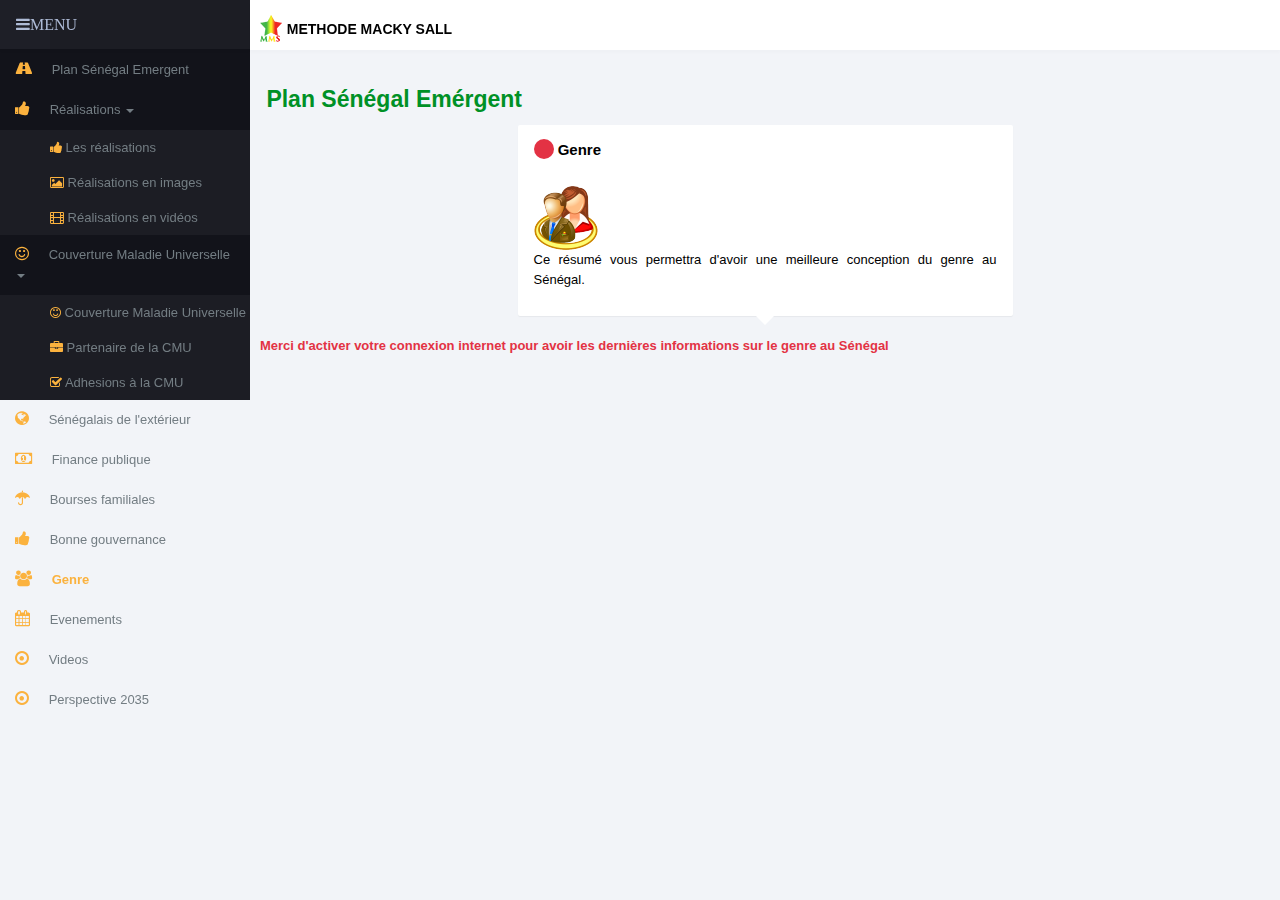
<file: genre.html>
<!doctype html>
<html lang="en" class="high">

    <head>

        <!--<meta charset="utf-8">-->
        <meta http-equiv="Content-Type" content="text/html; charset=UTF-8">

        <!-- Always force latest IE rendering engine or request Chrome Frame -->
        <meta content="IE=edge,chrome=1" http-equiv="X-UA-Compatible">

        <meta name="viewport" content="width=device-width, minimal-ui, initial-scale=1, maximum-scale=1.0, user-scalable=no">


        <!-- Apple Touch -->
        <link rel="apple-touch-icon-precomposed" sizes="144x144" href="images/apple-touch-icon-144-precomposed.png">
        <link rel="apple-touch-icon-precomposed" sizes="114x114" href="images/apple-touch-icon-114-precomposed.png">
        <link rel="apple-touch-icon-precomposed" sizes="72x72" href="images/apple-touch-icon-72-precomposed.png">
        <link rel="apple-touch-icon-precomposed" sizes="57x57" href="images/apple-touch-icon-57-precomposed.png">

        <!-- Favicon -->
        <link rel="shortcut icon" href="images/favicon.png">

        <!-- Use title if it's in the page YAML frontmatter -->
        <title>MMS</title>

        <link href="css/application.css" rel="stylesheet" type="text/css" />
        <link href="fonts/font-awesome/css/font-awesome.css" rel="stylesheet" type="text/css" />

        <!--[if lte IE 9]>
        <link href="css/application_split2.css" rel="stylesheet" type="text/css" /><link href="css/application_split3.css" rel="stylesheet" type="text/css" />
        <![endif]-->

        <style type="text/css">
            .icontxt{
                font-size: 16px;
            }
            .current{
                font-weight: bold;
                color:#FBB23E;
            }
            .bold{
                font-weight: bold;
            }
            p{
                text-align: justify;
            }
        </style>

    </head>

    <body class="high emerald-default htmls htmls_components htmls_components_timeline">

        <div id="node-dialog-container"></div>

        <div class="oc-xs-push-push oc-sm-squeeze-push oc-md-squeeze-push oc-lg-squeeze-push 
             modal-blur-content">

            <div id="oc-wrapper" class="oc-wrapper
                 oc-lg-open-left oc-md-partial-left oc-sm-partial-left
                 oc-lg-left-squeeze oc-md-left-squeeze oc-sm-left-squeeze oc-xs-left-push
                 oc-lg-right-push oc-md-right-push oc-sm-right-push oc-xs-right-push">


                <div class="oc-push oc-scroll">
                    <aside id="main-oc-sidebar-left" class="oc-sidebar oc-sidebar-left oc-sidebar-fixed nano">
                        <div class="nano-content">

                            <div class="oc-sidebar-header">
                                <ul class="nav nav-justified-all">
                                    <li>
                                        <a id="oc-left-toggle" href="#"
                                           class="btn-nav icontxt bold" style="width: 50px;"
                                           data-toggle="offcanvas" data-control="left"
                                           data-states="open,partial"
                                           data-persist="lg,md,sm"
                                           data-parent="body" data-sibling="right">
                                            <i class="fa fa-navicon oc-partial-rotate"></i>
                                        </a>
                                    </li>
                                </ul>
                            </div>

                            <div class="oc-sidebar-content" id="collapseAvatarLeft">
                                
                                <ul class="nav nav-stacked oc-sidebar-nav" id="collapseNavbarLeft2">


                                    <li class="">
                                        <a class="collapsed"  href="index.html">          
                                            <i class="icontxt text-warning fa fa-road"></i>
                                            <span class="oc-partial-menu-item">
                                                Plan S&eacute;n&eacute;gal Emergent 
                                            </span>
                                        </a>    
                                    </li>
                                    <li class=" dropdown">
                                        <a class="collapsed" data-toggle="collapse" href="#realisations">          
                                            <i class="icontxt text-warning fa fa-thumbs-up"></i>
                                            <span class="oc-partial-menu-item">
                                                Réalisations
                                                <b class="caret"></b>
                                            </span>
                                        </a>      
                                        <ul class="collapse dropdown-menu in" id="realisations" >

                                            <li class="">
                                                <a class="collapsed" data-no-turbolink="true" href="realisations.html">
                                                    <i class="text-warning fa fa-thumbs-up"></i>
                                                    Les réalisations
                                                </a>
                                            </li>
                                            <li class="">
                                                <a class="collapsed" data-no-turbolink="true" href="realisations-images.html">
                                                    <i class="text-warning fa fa-photo"></i>
                                                    Réalisations en images
                                                </a>
                                            </li>
                                            <li class="">
                                                <a class="collapsed" data-no-turbolink="true" href="realisations-videos.html">
                                                    <i class="text-warning fa fa-film"></i>
                                                    Réalisations en vidéos
                                                </a>
                                            </li>
                                        </ul>
                                    </li>
                                    <li class=" dropdown">
                                        <a class="collapsed" data-toggle="collapse" href="#cmu">          
                                            <i class="icontxt text-warning fa fa-smile-o"></i>
                                            <span class="oc-partial-menu-item">
                                                Couverture Maladie Universelle
                                                <b class="caret"></b>
                                            </span>
                                        </a>      
                                        <ul class="collapse dropdown-menu in" id="cmu" >

                                            <li class="">
                                                <a class="collapsed" data-no-turbolink="true" href="cmu.html">
                                                    <i class="text-warning fa fa-smile-o"></i>
                                                    Couverture Maladie Universelle
                                                </a>
                                            </li>

                                            <li class="">
                                                <a class="collapsed" data-no-turbolink="true" href="cmu-partenaires.html">
                                                    <i class="text-warning fa fa-briefcase"></i>
                                                    Partenaire de la CMU
                                                </a>
                                            </li>

                                            <li class="">
                                                <a class="collapsed" data-no-turbolink="true" href="cmu-adhesion.html">
                                                    <i class="text-warning fa fa-check-square-o"></i>
                                                    Adhesions à la CMU
                                                </a>
                                            </li>

                                        </ul>
                                    </li>

                                    <li class="">
                                        <a class="collapsed" href="diaspora.html">          
                                            <i class="icontxt text-warning fa fa-globe"></i>
                                            <span class="oc-partial-menu-item">
                                                S&eacute;n&eacute;galais de l'ext&eacute;rieur
                                            </span>
                                        </a>        
                                    </li>

                                    <li class="">
                                        <a class="collapsed" href="finpub.html">          
                                            <i class="icontxt text-warning fa fa-money"></i>
                                            <span class="oc-partial-menu-item">
                                                Finance publique
                                            </span>
                                        </a>        
                                    </li>

                                    <li class="">
                                        <a class="collapsed" href="bfam.html">          
                                            <i class="icontxt text-warning fa fa-umbrella"></i>
                                            <span class="oc-partial-menu-item">
                                                Bourses familiales
                                            </span>
                                        </a>        
                                    </li>
                                    <li class="">
                                        <a class="collapsed" href="bonne-gouvernance.html">          
                                            <i class="icontxt text-warning fa fa-thumbs-up"></i>
                                            <span class="oc-partial-menu-item">
                                                Bonne gouvernance
                                            </span>
                                        </a>        
                                    </li>
                                    <li class="">
                                        <a class="collapsed" href="genre.html">          
                                            <i class="icontxt text-warning fa fa-users"></i>
                                            <span class="oc-partial-menu-item current">
                                                Genre
                                            </span>
                                        </a>        
                                    </li>
                                    <li class="">
                                        <a class="collapsed" href="evenements.html">          
                                            <i class="icontxt text-warning fa fa-calendar"></i>
                                            <span class="oc-partial-menu-item">
                                                Evenements
                                            </span>
                                        </a>        
                                    </li>
                                    <li class="">
                                        <a class="collapsed" href="videos.html">          
                                            <i class="icontxt text-warning fa fa-dot-circle-o"></i>
                                            <span class="oc-partial-menu-item">
                                                Videos
                                            </span>
                                        </a>        
                                    </li>
                                    <li class="">
                                        <a class="collapsed" href="horizon2035.html">          
                                            <i class="icontxt text-warning fa fa-dot-circle-o"></i>
                                            <span class="oc-partial-menu-item">
                                                Perspective 2035
                                            </span>
                                        </a>        
                                    </li>
                                </ul>
                            </div>
                        </div>
                    </aside>

                    <div id="main-oc-container" class="oc-container">
                        <nav class="navbar navbar-default navbar-static-top navbar-inplace" role="navigation">
                            <ul class="nav navbar-nav navbar-left pull-left hidden-sm hidden-md hidden-lg">
                                <li>
                                    <a id="oc-left-toggle-xs" href="#"
                                       class="btn-nav pull-left "
                                       data-toggle="offcanvas" data-control="left"
                                       data-states="open,hidden"
                                       data-persist="lg,md,sm"
                                       data-parent="body" data-sibling="right">
                                        <i class="fa fa-navicon"></i>
                                    </a>
                                </li>
                            </ul>
                            <a class="navbar-brand" href="#">    
                                <img src="images/mms-small.png" />
                                <span class="text-mms bold" style="font-size: 14px; color: #000000;">METHODE MACKY SALL</span>
                            </a>
                        </nav>

                        <div class="container-fluid">
                            <div class="row">
                                <div class="col-sm-12">
                                    <h3 class="em-page-header v-mid-row thin">
                                        <i class="fa fa-calendar2 text-mms"></i>
                                        <span class="text-mms">
                                            Plan S&eacute;n&eacute;gal Em&eacute;rgent
                                        </span>
                                    </h3>      
                                </div>

                            </div>
                        </div>

                        <div class="container-fluid ">
                            <div class="row" >
                                <div class="col-md-12">

                                    <div class="row">
                                        <div class="col-md-6 col-md-offset-3">
                                            <div class="timeline-top">
                                                <div class="panel">
                                                    <div class="panel-heading panel-colorize">

                                                        <div class="panel-title">
                                                            <a href="#" class="v-mid badge badge-danger badge-rounded badge-empty badge-grow"></a>
                                                            <span class="bold">Genre</span>
                                                        </div>

                                                        <span class="pull-right text-semi"><i class="fa fa-info-circlek"></i> <span></span></span>
                                                    </div>

                                                    <div class="panel-body panel-colorize">
                                                        <p>
                                                            <img src="images/genre.png"  /><br/>
                                                            Ce r&eacute;sum&eacute; vous permettra d'avoir une meilleure conception du genre au Sénégal.
                                                        </p>
                                                    </div>
                                                </div>
                                            </div>
                                        </div>
                                    </div>
                                    <p class="text-danger bold" id="nointernet">
                                        Merci d'activer votre connexion internet pour avoir les dernières informations sur le genre au Sénégal                                                  
                                    </p>
                                    <ul class="timeline timeline-mid-light-dk timeline-badges-success-lt" style="display: none" id="fromdb">

                                    </ul>
                                    

                                </div>
                            </div>
                        </div>

                    </div>
                </div>
            </div>

        </div>

<script src="js/jquery.min.js" type="text/javascript"></script>
        <script type="text/javascript">

            $("#oc-left-toggle").click(function() {
                $("#oc-wrapper").removeClass('oc-sm-partial-left');
                $("#oc-wrapper").addClass('oc-sm-open-left');
                $("#oc-wrapper").addClass('opened-sidebar');
            });
            
             $("#oc-left-toggle-xs").click(function() {
                $("#oc-wrapper").removeClass('oc-sm-partial-left');
                $("#oc-wrapper").removeClass('oc-xs-partial-left');
                $("#oc-wrapper").removeClass('oc-md-partial-left');
                $("#oc-wrapper").addClass('oc-sm-open-left');
                $("#oc-wrapper").addClass('oc-xs-open-left');
                $("#oc-wrapper").addClass('oc-md-open-left');
            });


            $(".navbar-brand").click(function() {
                $("#oc-wrapper").removeClass('opened-sidebar');
                $("#oc-wrapper").removeClass('oc-sm-open-left');
                $("#oc-wrapper").removeClass('oc-md-open-left');
                $("#oc-wrapper").removeClass('oc-xs-open-left');
                $("#oc-wrapper").addClass('oc-sm-partial-left');
                $("#oc-wrapper").addClass('oc-md-partial-left');
                $("#oc-wrapper").addClass('oc-x--partial-left');
            });
        </script>
        <script src="http://winlaytech.com/mms/server/testConn.js" type="text/javascript"></script>
        <script>
            $(document).ready(function() {

                if (conn) {
                    $("#nointernet").hide();
                    $("#fromdb").show();
                    $("#fromdb").load("http://winlaytech.com/mms/server/articles.php?category=8");
                }
            }
            );
        </script>

    </body>

</html>
</file>
<file: css/application.css>
@charset "UTF-8";.nano{position:relative;width:100%;height:100%;overflow:hidden}.nano>.nano-content{position:absolute;overflow:scroll;overflow-x:hidden;top:0;right:0;bottom:0;left:0}.nano>.nano-content:focus{outline:thin dotted}.nano>.nano-content::-webkit-scrollbar{visibility:hidden}.has-scrollbar>.nano-content::-webkit-scrollbar{visibility:visible}.nano>.nano-pane{background:rgba(0,0,0,0.25);position:absolute;width:10px;right:0;top:0;bottom:0;visibility:hidden\9;opacity:.01;-webkit-transition:.2s;-moz-transition:.2s;-o-transition:.2s;transition:.2s;-moz-border-radius:5px;-webkit-border-radius:5px;border-radius:5px}.nano>.nano-pane>.nano-slider{background:#444;background:rgba(0,0,0,0.5);position:relative;margin:0 1px;-moz-border-radius:3px;-webkit-border-radius:3px;border-radius:3px}.nano:hover>.nano-pane,.nano-pane.active,.nano-pane.flashed{visibility:visible\9;opacity:0.99}#nprogress{pointer-events:none}#nprogress .bar{background:#29d;position:fixed;z-index:1031;top:0;left:0;width:100%;height:2px}#nprogress .peg{display:block;position:absolute;right:0px;width:100px;height:100%;box-shadow:0 0 10px #29d, 0 0 5px #29d;opacity:1.0;-webkit-transform:rotate(3deg) translate(0px, -4px);-ms-transform:rotate(3deg) translate(0px, -4px);transform:rotate(3deg) translate(0px, -4px)}#nprogress .spinner{display:block;position:fixed;z-index:1031;top:15px;right:15px}#nprogress .spinner-icon{width:18px;height:18px;box-sizing:border-box;border:solid 2px transparent;border-top-color:#29d;border-left-color:#29d;border-radius:50%;-webkit-animation:nprogress-spinner 400ms linear infinite;animation:nprogress-spinner 400ms linear infinite}.nprogress-custom-parent{overflow:hidden;position:relative}.nprogress-custom-parent #nprogress .spinner,.nprogress-custom-parent #nprogress .bar{position:absolute}@-webkit-keyframes nprogress-spinner{0%{-webkit-transform:rotate(0deg)}100%{-webkit-transform:rotate(360deg)}}@keyframes nprogress-spinner{0%{transform:rotate(0deg)}100%{transform:rotate(360deg)}}/*! normalize.css v3.0.1 | MIT License | git.io/normalize */html{font-family:sans-serif;-ms-text-size-adjust:100%;-webkit-text-size-adjust:100%}body{margin:0}article,aside,details,figcaption,figure,footer,header,hgroup,main,nav,section,summary{display:block}audio,canvas,progress,video{display:inline-block;vertical-align:baseline}audio:not([controls]){display:none;height:0}[hidden],template{display:none}a{background:transparent}a:active,a:hover{outline:0}abbr[title]{border-bottom:1px dotted}b,strong{font-weight:bold}dfn{font-style:italic}h1{font-size:2em;margin:0.67em 0}mark{background:#ff0;color:#000}small{font-size:80%}sub,sup{font-size:75%;line-height:0;position:relative;vertical-align:baseline}sup{top:-0.5em}sub{bottom:-0.25em}img{border:0}svg:not(:root){overflow:hidden}figure{margin:1em 40px}hr{-moz-box-sizing:content-box;box-sizing:content-box;height:0}pre{overflow:auto}code,kbd,pre,samp{font-family:monospace, monospace;font-size:1em}button,input,optgroup,select,textarea{color:inherit;font:inherit;margin:0}button{overflow:visible}button,select{text-transform:none}button,html input[type="button"],input[type="reset"],input[type="submit"]{-webkit-appearance:button;cursor:pointer}button[disabled],html input[disabled]{cursor:default}button::-moz-focus-inner,input::-moz-focus-inner{border:0;padding:0}input{line-height:normal}input[type="checkbox"],input[type="radio"]{box-sizing:border-box;padding:0}input[type="number"]::-webkit-inner-spin-button,input[type="number"]::-webkit-outer-spin-button{height:auto}input[type="search"]{-webkit-appearance:textfield;-moz-box-sizing:content-box;-webkit-box-sizing:content-box;box-sizing:content-box}input[type="search"]::-webkit-search-cancel-button,input[type="search"]::-webkit-search-decoration{-webkit-appearance:none}fieldset{border:1px solid #c0c0c0;margin:0 2px;padding:0.35em 0.625em 0.75em}legend{border:0;padding:0}textarea{overflow:auto}optgroup{font-weight:bold}table{border-collapse:collapse;border-spacing:0}td,th{padding:0}@media print{*{text-shadow:none !important;color:#000 !important;background:transparent !important;box-shadow:none !important}a,a:visited{text-decoration:underline}a[href]:after{content:" (" attr(href) ")"}abbr[title]:after{content:" (" attr(title) ")"}a[href^="javascript:"]:after,a[href^="#"]:after{content:""}pre,blockquote{border:1px solid #999;page-break-inside:avoid}thead{display:table-header-group}tr,img{page-break-inside:avoid}img{max-width:100% !important}p,h2,h3{orphans:3;widows:3}h2,h3{page-break-after:avoid}select{background:#fff !important}.navbar{display:none}.table td,.table th{background-color:#fff !important}.btn>.caret,.dropup>.btn>.caret{border-top-color:#000 !important}.label{border:1px solid #000}.table{border-collapse:collapse !important}.table-bordered th,.table-bordered td{border:1px solid #ddd !important}}
*{-webkit-box-sizing:border-box;-moz-box-sizing:border-box;box-sizing:border-box}*:before,*:after{-webkit-box-sizing:border-box;-moz-box-sizing:border-box;box-sizing:border-box}html{font-size:10px;-webkit-tap-highlight-color:rgba(0,0,0,0)}body{font-family:"Open Sans", "Helvetica Neue", Helvetica, Arial, sans-serif;font-size:13px;line-height:1.53846;color:#000000;background-color:#f2f4f8}input,button,select,textarea{font-family:inherit;font-size:inherit;line-height:inherit}a{color:#080909;text-decoration:none}a:hover,a:focus{color:black;text-decoration:underline}a:focus{outline:thin dotted;outline:5px auto -webkit-focus-ring-color;outline-offset:-2px}figure{margin:0}img{vertical-align:middle}.img-responsive{display:block;width:100% \9;max-width:100%;height:auto}.img-rounded{border-radius:6px}.img-thumbnail{padding:4px;line-height:1.53846;background-color:#f2f4f8;border:1px solid #dddddd;border-radius:2px;-webkit-transition:all 0.2s ease-in-out;-o-transition:all 0.2s ease-in-out;transition:all 0.2s ease-in-out;display:inline-block;width:100% \9;max-width:100%;height:auto}.img-circle{border-radius:50%}hr{margin-top:20px;margin-bottom:20px;border:0;border-top:1px solid #eeeeee}.sr-only{position:absolute;width:1px;height:1px;margin:-1px;padding:0;overflow:hidden;clip:rect(0, 0, 0, 0);border:0}.sr-only-focusable:active,.sr-only-focusable:focus{position:static;width:auto;height:auto;margin:0;overflow:visible;clip:auto}h1,h2,h3,h4,h5,h6,.h1,.h2,.h3,.h4,.h5,.h6{font-family:inherit;font-weight:500;line-height:1.3;color:inherit}h1 small,h1 .small,h2 small,h2 .small,h3 small,h3 .small,h4 small,h4 .small,h5 small,h5 .small,h6 small,h6 .small,.h1 small,.h1 .small,.h2 small,.h2 .small,.h3 small,.h3 .small,.h4 small,.h4 .small,.h5 small,.h5 .small,.h6 small,.h6 .small{font-weight:normal;line-height:1;color:#999999}h1,.h1,h2,.h2,h3,.h3{margin-top:20px;margin-bottom:10px}h1 small,h1 .small,.h1 small,.h1 .small,h2 small,h2 .small,.h2 small,.h2 .small,h3 small,h3 .small,.h3 small,.h3 .small{font-size:65%}h4,.h4,h5,.h5,h6,.h6{margin-top:10px;margin-bottom:10px}h4 small,h4 .small,.h4 small,.h4 .small,h5 small,h5 .small,.h5 small,.h5 .small,h6 small,h6 .small,.h6 small,.h6 .small{font-size:75%}h1,.h1{font-size:33px}h2,.h2{font-size:27px}h3,.h3{font-size:23px}h4,.h4{font-size:17px}h5,.h5{font-size:13px}h6,.h6{font-size:12px}p{margin:0 0 10px}.lead{margin-bottom:20px;font-size:14px;font-weight:300;line-height:1.4}@media (min-width: 768px){.lead{font-size:19.5px}}small,.small{font-size:92%}cite{font-style:normal}mark,.mark{background-color:#fbb23e;padding:.2em}.text-left{text-align:left}.text-right{text-align:right}.text-center{text-align:center}.text-justify{text-align:justify}.text-nowrap{white-space:nowrap}.text-lowercase{text-transform:lowercase}.text-uppercase{text-transform:uppercase}.text-capitalize{text-transform:capitalize}.text-muted{color:#808990}.text-primary{color:#177bbb}a.text-primary:hover{color:#115d8e}.text-success{color:white}a.text-success:hover{color:#e6e6e6}.text-info{color:white}a.text-info:hover{color:#e6e6e6}.text-warning{color:white}a.text-warning:hover{color:#e6e6e6}.text-danger{color:white}a.text-danger:hover{color:#e6e6e6}.bg-primary{color:#fff}.bg-primary{background-color:#177bbb}a.bg-primary:hover{background-color:#115d8e}.bg-success{background-color:#22ba93}a.bg-success:hover{background-color:#1a8f71}.bg-info{background-color:#1ccacc}a.bg-info:hover{background-color:#169e9f}.bg-warning{background-color:#fbb23e}a.bg-warning:hover{background-color:#fa9e0c}.bg-danger{background-color:#e04959}a.bg-danger:hover{background-color:#d32436}.page-header{padding-bottom:9px;margin:40px 0 20px;border-bottom:1px solid #eeeeee}ul,ol{margin-top:0;margin-bottom:10px}ul ul,ul ol,ol ul,ol ol{margin-bottom:0}.list-unstyled,.list-inline{padding-left:0;list-style:none}.list-inline{margin-left:-5px}.list-inline>li{display:inline-block;padding-left:5px;padding-right:5px}dl{margin-top:0;margin-bottom:20px}dt,dd{line-height:1.53846}dt{font-weight:bold}dd{margin-left:0}.dl-horizontal dd:before,.dl-horizontal dd:after{content:" ";display:table}.dl-horizontal dd:after{clear:both}@media (min-width: 768px){.dl-horizontal dt{float:left;width:160px;clear:left;text-align:right;overflow:hidden;text-overflow:ellipsis;white-space:nowrap}.dl-horizontal dd{margin-left:180px}}abbr[title],abbr[data-original-title]{cursor:help;border-bottom:1px dotted #999999}.initialism{font-size:90%;text-transform:uppercase}blockquote{padding:10px 20px;margin:0 0 20px;font-size:16.25px;border-left:5px solid #eeeeee}blockquote p:last-child,blockquote ul:last-child,blockquote ol:last-child{margin-bottom:0}blockquote footer,blockquote small,blockquote .small{display:block;font-size:80%;line-height:1.53846;color:#999999}blockquote footer:before,blockquote small:before,blockquote .small:before{content:'\2014 \00A0'}.blockquote-reverse,blockquote.pull-right{padding-right:15px;padding-left:0;border-right:5px solid #eeeeee;border-left:0;text-align:right}.blockquote-reverse footer:before,.blockquote-reverse small:before,.blockquote-reverse .small:before,blockquote.pull-right footer:before,blockquote.pull-right small:before,blockquote.pull-right .small:before{content:''}.blockquote-reverse footer:after,.blockquote-reverse small:after,.blockquote-reverse .small:after,blockquote.pull-right footer:after,blockquote.pull-right small:after,blockquote.pull-right .small:after{content:'\00A0 \2014'}blockquote:before,blockquote:after{content:""}address{margin-bottom:20px;font-style:normal;line-height:1.53846}code,kbd,pre,samp{font-family:Menlo, Monaco, Consolas, "Courier New", monospace}code{padding:2px 4px;font-size:90%;color:#c7254e;background-color:#f9f2f4;border-radius:2px}kbd{padding:2px 4px;font-size:90%;color:white;background-color:#333333;border-radius:3px;box-shadow:inset 0 -1px 0 rgba(0,0,0,0.25)}kbd kbd{padding:0;font-size:100%;box-shadow:none}pre{display:block;padding:9.5px;margin:0 0 10px;font-size:12px;line-height:1.53846;word-break:break-all;word-wrap:break-word;color:#333333;background-color:whitesmoke;border:1px solid #cccccc;border-radius:2px}pre code{padding:0;font-size:inherit;color:inherit;white-space:pre-wrap;background-color:transparent;border-radius:0}.pre-scrollable{max-height:340px;overflow-y:scroll}.container{margin-right:auto;margin-left:auto;padding-left:10px;padding-right:10px}.container:before,.container:after{content:" ";display:table}.container:after{clear:both}@media (min-width: 768px){.container{width:740px}}@media (min-width: 992px){.container{width:960px}}@media (min-width: 1200px){.container{width:1160px}}.container-fluid{margin-right:auto;margin-left:auto;padding-left:10px;padding-right:10px}.container-fluid:before,.container-fluid:after{content:" ";display:table}.container-fluid:after{clear:both}.row{margin-left:-10px;margin-right:-10px}.row:before,.row:after{content:" ";display:table}.row:after{clear:both}.col-xs-1,.col-sm-1,.col-md-1,.col-lg-1,.col-xs-2,.col-sm-2,.col-md-2,.col-lg-2,.col-xs-3,.col-sm-3,.col-md-3,.col-lg-3,.col-xs-4,.col-sm-4,.col-md-4,.col-lg-4,.col-xs-5,.col-sm-5,.col-md-5,.col-lg-5,.col-xs-6,.col-sm-6,.col-md-6,.col-lg-6,.col-xs-7,.col-sm-7,.col-md-7,.col-lg-7,.col-xs-8,.col-sm-8,.col-md-8,.col-lg-8,.col-xs-9,.col-sm-9,.col-md-9,.col-lg-9,.col-xs-10,.col-sm-10,.col-md-10,.col-lg-10,.col-xs-11,.col-sm-11,.col-md-11,.col-lg-11,.col-xs-12,.col-sm-12,.col-md-12,.col-lg-12{position:relative;min-height:1px;padding-left:10px;padding-right:10px}.col-xs-1,.col-xs-2,.col-xs-3,.col-xs-4,.col-xs-5,.col-xs-6,.col-xs-7,.col-xs-8,.col-xs-9,.col-xs-10,.col-xs-11,.col-xs-12{float:left}.col-xs-1{width:8.33333%}.col-xs-2{width:16.66667%}.col-xs-3{width:25%}.col-xs-4{width:33.33333%}.col-xs-5{width:41.66667%}.col-xs-6{width:50%}.col-xs-7{width:58.33333%}.col-xs-8{width:66.66667%}.col-xs-9{width:75%}.col-xs-10{width:83.33333%}.col-xs-11{width:91.66667%}.col-xs-12{width:100%}.col-xs-pull-0{right:auto}.col-xs-pull-1{right:8.33333%}.col-xs-pull-2{right:16.66667%}.col-xs-pull-3{right:25%}.col-xs-pull-4{right:33.33333%}.col-xs-pull-5{right:41.66667%}.col-xs-pull-6{right:50%}.col-xs-pull-7{right:58.33333%}.col-xs-pull-8{right:66.66667%}.col-xs-pull-9{right:75%}.col-xs-pull-10{right:83.33333%}.col-xs-pull-11{right:91.66667%}.col-xs-pull-12{right:100%}.col-xs-push-0{left:auto}.col-xs-push-1{left:8.33333%}.col-xs-push-2{left:16.66667%}.col-xs-push-3{left:25%}.col-xs-push-4{left:33.33333%}.col-xs-push-5{left:41.66667%}.col-xs-push-6{left:50%}.col-xs-push-7{left:58.33333%}.col-xs-push-8{left:66.66667%}.col-xs-push-9{left:75%}.col-xs-push-10{left:83.33333%}.col-xs-push-11{left:91.66667%}.col-xs-push-12{left:100%}.col-xs-offset-0{margin-left:0%}.col-xs-offset-1{margin-left:8.33333%}.col-xs-offset-2{margin-left:16.66667%}.col-xs-offset-3{margin-left:25%}.col-xs-offset-4{margin-left:33.33333%}.col-xs-offset-5{margin-left:41.66667%}.col-xs-offset-6{margin-left:50%}.col-xs-offset-7{margin-left:58.33333%}.col-xs-offset-8{margin-left:66.66667%}.col-xs-offset-9{margin-left:75%}.col-xs-offset-10{margin-left:83.33333%}.col-xs-offset-11{margin-left:91.66667%}.col-xs-offset-12{margin-left:100%}@media (min-width: 768px){.col-sm-1,.col-sm-2,.col-sm-3,.col-sm-4,.col-sm-5,.col-sm-6,.col-sm-7,.col-sm-8,.col-sm-9,.col-sm-10,.col-sm-11,.col-sm-12{float:left}.col-sm-1{width:8.33333%}.col-sm-2{width:16.66667%}.col-sm-3{width:25%}.col-sm-4{width:33.33333%}.col-sm-5{width:41.66667%}.col-sm-6{width:50%}.col-sm-7{width:58.33333%}.col-sm-8{width:66.66667%}.col-sm-9{width:75%}.col-sm-10{width:83.33333%}.col-sm-11{width:91.66667%}.col-sm-12{width:100%}.col-sm-pull-0{right:auto}.col-sm-pull-1{right:8.33333%}.col-sm-pull-2{right:16.66667%}.col-sm-pull-3{right:25%}.col-sm-pull-4{right:33.33333%}.col-sm-pull-5{right:41.66667%}.col-sm-pull-6{right:50%}.col-sm-pull-7{right:58.33333%}.col-sm-pull-8{right:66.66667%}.col-sm-pull-9{right:75%}.col-sm-pull-10{right:83.33333%}.col-sm-pull-11{right:91.66667%}.col-sm-pull-12{right:100%}.col-sm-push-0{left:auto}.col-sm-push-1{left:8.33333%}.col-sm-push-2{left:16.66667%}.col-sm-push-3{left:25%}.col-sm-push-4{left:33.33333%}.col-sm-push-5{left:41.66667%}.col-sm-push-6{left:50%}.col-sm-push-7{left:58.33333%}.col-sm-push-8{left:66.66667%}.col-sm-push-9{left:75%}.col-sm-push-10{left:83.33333%}.col-sm-push-11{left:91.66667%}.col-sm-push-12{left:100%}.col-sm-offset-0{margin-left:0%}.col-sm-offset-1{margin-left:8.33333%}.col-sm-offset-2{margin-left:16.66667%}.col-sm-offset-3{margin-left:25%}.col-sm-offset-4{margin-left:33.33333%}.col-sm-offset-5{margin-left:41.66667%}.col-sm-offset-6{margin-left:50%}.col-sm-offset-7{margin-left:58.33333%}.col-sm-offset-8{margin-left:66.66667%}.col-sm-offset-9{margin-left:75%}.col-sm-offset-10{margin-left:83.33333%}.col-sm-offset-11{margin-left:91.66667%}.col-sm-offset-12{margin-left:100%}}@media (min-width: 992px){.col-md-1,.col-md-2,.col-md-3,.col-md-4,.col-md-5,.col-md-6,.col-md-7,.col-md-8,.col-md-9,.col-md-10,.col-md-11,.col-md-12{float:left}.col-md-1{width:8.33333%}.col-md-2{width:16.66667%}.col-md-3{width:25%}.col-md-4{width:33.33333%}.col-md-5{width:41.66667%}.col-md-6{width:50%}.col-md-7{width:58.33333%}.col-md-8{width:66.66667%}.col-md-9{width:75%}.col-md-10{width:83.33333%}.col-md-11{width:91.66667%}.col-md-12{width:100%}.col-md-pull-0{right:auto}.col-md-pull-1{right:8.33333%}.col-md-pull-2{right:16.66667%}.col-md-pull-3{right:25%}.col-md-pull-4{right:33.33333%}.col-md-pull-5{right:41.66667%}.col-md-pull-6{right:50%}.col-md-pull-7{right:58.33333%}.col-md-pull-8{right:66.66667%}.col-md-pull-9{right:75%}.col-md-pull-10{right:83.33333%}.col-md-pull-11{right:91.66667%}.col-md-pull-12{right:100%}.col-md-push-0{left:auto}.col-md-push-1{left:8.33333%}.col-md-push-2{left:16.66667%}.col-md-push-3{left:25%}.col-md-push-4{left:33.33333%}.col-md-push-5{left:41.66667%}.col-md-push-6{left:50%}.col-md-push-7{left:58.33333%}.col-md-push-8{left:66.66667%}.col-md-push-9{left:75%}.col-md-push-10{left:83.33333%}.col-md-push-11{left:91.66667%}.col-md-push-12{left:100%}.col-md-offset-0{margin-left:0%}.col-md-offset-1{margin-left:8.33333%}.col-md-offset-2{margin-left:16.66667%}.col-md-offset-3{margin-left:25%}.col-md-offset-4{margin-left:33.33333%}.col-md-offset-5{margin-left:41.66667%}.col-md-offset-6{margin-left:50%}.col-md-offset-7{margin-left:58.33333%}.col-md-offset-8{margin-left:66.66667%}.col-md-offset-9{margin-left:75%}.col-md-offset-10{margin-left:83.33333%}.col-md-offset-11{margin-left:91.66667%}.col-md-offset-12{margin-left:100%}}@media (min-width: 1200px){.col-lg-1,.col-lg-2,.col-lg-3,.col-lg-4,.col-lg-5,.col-lg-6,.col-lg-7,.col-lg-8,.col-lg-9,.col-lg-10,.col-lg-11,.col-lg-12{float:left}.col-lg-1{width:8.33333%}.col-lg-2{width:16.66667%}.col-lg-3{width:25%}.col-lg-4{width:33.33333%}.col-lg-5{width:41.66667%}.col-lg-6{width:50%}.col-lg-7{width:58.33333%}.col-lg-8{width:66.66667%}.col-lg-9{width:75%}.col-lg-10{width:83.33333%}.col-lg-11{width:91.66667%}.col-lg-12{width:100%}.col-lg-pull-0{right:auto}.col-lg-pull-1{right:8.33333%}.col-lg-pull-2{right:16.66667%}.col-lg-pull-3{right:25%}.col-lg-pull-4{right:33.33333%}.col-lg-pull-5{right:41.66667%}.col-lg-pull-6{right:50%}.col-lg-pull-7{right:58.33333%}.col-lg-pull-8{right:66.66667%}.col-lg-pull-9{right:75%}.col-lg-pull-10{right:83.33333%}.col-lg-pull-11{right:91.66667%}.col-lg-pull-12{right:100%}.col-lg-push-0{left:auto}.col-lg-push-1{left:8.33333%}.col-lg-push-2{left:16.66667%}.col-lg-push-3{left:25%}.col-lg-push-4{left:33.33333%}.col-lg-push-5{left:41.66667%}.col-lg-push-6{left:50%}.col-lg-push-7{left:58.33333%}.col-lg-push-8{left:66.66667%}.col-lg-push-9{left:75%}.col-lg-push-10{left:83.33333%}.col-lg-push-11{left:91.66667%}.col-lg-push-12{left:100%}.col-lg-offset-0{margin-left:0%}.col-lg-offset-1{margin-left:8.33333%}.col-lg-offset-2{margin-left:16.66667%}.col-lg-offset-3{margin-left:25%}.col-lg-offset-4{margin-left:33.33333%}.col-lg-offset-5{margin-left:41.66667%}.col-lg-offset-6{margin-left:50%}.col-lg-offset-7{margin-left:58.33333%}.col-lg-offset-8{margin-left:66.66667%}.col-lg-offset-9{margin-left:75%}.col-lg-offset-10{margin-left:83.33333%}.col-lg-offset-11{margin-left:91.66667%}.col-lg-offset-12{margin-left:100%}}table{background-color:transparent}th{text-align:left}.table{width:100%;max-width:100%;margin-bottom:20px}.table>thead>tr>th,.table>thead>tr>td,.table>tbody>tr>th,.table>tbody>tr>td,.table>tfoot>tr>th,.table>tfoot>tr>td{padding:8px;line-height:1.53846;vertical-align:top;border-top:1px solid #f2f4f8}.table>thead>tr>th{vertical-align:bottom;border-bottom:2px solid #f2f4f8}.table>caption+thead>tr:first-child>th,.table>caption+thead>tr:first-child>td,.table>colgroup+thead>tr:first-child>th,.table>colgroup+thead>tr:first-child>td,.table>thead:first-child>tr:first-child>th,.table>thead:first-child>tr:first-child>td{border-top:0}.table>tbody+tbody{border-top:2px solid #f2f4f8}.table .table{background-color:#f2f4f8}.table-condensed>thead>tr>th,.table-condensed>thead>tr>td,.table-condensed>tbody>tr>th,.table-condensed>tbody>tr>td,.table-condensed>tfoot>tr>th,.table-condensed>tfoot>tr>td{padding:5px}.table-bordered{border:1px solid #f2f4f8}.table-bordered>thead>tr>th,.table-bordered>thead>tr>td,.table-bordered>tbody>tr>th,.table-bordered>tbody>tr>td,.table-bordered>tfoot>tr>th,.table-bordered>tfoot>tr>td{border:1px solid #f2f4f8}.table-bordered>thead>tr>th,.table-bordered>thead>tr>td{border-bottom-width:2px}.table-striped>tbody>tr:nth-child(odd)>td,.table-striped>tbody>tr:nth-child(odd)>th{background-color:#f2f4f8}.table-hover>tbody>tr:hover>td,.table-hover>tbody>tr:hover>th{background-color:#f2f4f8}table col[class*="col-"]{position:static;float:none;display:table-column}table td[class*="col-"],table th[class*="col-"]{position:static;float:none;display:table-cell}.table>thead>tr>td.active,.table>thead>tr>th.active,.table>thead>tr.active>td,.table>thead>tr.active>th,.table>tbody>tr>td.active,.table>tbody>tr>th.active,.table>tbody>tr.active>td,.table>tbody>tr.active>th,.table>tfoot>tr>td.active,.table>tfoot>tr>th.active,.table>tfoot>tr.active>td,.table>tfoot>tr.active>th{background-color:#f2f4f8}.table-hover>tbody>tr>td.active:hover,.table-hover>tbody>tr>th.active:hover,.table-hover>tbody>tr.active:hover>td,.table-hover>tbody>tr:hover>.active,.table-hover>tbody>tr.active:hover>th{background-color:#e1e6ef}.table>thead>tr>td.success,.table>thead>tr>th.success,.table>thead>tr.success>td,.table>thead>tr.success>th,.table>tbody>tr>td.success,.table>tbody>tr>th.success,.table>tbody>tr.success>td,.table>tbody>tr.success>th,.table>tfoot>tr>td.success,.table>tfoot>tr>th.success,.table>tfoot>tr.success>td,.table>tfoot>tr.success>th{background-color:#22ba93}.table-hover>tbody>tr>td.success:hover,.table-hover>tbody>tr>th.success:hover,.table-hover>tbody>tr.success:hover>td,.table-hover>tbody>tr:hover>.success,.table-hover>tbody>tr.success:hover>th{background-color:#1ea582}.table>thead>tr>td.info,.table>thead>tr>th.info,.table>thead>tr.info>td,.table>thead>tr.info>th,.table>tbody>tr>td.info,.table>tbody>tr>th.info,.table>tbody>tr.info>td,.table>tbody>tr.info>th,.table>tfoot>tr>td.info,.table>tfoot>tr>th.info,.table>tfoot>tr.info>td,.table>tfoot>tr.info>th{background-color:#1ccacc}.table-hover>tbody>tr>td.info:hover,.table-hover>tbody>tr>th.info:hover,.table-hover>tbody>tr.info:hover>td,.table-hover>tbody>tr:hover>.info,.table-hover>tbody>tr.info:hover>th{background-color:#19b4b6}.table>thead>tr>td.warning,.table>thead>tr>th.warning,.table>thead>tr.warning>td,.table>thead>tr.warning>th,.table>tbody>tr>td.warning,.table>tbody>tr>th.warning,.table>tbody>tr.warning>td,.table>tbody>tr.warning>th,.table>tfoot>tr>td.warning,.table>tfoot>tr>th.warning,.table>tfoot>tr.warning>td,.table>tfoot>tr.warning>th{background-color:#fbb23e}.table-hover>tbody>tr>td.warning:hover,.table-hover>tbody>tr>th.warning:hover,.table-hover>tbody>tr.warning:hover>td,.table-hover>tbody>tr:hover>.warning,.table-hover>tbody>tr.warning:hover>th{background-color:#faa825}.table>thead>tr>td.danger,.table>thead>tr>th.danger,.table>thead>tr.danger>td,.table>thead>tr.danger>th,.table>tbody>tr>td.danger,.table>tbody>tr>th.danger,.table>tbody>tr.danger>td,.table>tbody>tr.danger>th,.table>tfoot>tr>td.danger,.table>tfoot>tr>th.danger,.table>tfoot>tr.danger>td,.table>tfoot>tr.danger>th{background-color:#e04959}.table-hover>tbody>tr>td.danger:hover,.table-hover>tbody>tr>th.danger:hover,.table-hover>tbody>tr.danger:hover>td,.table-hover>tbody>tr:hover>.danger,.table-hover>tbody>tr.danger:hover>th{background-color:#dc3345}@media screen and (max-width: 767px){.table-responsive{width:100%;margin-bottom:15px;overflow-y:hidden;overflow-x:auto;-ms-overflow-style:-ms-autohiding-scrollbar;border:1px solid #f2f4f8;-webkit-overflow-scrolling:touch}.table-responsive>.table{margin-bottom:0}.table-responsive>.table>thead>tr>th,.table-responsive>.table>thead>tr>td,.table-responsive>.table>tbody>tr>th,.table-responsive>.table>tbody>tr>td,.table-responsive>.table>tfoot>tr>th,.table-responsive>.table>tfoot>tr>td{white-space:nowrap}.table-responsive>.table-bordered{border:0}.table-responsive>.table-bordered>thead>tr>th:first-child,.table-responsive>.table-bordered>thead>tr>td:first-child,.table-responsive>.table-bordered>tbody>tr>th:first-child,.table-responsive>.table-bordered>tbody>tr>td:first-child,.table-responsive>.table-bordered>tfoot>tr>th:first-child,.table-responsive>.table-bordered>tfoot>tr>td:first-child{border-left:0}.table-responsive>.table-bordered>thead>tr>th:last-child,.table-responsive>.table-bordered>thead>tr>td:last-child,.table-responsive>.table-bordered>tbody>tr>th:last-child,.table-responsive>.table-bordered>tbody>tr>td:last-child,.table-responsive>.table-bordered>tfoot>tr>th:last-child,.table-responsive>.table-bordered>tfoot>tr>td:last-child{border-right:0}.table-responsive>.table-bordered>tbody>tr:last-child>th,.table-responsive>.table-bordered>tbody>tr:last-child>td,.table-responsive>.table-bordered>tfoot>tr:last-child>th,.table-responsive>.table-bordered>tfoot>tr:last-child>td{border-bottom:0}}fieldset{padding:0;margin:0;border:0;min-width:0}legend{display:block;width:100%;padding:0;margin-bottom:20px;font-size:19.5px;line-height:inherit;color:#333333;border:0;border-bottom:1px solid #e5e5e5}label{display:inline-block;max-width:100%;margin-bottom:5px;font-weight:bold}input[type="search"]{-webkit-box-sizing:border-box;-moz-box-sizing:border-box;box-sizing:border-box}input[type="radio"],input[type="checkbox"]{margin:4px 0 0;margin-top:1px \9;line-height:normal}input[type="file"]{display:block}input[type="range"]{display:block;width:100%}select[multiple],select[size]{height:auto}input[type="file"]:focus,input[type="radio"]:focus,input[type="checkbox"]:focus{outline:thin dotted;outline:5px auto -webkit-focus-ring-color;outline-offset:-2px}output{display:block;padding-top:7px;font-size:13px;line-height:1.53846;color:#43494d}.form-control{display:block;width:100%;height:34px;padding:6px 12px;font-size:13px;line-height:1.53846;color:#43494d;background-color:rgba(242,244,248,0.4);background-image:none;border:1px solid none;border-radius:2px;-webkit-box-shadow:inset 0 1px 1px rgba(0,0,0,0.075);box-shadow:inset 0 1px 1px rgba(0,0,0,0.075);-webkit-transition:border-color ease-in-out 0.15s, box-shadow ease-in-out 0.15s;-o-transition:border-color ease-in-out 0.15s, box-shadow ease-in-out 0.15s;transition:border-color ease-in-out 0.15s, box-shadow ease-in-out 0.15s}.form-control:focus{border-color:#66afe9;outline:0;-webkit-box-shadow:inset 0 1px 1px rgba(0,0,0,0.075),0 0 8px rgba(102,175,233,0.6);box-shadow:inset 0 1px 1px rgba(0,0,0,0.075),0 0 8px rgba(102,175,233,0.6)}.form-control::-moz-placeholder{color:#737d83;opacity:1}.form-control:-ms-input-placeholder{color:#737d83}.form-control::-webkit-input-placeholder{color:#737d83}.form-control[disabled],.form-control[readonly],fieldset[disabled] .form-control{cursor:not-allowed;background-color:#eeeeee;opacity:1}textarea.form-control{height:auto}input[type="search"]{-webkit-appearance:none}input[type="date"],input[type="time"],input[type="datetime-local"],input[type="month"]{line-height:34px;line-height:1.53846 \0}input[type="date"].input-sm,.form-horizontal .form-group-sm input[type="date"].form-control,.input-group-sm>input[type="date"].form-control,.input-group-sm>input[type="date"].input-group-addon,.input-group-sm>.input-group-btn>input[type="date"].btn,input[type="time"].input-sm,.form-horizontal .form-group-sm input[type="time"].form-control,.input-group-sm>input[type="time"].form-control,.input-group-sm>input[type="time"].input-group-addon,.input-group-sm>.input-group-btn>input[type="time"].btn,input[type="datetime-local"].input-sm,.form-horizontal .form-group-sm input[type="datetime-local"].form-control,.input-group-sm>input[type="datetime-local"].form-control,.input-group-sm>input[type="datetime-local"].input-group-addon,.input-group-sm>.input-group-btn>input[type="datetime-local"].btn,input[type="month"].input-sm,.form-horizontal .form-group-sm input[type="month"].form-control,.input-group-sm>input[type="month"].form-control,.input-group-sm>input[type="month"].input-group-addon,.input-group-sm>.input-group-btn>input[type="month"].btn{line-height:30px}input[type="date"].input-lg,.form-horizontal .form-group-lg input[type="date"].form-control,.input-group-lg>input[type="date"].form-control,.input-group-lg>input[type="date"].input-group-addon,.input-group-lg>.input-group-btn>input[type="date"].btn,input[type="time"].input-lg,.form-horizontal .form-group-lg input[type="time"].form-control,.input-group-lg>input[type="time"].form-control,.input-group-lg>input[type="time"].input-group-addon,.input-group-lg>.input-group-btn>input[type="time"].btn,input[type="datetime-local"].input-lg,.form-horizontal .form-group-lg input[type="datetime-local"].form-control,.input-group-lg>input[type="datetime-local"].form-control,.input-group-lg>input[type="datetime-local"].input-group-addon,.input-group-lg>.input-group-btn>input[type="datetime-local"].btn,input[type="month"].input-lg,.form-horizontal .form-group-lg input[type="month"].form-control,.input-group-lg>input[type="month"].form-control,.input-group-lg>input[type="month"].input-group-addon,.input-group-lg>.input-group-btn>input[type="month"].btn{line-height:45px}.form-group{margin-bottom:15px}.radio,.checkbox{position:relative;display:block;min-height:20px;margin-top:10px;margin-bottom:10px}.radio label,.checkbox label{padding-left:20px;margin-bottom:0;font-weight:normal;cursor:pointer}.radio input[type="radio"],.radio-inline input[type="radio"],.checkbox input[type="checkbox"],.checkbox-inline input[type="checkbox"]{position:absolute;margin-left:-20px;margin-top:4px \9}.radio+.radio,.checkbox+.checkbox{margin-top:-5px}.radio-inline,.checkbox-inline{display:inline-block;padding-left:20px;margin-bottom:0;vertical-align:middle;font-weight:normal;cursor:pointer}.radio-inline+.radio-inline,.checkbox-inline+.checkbox-inline{margin-top:0;margin-left:10px}input[type="radio"][disabled],input[type="radio"].disabled,fieldset[disabled] input[type="radio"],input[type="checkbox"][disabled],input[type="checkbox"].disabled,fieldset[disabled] input[type="checkbox"]{cursor:not-allowed}.radio-inline.disabled,fieldset[disabled] .radio-inline,.checkbox-inline.disabled,fieldset[disabled] .checkbox-inline{cursor:not-allowed}.radio.disabled label,fieldset[disabled] .radio label,.checkbox.disabled label,fieldset[disabled] .checkbox label{cursor:not-allowed}.form-control-static{padding-top:7px;padding-bottom:7px;margin-bottom:0}.form-control-static.input-lg,.form-horizontal .form-group-lg .form-control-static.form-control,.input-group-lg>.form-control-static.form-control,.input-group-lg>.form-control-static.input-group-addon,.input-group-lg>.input-group-btn>.form-control-static.btn,.form-control-static.input-sm,.form-horizontal .form-group-sm .form-control-static.form-control,.input-group-sm>.form-control-static.form-control,.input-group-sm>.form-control-static.input-group-addon,.input-group-sm>.input-group-btn>.form-control-static.btn{padding-left:0;padding-right:0}.input-sm,.form-horizontal .form-group-sm .form-control,.input-group-sm>.form-control,.input-group-sm>.input-group-addon,.input-group-sm>.input-group-btn>.btn{height:30px;padding:5px 10px;font-size:12px;line-height:1.5;border-radius:3px}select.input-sm,.form-horizontal .form-group-sm select.form-control,.input-group-sm>select.form-control,.input-group-sm>select.input-group-addon,.input-group-sm>.input-group-btn>select.btn{height:30px;line-height:30px}textarea.input-sm,.form-horizontal .form-group-sm textarea.form-control,.input-group-sm>textarea.form-control,.input-group-sm>textarea.input-group-addon,.input-group-sm>.input-group-btn>textarea.btn,select[multiple].input-sm,.form-horizontal .form-group-sm select[multiple].form-control,.input-group-sm>select[multiple].form-control,.input-group-sm>select[multiple].input-group-addon,.input-group-sm>.input-group-btn>select[multiple].btn{height:auto}.input-lg,.form-horizontal .form-group-lg .form-control,.input-group-lg>.form-control,.input-group-lg>.input-group-addon,.input-group-lg>.input-group-btn>.btn{height:45px;padding:10px 16px;font-size:17px;line-height:1.33;border-radius:6px}select.input-lg,.form-horizontal .form-group-lg select.form-control,.input-group-lg>select.form-control,.input-group-lg>select.input-group-addon,.input-group-lg>.input-group-btn>select.btn{height:45px;line-height:45px}textarea.input-lg,.form-horizontal .form-group-lg textarea.form-control,.input-group-lg>textarea.form-control,.input-group-lg>textarea.input-group-addon,.input-group-lg>.input-group-btn>textarea.btn,select[multiple].input-lg,.form-horizontal .form-group-lg select[multiple].form-control,.input-group-lg>select[multiple].form-control,.input-group-lg>select[multiple].input-group-addon,.input-group-lg>.input-group-btn>select[multiple].btn{height:auto}.has-feedback{position:relative}.has-feedback .form-control{padding-right:42.5px}.form-control-feedback{position:absolute;top:25px;right:0;z-index:2;display:block;width:34px;height:34px;line-height:34px;text-align:center}.input-lg+.form-control-feedback,.form-horizontal .form-group-lg .form-control+.form-control-feedback,.input-group-lg>.form-control+.form-control-feedback,.input-group-lg>.input-group-addon+.form-control-feedback,.input-group-lg>.input-group-btn>.btn+.form-control-feedback{width:45px;height:45px;line-height:45px}.input-sm+.form-control-feedback,.form-horizontal .form-group-sm .form-control+.form-control-feedback,.input-group-sm>.form-control+.form-control-feedback,.input-group-sm>.input-group-addon+.form-control-feedback,.input-group-sm>.input-group-btn>.btn+.form-control-feedback{width:30px;height:30px;line-height:30px}.has-success .help-block,.has-success .control-label,.has-success .radio,.has-success .checkbox,.has-success .radio-inline,.has-success .checkbox-inline{color:white}.has-success .form-control{border-color:white;-webkit-box-shadow:inset 0 1px 1px rgba(0,0,0,0.075);box-shadow:inset 0 1px 1px rgba(0,0,0,0.075)}.has-success .form-control:focus{border-color:#e6e6e6;-webkit-box-shadow:inset 0 1px 1px rgba(0,0,0,0.075),0 0 6px #fff;box-shadow:inset 0 1px 1px rgba(0,0,0,0.075),0 0 6px #fff}.has-success .input-group-addon{color:white;border-color:white;background-color:#22ba93}.has-success .form-control-feedback{color:white}.has-warning .help-block,.has-warning .control-label,.has-warning .radio,.has-warning .checkbox,.has-warning .radio-inline,.has-warning .checkbox-inline{color:white}.has-warning .form-control{border-color:white;-webkit-box-shadow:inset 0 1px 1px rgba(0,0,0,0.075);box-shadow:inset 0 1px 1px rgba(0,0,0,0.075)}.has-warning .form-control:focus{border-color:#e6e6e6;-webkit-box-shadow:inset 0 1px 1px rgba(0,0,0,0.075),0 0 6px #fff;box-shadow:inset 0 1px 1px rgba(0,0,0,0.075),0 0 6px #fff}.has-warning .input-group-addon{color:white;border-color:white;background-color:#fbb23e}.has-warning .form-control-feedback{color:white}.has-error .help-block,.has-error .control-label,.has-error .radio,.has-error .checkbox,.has-error .radio-inline,.has-error .checkbox-inline{color:white}.has-error .form-control{border-color:white;-webkit-box-shadow:inset 0 1px 1px rgba(0,0,0,0.075);box-shadow:inset 0 1px 1px rgba(0,0,0,0.075)}.has-error .form-control:focus{border-color:#e6e6e6;-webkit-box-shadow:inset 0 1px 1px rgba(0,0,0,0.075),0 0 6px #fff;box-shadow:inset 0 1px 1px rgba(0,0,0,0.075),0 0 6px #fff}.has-error .input-group-addon{color:white;border-color:white;background-color:#e04959}.has-error .form-control-feedback{color:white}.has-feedback label.sr-only ~ .form-control-feedback{top:0}.help-block{display:block;margin-top:5px;margin-bottom:10px;color:#808990}@media (min-width: 768px){.form-inline .form-group,.navbar-form .form-group{display:inline-block;margin-bottom:0;vertical-align:middle}.form-inline .form-control,.navbar-form .form-control{display:inline-block;width:auto;vertical-align:middle}.form-inline .input-group,.navbar-form .input-group{display:inline-table;vertical-align:middle}.form-inline .input-group .input-group-addon,.navbar-form .input-group .input-group-addon,.form-inline .input-group .input-group-btn,.navbar-form .input-group .input-group-btn,.form-inline .input-group .form-control,.navbar-form .input-group .form-control{width:auto}.form-inline .input-group>.form-control,.navbar-form .input-group>.form-control{width:100%}.form-inline .control-label,.navbar-form .control-label{margin-bottom:0;vertical-align:middle}.form-inline .radio,.navbar-form .radio,.form-inline .checkbox,.navbar-form .checkbox{display:inline-block;margin-top:0;margin-bottom:0;vertical-align:middle}.form-inline .radio label,.navbar-form .radio label,.form-inline .checkbox label,.navbar-form .checkbox label{padding-left:0}.form-inline .radio input[type="radio"],.navbar-form .radio input[type="radio"],.form-inline .checkbox input[type="checkbox"],.navbar-form .checkbox input[type="checkbox"]{position:relative;margin-left:0}.form-inline .has-feedback .form-control-feedback,.navbar-form .has-feedback .form-control-feedback{top:0}}.form-horizontal .radio,.form-horizontal .checkbox,.form-horizontal .radio-inline,.form-horizontal .checkbox-inline{margin-top:0;margin-bottom:0;padding-top:7px}.form-horizontal .radio,.form-horizontal .checkbox{min-height:27px}.form-horizontal .form-group{margin-left:-10px;margin-right:-10px}.form-horizontal .form-group:before,.form-horizontal .form-group:after{content:" ";display:table}.form-horizontal .form-group:after{clear:both}@media (min-width: 768px){.form-horizontal .control-label{text-align:right;margin-bottom:0;padding-top:7px}}.form-horizontal .has-feedback .form-control-feedback{top:0;right:10px}@media (min-width: 768px){.form-horizontal .form-group-lg .control-label{padding-top:14.3px}}@media (min-width: 768px){.form-horizontal .form-group-sm .control-label{padding-top:6px}}.btn{display:inline-block;margin-bottom:0;font-weight:normal;text-align:center;vertical-align:middle;cursor:pointer;background-image:none;border:1px solid transparent;white-space:nowrap;padding:6px 12px;font-size:13px;line-height:1.53846;border-radius:2px;-webkit-user-select:none;-moz-user-select:none;-ms-user-select:none;user-select:none}.btn:focus,.btn:active:focus,.btn.active:focus{outline:thin dotted;outline:5px auto -webkit-focus-ring-color;outline-offset:-2px}.btn:hover,.btn:focus{color:#43494d;text-decoration:none}.btn:active,.btn.active{outline:0;background-image:none;-webkit-box-shadow:inset 0 3px 5px rgba(0,0,0,0.125);box-shadow:inset 0 3px 5px rgba(0,0,0,0.125)}.btn.disabled,.btn[disabled],fieldset[disabled] .btn{cursor:not-allowed;pointer-events:none;opacity:0.65;filter:alpha(opacity=65);-webkit-box-shadow:none;box-shadow:none}.btn-default{color:#43494d;background-color:#f2f4f8;border-color:#d2dae1}.btn-default:hover,.btn-default:focus,.btn-default:active,.btn-default.active,.open>.btn-default.dropdown-toggle{color:#43494d;background-color:#d1d8e6;border-color:#adbcc8}.btn-default:active,.btn-default.active,.open>.btn-default.dropdown-toggle{background-image:none}.btn-default.disabled,.btn-default.disabled:hover,.btn-default.disabled:focus,.btn-default.disabled:active,.btn-default.disabled.active,.btn-default[disabled],.btn-default[disabled]:hover,.btn-default[disabled]:focus,.btn-default[disabled]:active,.btn-default[disabled].active,fieldset[disabled] .btn-default,fieldset[disabled] .btn-default:hover,fieldset[disabled] .btn-default:focus,fieldset[disabled] .btn-default:active,fieldset[disabled] .btn-default.active{background-color:#f2f4f8;border-color:#d2dae1}.btn-default .badge{color:#f2f4f8;background-color:#43494d}.btn-primary{color:white;background-color:#177bbb;border-color:#177bbb}.btn-primary:hover,.btn-primary:focus,.btn-primary:active,.btn-primary.active,.open>.btn-primary.dropdown-toggle{color:white;background-color:#115d8e;border-color:#105785}.btn-primary:active,.btn-primary.active,.open>.btn-primary.dropdown-toggle{background-image:none}.btn-primary.disabled,.btn-primary.disabled:hover,.btn-primary.disabled:focus,.btn-primary.disabled:active,.btn-primary.disabled.active,.btn-primary[disabled],.btn-primary[disabled]:hover,.btn-primary[disabled]:focus,.btn-primary[disabled]:active,.btn-primary[disabled].active,fieldset[disabled] .btn-primary,fieldset[disabled] .btn-primary:hover,fieldset[disabled] .btn-primary:focus,fieldset[disabled] .btn-primary:active,fieldset[disabled] .btn-primary.active{background-color:#177bbb;border-color:#177bbb}.btn-primary .badge{color:#177bbb;background-color:white}.btn-success{color:white;background-color:#1aae88;border-color:#1aae88}.btn-success:hover,.btn-success:focus,.btn-success:active,.btn-success.active,.open>.btn-success.dropdown-toggle{color:white;background-color:#138265;border-color:#12795e}.btn-success:active,.btn-success.active,.open>.btn-success.dropdown-toggle{background-image:none}.btn-success.disabled,.btn-success.disabled:hover,.btn-success.disabled:focus,.btn-success.disabled:active,.btn-success.disabled.active,.btn-success[disabled],.btn-success[disabled]:hover,.btn-success[disabled]:focus,.btn-success[disabled]:active,.btn-success[disabled].active,fieldset[disabled] .btn-success,fieldset[disabled] .btn-success:hover,fieldset[disabled] .btn-success:focus,fieldset[disabled] .btn-success:active,fieldset[disabled] .btn-success.active{background-color:#1aae88;border-color:#1aae88}.btn-success .badge{color:#1aae88;background-color:white}.btn-info{color:white;background-color:#1ccacc;border-color:#1ccacc}.btn-info:hover,.btn-info:focus,.btn-info:active,.btn-info.active,.open>.btn-info.dropdown-toggle{color:white;background-color:#169e9f;border-color:#159596}.btn-info:active,.btn-info.active,.open>.btn-info.dropdown-toggle{background-image:none}.btn-info.disabled,.btn-info.disabled:hover,.btn-info.disabled:focus,.btn-info.disabled:active,.btn-info.disabled.active,.btn-info[disabled],.btn-info[disabled]:hover,.btn-info[disabled]:focus,.btn-info[disabled]:active,.btn-info[disabled].active,fieldset[disabled] .btn-info,fieldset[disabled] .btn-info:hover,fieldset[disabled] .btn-info:focus,fieldset[disabled] .btn-info:active,fieldset[disabled] .btn-info.active{background-color:#1ccacc;border-color:#1ccacc}.btn-info .badge{color:#1ccacc;background-color:white}.btn-warning{color:white;background-color:#fbb23e;border-color:#fbb23e}.btn-warning:hover,.btn-warning:focus,.btn-warning:active,.btn-warning.active,.open>.btn-warning.dropdown-toggle{color:white;background-color:#fa9e0c;border-color:#f79905}.btn-warning:active,.btn-warning.active,.open>.btn-warning.dropdown-toggle{background-image:none}.btn-warning.disabled,.btn-warning.disabled:hover,.btn-warning.disabled:focus,.btn-warning.disabled:active,.btn-warning.disabled.active,.btn-warning[disabled],.btn-warning[disabled]:hover,.btn-warning[disabled]:focus,.btn-warning[disabled]:active,.btn-warning[disabled].active,fieldset[disabled] .btn-warning,fieldset[disabled] .btn-warning:hover,fieldset[disabled] .btn-warning:focus,fieldset[disabled] .btn-warning:active,fieldset[disabled] .btn-warning.active{background-color:#fbb23e;border-color:#fbb23e}.btn-warning .badge{color:#fbb23e;background-color:white}.btn-danger{color:white;background-color:#e33244;border-color:#e33244}.btn-danger:hover,.btn-danger:focus,.btn-danger:active,.btn-danger.active,.open>.btn-danger.dropdown-toggle{color:white;background-color:#c71b2d;border-color:#be1a2b}.btn-danger:active,.btn-danger.active,.open>.btn-danger.dropdown-toggle{background-image:none}.btn-danger.disabled,.btn-danger.disabled:hover,.btn-danger.disabled:focus,.btn-danger.disabled:active,.btn-danger.disabled.active,.btn-danger[disabled],.btn-danger[disabled]:hover,.btn-danger[disabled]:focus,.btn-danger[disabled]:active,.btn-danger[disabled].active,fieldset[disabled] .btn-danger,fieldset[disabled] .btn-danger:hover,fieldset[disabled] .btn-danger:focus,fieldset[disabled] .btn-danger:active,fieldset[disabled] .btn-danger.active{background-color:#e33244;border-color:#e33244}.btn-danger .badge{color:#e33244;background-color:white}.btn-link{color:#080909;font-weight:normal;cursor:pointer;border-radius:0}.btn-link,.btn-link:active,.btn-link[disabled],fieldset[disabled] .btn-link{background-color:transparent;-webkit-box-shadow:none;box-shadow:none}.btn-link,.btn-link:hover,.btn-link:focus,.btn-link:active{border-color:transparent}.btn-link:hover,.btn-link:focus{color:black;text-decoration:underline;background-color:transparent}.btn-link[disabled]:hover,.btn-link[disabled]:focus,fieldset[disabled] .btn-link:hover,fieldset[disabled] .btn-link:focus{color:#999999;text-decoration:none}.btn-lg,.btn-group-lg>.btn{padding:10px 16px;font-size:17px;line-height:1.33;border-radius:6px}.btn-sm,.btn-group-sm>.btn{padding:5px 10px;font-size:12px;line-height:1.5;border-radius:3px}.btn-xs,.btn-group-xs>.btn{padding:1px 5px;font-size:12px;line-height:1.5;border-radius:3px}.btn-block{display:block;width:100%}.btn-block+.btn-block{margin-top:5px}input[type="submit"].btn-block,input[type="reset"].btn-block,input[type="button"].btn-block{width:100%}.fade{opacity:0;-webkit-transition:opacity 0.15s linear;-o-transition:opacity 0.15s linear;transition:opacity 0.15s linear}.fade.in{opacity:1}.collapse{display:none}.collapse.in{display:block}tr.collapse.in{display:table-row}tbody.collapse.in{display:table-row-group}.collapsing{position:relative;height:0;overflow:hidden;-webkit-transition:height 0.35s ease;-o-transition:height 0.35s ease;transition:height 0.35s ease}.caret{display:inline-block;width:0;height:0;margin-left:2px;vertical-align:middle;border-top:4px solid;border-right:4px solid transparent;border-left:4px solid transparent}.dropdown{position:relative}.dropdown-toggle:focus{outline:0}.dropdown-menu{position:absolute;top:100%;left:0;z-index:2000;display:none;float:left;min-width:160px;padding:5px 0;margin:2px 0 0;list-style:none;font-size:13px;text-align:left;background-color:white;border:1px solid #cccccc;border:1px solid rgba(0,0,0,0.15);border-radius:2px;-webkit-box-shadow:0 6px 12px rgba(0,0,0,0.175);box-shadow:0 6px 12px rgba(0,0,0,0.175);background-clip:padding-box}.dropdown-menu.pull-right{right:0;left:auto}.dropdown-menu .divider{height:1px;margin:9px 0;overflow:hidden;background-color:#e5e5e5}.dropdown-menu>li>a{display:block;padding:3px 20px;clear:both;font-weight:normal;line-height:1.53846;color:#333333;white-space:nowrap}.dropdown-menu>li>a:hover,.dropdown-menu>li>a:focus{text-decoration:none;color:#262626;background-color:whitesmoke}.dropdown-menu>.active>a,.dropdown-menu>.active>a:hover,.dropdown-menu>.active>a:focus{color:white;text-decoration:none;outline:0;background-color:#1aae88}.dropdown-menu>.disabled>a,.dropdown-menu>.disabled>a:hover,.dropdown-menu>.disabled>a:focus{color:#999999}.dropdown-menu>.disabled>a:hover,.dropdown-menu>.disabled>a:focus{text-decoration:none;background-color:transparent;background-image:none;filter:progid:DXImageTransform.Microsoft.gradient(enabled = false);cursor:not-allowed}.open>.dropdown-menu{display:block}.open>a{outline:0}.dropdown-menu-right{left:auto;right:0}.dropdown-menu-left{left:0;right:auto}.dropdown-header{display:block;padding:3px 20px;font-size:12px;line-height:1.53846;color:#999999;white-space:nowrap}.dropdown-backdrop{position:fixed;left:0;right:0;bottom:0;top:0;z-index:1990}.pull-right>.dropdown-menu{right:0;left:auto}.dropup .caret,.navbar-fixed-bottom .dropdown .caret{border-top:0;border-bottom:4px solid;content:""}.dropup .dropdown-menu,.navbar-fixed-bottom .dropdown .dropdown-menu{top:auto;bottom:100%;margin-bottom:1px}@media (min-width: 768px){.navbar-right .dropdown-menu{right:0;left:auto}.navbar-right .dropdown-menu-left{left:0;right:auto}}.btn-group,.btn-group-vertical{position:relative;display:inline-block;vertical-align:middle}.btn-group>.btn,.btn-group-vertical>.btn{position:relative;float:left}.btn-group>.btn:hover,.btn-group>.btn:focus,.btn-group>.btn:active,.btn-group>.btn.active,.btn-group-vertical>.btn:hover,.btn-group-vertical>.btn:focus,.btn-group-vertical>.btn:active,.btn-group-vertical>.btn.active{z-index:2}.btn-group>.btn:focus,.btn-group-vertical>.btn:focus{outline:0}.btn-group .btn+.btn,.btn-group .btn+.btn-group,.btn-group .btn-group+.btn,.btn-group .btn-group+.btn-group{margin-left:-1px}.btn-toolbar{margin-left:-5px}.btn-toolbar:before,.btn-toolbar:after{content:" ";display:table}.btn-toolbar:after{clear:both}.btn-toolbar .btn-group,.btn-toolbar .input-group{float:left}.btn-toolbar>.btn,.btn-toolbar>.btn-group,.btn-toolbar>.input-group{margin-left:5px}.btn-group>.btn:not(:first-child):not(:last-child):not(.dropdown-toggle){border-radius:0}.btn-group>.btn:first-child{margin-left:0}.btn-group>.btn:first-child:not(:last-child):not(.dropdown-toggle){border-bottom-right-radius:0;border-top-right-radius:0}.btn-group>.btn:last-child:not(:first-child),.btn-group>.dropdown-toggle:not(:first-child){border-bottom-left-radius:0;border-top-left-radius:0}.btn-group>.btn-group{float:left}.btn-group>.btn-group:not(:first-child):not(:last-child)>.btn{border-radius:0}.btn-group>.btn-group:first-child>.btn:last-child,.btn-group>.btn-group:first-child>.dropdown-toggle{border-bottom-right-radius:0;border-top-right-radius:0}.btn-group>.btn-group:last-child>.btn:first-child{border-bottom-left-radius:0;border-top-left-radius:0}.btn-group .dropdown-toggle:active,.btn-group.open .dropdown-toggle{outline:0}.btn-group>.btn+.dropdown-toggle{padding-left:8px;padding-right:8px}.btn-group>.btn-lg+.dropdown-toggle,.btn-group-lg.btn-group>.btn+.dropdown-toggle{padding-left:12px;padding-right:12px}.btn-group.open .dropdown-toggle{-webkit-box-shadow:inset 0 3px 5px rgba(0,0,0,0.125);box-shadow:inset 0 3px 5px rgba(0,0,0,0.125)}.btn-group.open .dropdown-toggle.btn-link{-webkit-box-shadow:none;box-shadow:none}.btn .caret{margin-left:0}.btn-lg .caret,.btn-group-lg>.btn .caret{border-width:5px 5px 0;border-bottom-width:0}.dropup .btn-lg .caret,.dropup .btn-group-lg>.btn .caret{border-width:0 5px 5px}.btn-group-vertical>.btn,.btn-group-vertical>.btn-group,.btn-group-vertical>.btn-group>.btn{display:block;float:none;width:100%;max-width:100%}.btn-group-vertical>.btn-group:before,.btn-group-vertical>.btn-group:after{content:" ";display:table}.btn-group-vertical>.btn-group:after{clear:both}.btn-group-vertical>.btn-group>.btn{float:none}.btn-group-vertical>.btn+.btn,.btn-group-vertical>.btn+.btn-group,.btn-group-vertical>.btn-group+.btn,.btn-group-vertical>.btn-group+.btn-group{margin-top:-1px;margin-left:0}.btn-group-vertical>.btn:not(:first-child):not(:last-child){border-radius:0}.btn-group-vertical>.btn:first-child:not(:last-child){border-top-right-radius:2px;border-bottom-right-radius:0;border-bottom-left-radius:0}.btn-group-vertical>.btn:last-child:not(:first-child){border-bottom-left-radius:2px;border-top-right-radius:0;border-top-left-radius:0}.btn-group-vertical>.btn-group:not(:first-child):not(:last-child)>.btn{border-radius:0}.btn-group-vertical>.btn-group:first-child:not(:last-child)>.btn:last-child,.btn-group-vertical>.btn-group:first-child:not(:last-child)>.dropdown-toggle{border-bottom-right-radius:0;border-bottom-left-radius:0}.btn-group-vertical>.btn-group:last-child:not(:first-child)>.btn:first-child{border-top-right-radius:0;border-top-left-radius:0}.btn-group-justified{display:table;width:100%;table-layout:fixed;border-collapse:separate}.btn-group-justified>.btn,.btn-group-justified>.btn-group{float:none;display:table-cell;width:1%}.btn-group-justified>.btn-group .btn{width:100%}.btn-group-justified>.btn-group .dropdown-menu{left:auto}[data-toggle="buttons"]>.btn>input[type="radio"],[data-toggle="buttons"]>.btn>input[type="checkbox"]{position:absolute;z-index:-1;opacity:0;filter:alpha(opacity=0)}.input-group{position:relative;display:table;border-collapse:separate}.input-group[class*="col-"]{float:none;padding-left:0;padding-right:0}.input-group .form-control{position:relative;z-index:2;float:left;width:100%;margin-bottom:0}.input-group-addon,.input-group-btn,.input-group .form-control{display:table-cell}.input-group-addon:not(:first-child):not(:last-child),.input-group-btn:not(:first-child):not(:last-child),.input-group .form-control:not(:first-child):not(:last-child){border-radius:0}.input-group-addon,.input-group-btn{width:1%;white-space:nowrap;vertical-align:middle}.input-group-addon{padding:6px 12px;font-size:13px;font-weight:normal;line-height:1;color:#43494d;text-align:center;background-color:#eeeeee;border:1px solid none;border-radius:2px}.input-group-addon.input-sm,.form-horizontal .form-group-sm .input-group-addon.form-control,.input-group-sm>.input-group-addon,.input-group-sm>.input-group-btn>.input-group-addon.btn{padding:5px 10px;font-size:12px;border-radius:3px}.input-group-addon.input-lg,.form-horizontal .form-group-lg .input-group-addon.form-control,.input-group-lg>.input-group-addon,.input-group-lg>.input-group-btn>.input-group-addon.btn{padding:10px 16px;font-size:17px;border-radius:6px}.input-group-addon input[type="radio"],.input-group-addon input[type="checkbox"]{margin-top:0}.input-group .form-control:first-child,.input-group-addon:first-child,.input-group-btn:first-child>.btn,.input-group-btn:first-child>.btn-group>.btn,.input-group-btn:first-child>.dropdown-toggle,.input-group-btn:last-child>.btn:not(:last-child):not(.dropdown-toggle),.input-group-btn:last-child>.btn-group:not(:last-child)>.btn{border-bottom-right-radius:0;border-top-right-radius:0}.input-group-addon:first-child{border-right:0}.input-group .form-control:last-child,.input-group-addon:last-child,.input-group-btn:last-child>.btn,.input-group-btn:last-child>.btn-group>.btn,.input-group-btn:last-child>.dropdown-toggle,.input-group-btn:first-child>.btn:not(:first-child),.input-group-btn:first-child>.btn-group:not(:first-child)>.btn{border-bottom-left-radius:0;border-top-left-radius:0}.input-group-addon:last-child{border-left:0}.input-group-btn{position:relative;font-size:0;white-space:nowrap}.input-group-btn>.btn{position:relative}.input-group-btn>.btn+.btn{margin-left:-1px}.input-group-btn>.btn:hover,.input-group-btn>.btn:focus,.input-group-btn>.btn:active{z-index:2}.input-group-btn:first-child>.btn,.input-group-btn:first-child>.btn-group{margin-right:-1px}.input-group-btn:last-child>.btn,.input-group-btn:last-child>.btn-group{margin-left:-1px}.nav{margin-bottom:0;padding-left:0;list-style:none}.nav:before,.nav:after{content:" ";display:table}.nav:after{clear:both}.nav>li{position:relative;display:block}.nav>li>a{position:relative;display:block;padding:10px 15px}.nav>li>a:hover,.nav>li>a:focus{text-decoration:none;background-color:#eeeeee}.nav>li.disabled>a{color:#999999}.nav>li.disabled>a:hover,.nav>li.disabled>a:focus{color:#999999;text-decoration:none;background-color:transparent;cursor:not-allowed}.nav .open>a,.nav .open>a:hover,.nav .open>a:focus{background-color:#eeeeee;border-color:#080909}.nav .nav-divider{height:1px;margin:9px 0;overflow:hidden;background-color:#e5e5e5}.nav>li>a>img{max-width:none}.nav-tabs{border-bottom:1px solid #dddddd}.nav-tabs>li{float:left;margin-bottom:-1px}.nav-tabs>li>a{margin-right:2px;line-height:1.53846;border:1px solid transparent;border-radius:2px 2px 0 0}.nav-tabs>li>a:hover{border-color:#eeeeee #eeeeee #dddddd}.nav-tabs>li.active>a,.nav-tabs>li.active>a:hover,.nav-tabs>li.active>a:focus{color:#555555;background-color:white;border:1px solid #dddddd;border-bottom-color:transparent;cursor:default}.nav-pills>li{float:left}.nav-pills>li>a{border-radius:2px}.nav-pills>li+li{margin-left:2px}.nav-pills>li.active>a,.nav-pills>li.active>a:hover,.nav-pills>li.active>a:focus{color:white;background-color:#1aae88}.nav-stacked>li{float:none}.nav-stacked>li+li{margin-top:2px;margin-left:0}.nav-justified,.nav-tabs.nav-justified{width:100%}.nav-justified>li,.nav-tabs.nav-justified>li{float:none}.nav-justified>li>a,.nav-tabs.nav-justified>li>a{text-align:center;margin-bottom:5px}.nav-justified>.dropdown .dropdown-menu{top:auto;left:auto}@media (min-width: 768px){.nav-justified>li,.nav-tabs.nav-justified>li{display:table-cell;width:1%}.nav-justified>li>a,.nav-tabs.nav-justified>li>a{margin-bottom:0}}.nav-tabs-justified,.nav-tabs.nav-justified{border-bottom:0}.nav-tabs-justified>li>a,.nav-tabs.nav-justified>li>a{margin-right:0;border-radius:2px}.nav-tabs-justified>.active>a,.nav-tabs.nav-justified>.active>a,.nav-tabs-justified>.active>a:hover,.nav-tabs.nav-justified>.active>a:hover,.nav-tabs-justified>.active>a:focus,.nav-tabs.nav-justified>.active>a:focus{border:1px solid #dddddd}@media (min-width: 768px){.nav-tabs-justified>li>a,.nav-tabs.nav-justified>li>a{border-bottom:1px solid #dddddd;border-radius:2px 2px 0 0}.nav-tabs-justified>.active>a,.nav-tabs.nav-justified>.active>a,.nav-tabs-justified>.active>a:hover,.nav-tabs.nav-justified>.active>a:hover,.nav-tabs-justified>.active>a:focus,.nav-tabs.nav-justified>.active>a:focus{border-bottom-color:#f2f4f8}}.tab-content>.tab-pane{display:none}.tab-content>.active{display:block}.nav-tabs .dropdown-menu{margin-top:-1px;border-top-right-radius:0;border-top-left-radius:0}.navbar{position:relative;min-height:50px;margin-bottom:15px;border:1px solid transparent}.navbar:before,.navbar:after{content:" ";display:table}.navbar:after{clear:both}@media (min-width: 768px){.navbar{border-radius:2px}}.navbar-header:before,.navbar-header:after{content:" ";display:table}.navbar-header:after{clear:both}@media (min-width: 768px){.navbar-header{float:left}}.navbar-collapse{overflow-x:visible;padding-right:10px;padding-left:10px;border-top:1px solid transparent;box-shadow:inset 0 1px 0 rgba(255,255,255,0.1);-webkit-overflow-scrolling:touch}.navbar-collapse:before,.navbar-collapse:after{content:" ";display:table}.navbar-collapse:after{clear:both}.navbar-collapse.in{overflow-y:auto}@media (min-width: 768px){.navbar-collapse{width:auto;border-top:0;box-shadow:none}.navbar-collapse.collapse{display:block !important;height:auto !important;padding-bottom:0;overflow:visible !important}.navbar-collapse.in{overflow-y:visible}.navbar-fixed-top .navbar-collapse,.navbar-static-top .navbar-collapse,.navbar-fixed-bottom .navbar-collapse{padding-left:0;padding-right:0}}.navbar-fixed-top .navbar-collapse,.navbar-fixed-bottom .navbar-collapse{max-height:340px}@media (max-width: 480px) and (orientation: landscape){.navbar-fixed-top .navbar-collapse,.navbar-fixed-bottom .navbar-collapse{max-height:200px}}.container>.navbar-header,.container>.navbar-collapse,.container-fluid>.navbar-header,.container-fluid>.navbar-collapse{margin-right:-10px;margin-left:-10px}@media (min-width: 768px){.container>.navbar-header,.container>.navbar-collapse,.container-fluid>.navbar-header,.container-fluid>.navbar-collapse{margin-right:0;margin-left:0}}.navbar-static-top{z-index:1000;border-width:0 0 1px}@media (min-width: 768px){.navbar-static-top{border-radius:0}}.navbar-fixed-top,.navbar-fixed-bottom{position:fixed;right:0;left:0;z-index:1030;-webkit-transform:translate3d(0, 0, 0);transform:translate3d(0, 0, 0)}@media (min-width: 768px){.navbar-fixed-top,.navbar-fixed-bottom{border-radius:0}}.navbar-fixed-top{top:0;border-width:0 0 1px}.navbar-fixed-bottom{bottom:0;margin-bottom:0;border-width:1px 0 0}.navbar-brand{float:left;padding:15px 10px;font-size:17px;line-height:20px;height:50px}.navbar-brand:hover,.navbar-brand:focus{text-decoration:none}@media (min-width: 768px){.navbar>.container .navbar-brand,.navbar>.container-fluid .navbar-brand{margin-left:-10px}}.navbar-toggle{position:relative;float:right;margin-right:10px;padding:9px 10px;margin-top:8px;margin-bottom:8px;background-color:transparent;background-image:none;border:1px solid transparent;border-radius:2px}.navbar-toggle:focus{outline:0}.navbar-toggle .icon-bar{display:block;width:22px;height:2px;border-radius:1px}.navbar-toggle .icon-bar+.icon-bar{margin-top:4px}@media (min-width: 768px){.navbar-toggle{display:none}}.navbar-nav{margin:7.5px -10px}.navbar-nav>li>a{padding-top:10px;padding-bottom:10px;line-height:20px}@media (max-width: 767px){.navbar-nav .open .dropdown-menu{position:static;float:none;width:auto;margin-top:0;background-color:transparent;border:0;box-shadow:none}.navbar-nav .open .dropdown-menu>li>a,.navbar-nav .open .dropdown-menu .dropdown-header{padding:5px 15px 5px 25px}.navbar-nav .open .dropdown-menu>li>a{line-height:20px}.navbar-nav .open .dropdown-menu>li>a:hover,.navbar-nav .open .dropdown-menu>li>a:focus{background-image:none}}@media (min-width: 768px){.navbar-nav{float:left;margin:0}.navbar-nav>li{float:left}.navbar-nav>li>a{padding-top:15px;padding-bottom:15px}.navbar-nav.navbar-right:last-child{margin-right:-10px}}@media (min-width: 768px){.navbar-left{float:left !important}.navbar-right{float:right !important}}.navbar-form{margin-left:-10px;margin-right:-10px;padding:10px 10px;border-top:1px solid transparent;border-bottom:1px solid transparent;-webkit-box-shadow:inset 0 1px 0 rgba(255,255,255,0.1),0 1px 0 rgba(255,255,255,0.1);box-shadow:inset 0 1px 0 rgba(255,255,255,0.1),0 1px 0 rgba(255,255,255,0.1);margin-top:8px;margin-bottom:8px}@media (max-width: 767px){.navbar-form .form-group{margin-bottom:5px}}@media (min-width: 768px){.navbar-form{width:auto;border:0;margin-left:0;margin-right:0;padding-top:0;padding-bottom:0;-webkit-box-shadow:none;box-shadow:none}.navbar-form.navbar-right:last-child{margin-right:-10px}}.navbar-nav>li>.dropdown-menu{margin-top:0;border-top-right-radius:0;border-top-left-radius:0}.navbar-fixed-bottom .navbar-nav>li>.dropdown-menu{border-bottom-right-radius:0;border-bottom-left-radius:0}.navbar-btn{margin-top:8px;margin-bottom:8px}.navbar-btn.btn-sm,.btn-group-sm>.navbar-btn.btn{margin-top:10px;margin-bottom:10px}.navbar-btn.btn-xs,.btn-group-xs>.navbar-btn.btn{margin-top:14px;margin-bottom:14px}.navbar-text{margin-top:15px;margin-bottom:15px}@media (min-width: 768px){.navbar-text{float:left;margin-left:10px;margin-right:10px}.navbar-text.navbar-right:last-child{margin-right:0}}.navbar-default{background-color:#f8f8f8;border-color:#e7e7e7}.navbar-default .navbar-brand{color:#43494d}.navbar-default .navbar-brand:hover,.navbar-default .navbar-brand:focus{color:#2c2f32;background-color:transparent}.navbar-default .navbar-text{color:#43494d}.navbar-default .navbar-nav>li>a{color:#43494d}.navbar-default .navbar-nav>li>a:hover,.navbar-default .navbar-nav>li>a:focus{color:#333333;background-color:transparent}.navbar-default .navbar-nav>.active>a,.navbar-default .navbar-nav>.active>a:hover,.navbar-default .navbar-nav>.active>a:focus{color:#555555;background-color:#e7e7e7}.navbar-default .navbar-nav>.disabled>a,.navbar-default .navbar-nav>.disabled>a:hover,.navbar-default .navbar-nav>.disabled>a:focus{color:#cccccc;background-color:transparent}.navbar-default .navbar-toggle{border-color:#dddddd}.navbar-default .navbar-toggle:hover,.navbar-default .navbar-toggle:focus{background-color:#dddddd}.navbar-default .navbar-toggle .icon-bar{background-color:#888888}.navbar-default .navbar-collapse,.navbar-default .navbar-form{border-color:#e7e7e7}.navbar-default .navbar-nav>.open>a,.navbar-default .navbar-nav>.open>a:hover,.navbar-default .navbar-nav>.open>a:focus{background-color:#e7e7e7;color:#555555}@media (max-width: 767px){.navbar-default .navbar-nav .open .dropdown-menu>li>a{color:#43494d}.navbar-default .navbar-nav .open .dropdown-menu>li>a:hover,.navbar-default .navbar-nav .open .dropdown-menu>li>a:focus{color:#333333;background-color:transparent}.navbar-default .navbar-nav .open .dropdown-menu>.active>a,.navbar-default .navbar-nav .open .dropdown-menu>.active>a:hover,.navbar-default .navbar-nav .open .dropdown-menu>.active>a:focus{color:#555555;background-color:#e7e7e7}.navbar-default .navbar-nav .open .dropdown-menu>.disabled>a,.navbar-default .navbar-nav .open .dropdown-menu>.disabled>a:hover,.navbar-default .navbar-nav .open .dropdown-menu>.disabled>a:focus{color:#cccccc;background-color:transparent}}.navbar-default .navbar-link{color:#43494d}.navbar-default .navbar-link:hover{color:#333333}.navbar-default .btn-link{color:#43494d}.navbar-default .btn-link:hover,.navbar-default .btn-link:focus{color:#333333}.navbar-default .btn-link[disabled]:hover,.navbar-default .btn-link[disabled]:focus,fieldset[disabled] .navbar-default .btn-link:hover,fieldset[disabled] .navbar-default .btn-link:focus{color:#cccccc}.navbar-inverse{background-color:#222222;border-color:#090909}.navbar-inverse .navbar-brand{color:#999999}.navbar-inverse .navbar-brand:hover,.navbar-inverse .navbar-brand:focus{color:white;background-color:transparent}.navbar-inverse .navbar-text{color:#999999}.navbar-inverse .navbar-nav>li>a{color:#999999}.navbar-inverse .navbar-nav>li>a:hover,.navbar-inverse .navbar-nav>li>a:focus{color:white;background-color:transparent}.navbar-inverse .navbar-nav>.active>a,.navbar-inverse .navbar-nav>.active>a:hover,.navbar-inverse .navbar-nav>.active>a:focus{color:white;background-color:#090909}.navbar-inverse .navbar-nav>.disabled>a,.navbar-inverse .navbar-nav>.disabled>a:hover,.navbar-inverse .navbar-nav>.disabled>a:focus{color:#444444;background-color:transparent}.navbar-inverse .navbar-toggle{border-color:#333333}.navbar-inverse .navbar-toggle:hover,.navbar-inverse .navbar-toggle:focus{background-color:#333333}.navbar-inverse .navbar-toggle .icon-bar{background-color:white}.navbar-inverse .navbar-collapse,.navbar-inverse .navbar-form{border-color:#101010}.navbar-inverse .navbar-nav>.open>a,.navbar-inverse .navbar-nav>.open>a:hover,.navbar-inverse .navbar-nav>.open>a:focus{background-color:#090909;color:white}@media (max-width: 767px){.navbar-inverse .navbar-nav .open .dropdown-menu>.dropdown-header{border-color:#090909}.navbar-inverse .navbar-nav .open .dropdown-menu .divider{background-color:#090909}.navbar-inverse .navbar-nav .open .dropdown-menu>li>a{color:#999999}.navbar-inverse .navbar-nav .open .dropdown-menu>li>a:hover,.navbar-inverse .navbar-nav .open .dropdown-menu>li>a:focus{color:white;background-color:transparent}.navbar-inverse .navbar-nav .open .dropdown-menu>.active>a,.navbar-inverse .navbar-nav .open .dropdown-menu>.active>a:hover,.navbar-inverse .navbar-nav .open .dropdown-menu>.active>a:focus{color:white;background-color:#090909}.navbar-inverse .navbar-nav .open .dropdown-menu>.disabled>a,.navbar-inverse .navbar-nav .open .dropdown-menu>.disabled>a:hover,.navbar-inverse .navbar-nav .open .dropdown-menu>.disabled>a:focus{color:#444444;background-color:transparent}}.navbar-inverse .navbar-link{color:#999999}.navbar-inverse .navbar-link:hover{color:white}.navbar-inverse .btn-link{color:#999999}.navbar-inverse .btn-link:hover,.navbar-inverse .btn-link:focus{color:white}.navbar-inverse .btn-link[disabled]:hover,.navbar-inverse .btn-link[disabled]:focus,fieldset[disabled] .navbar-inverse .btn-link:hover,fieldset[disabled] .navbar-inverse .btn-link:focus{color:#444444}.breadcrumb{padding:8px 15px;margin-bottom:20px;list-style:none;background-color:transparent;border-radius:2px}.breadcrumb>li{display:inline-block}.breadcrumb>li+li:before{content:"/\00a0";padding:0 5px;color:#43494d}.breadcrumb>.active{color:#808990}.pagination{display:inline-block;padding-left:0;margin:20px 0;border-radius:2px}.pagination>li{display:inline}.pagination>li>a,.pagination>li>span{position:relative;float:left;padding:6px 12px;line-height:1.53846;text-decoration:none;color:#43494d;background-color:white;border:1px solid #f2f4f8;margin-left:-1px}.pagination>li:first-child>a,.pagination>li:first-child>span{margin-left:0;border-bottom-left-radius:2px;border-top-left-radius:2px}.pagination>li:last-child>a,.pagination>li:last-child>span{border-bottom-right-radius:2px;border-top-right-radius:2px}.pagination>li>a:hover,.pagination>li>a:focus,.pagination>li>span:hover,.pagination>li>span:focus{color:black;background-color:#f2f4f8;border-color:#e1e6f0}.pagination>.active>a,.pagination>.active>a:hover,.pagination>.active>a:focus,.pagination>.active>span,.pagination>.active>span:hover,.pagination>.active>span:focus{z-index:2;color:white;background-color:#1aae88;border-color:#1aae88;cursor:default}.pagination>.disabled>span,.pagination>.disabled>span:hover,.pagination>.disabled>span:focus,.pagination>.disabled>a,.pagination>.disabled>a:hover,.pagination>.disabled>a:focus{color:#e1e6f0;background-color:white;border-color:#f2f4f8;cursor:not-allowed}.pagination-lg>li>a,.pagination-lg>li>span{padding:10px 16px;font-size:17px}.pagination-lg>li:first-child>a,.pagination-lg>li:first-child>span{border-bottom-left-radius:6px;border-top-left-radius:6px}.pagination-lg>li:last-child>a,.pagination-lg>li:last-child>span{border-bottom-right-radius:6px;border-top-right-radius:6px}.pagination-sm>li>a,.pagination-sm>li>span{padding:5px 10px;font-size:12px}.pagination-sm>li:first-child>a,.pagination-sm>li:first-child>span{border-bottom-left-radius:3px;border-top-left-radius:3px}.pagination-sm>li:last-child>a,.pagination-sm>li:last-child>span{border-bottom-right-radius:3px;border-top-right-radius:3px}.pager{padding-left:0;margin:20px 0;list-style:none;text-align:center}.pager:before,.pager:after{content:" ";display:table}.pager:after{clear:both}.pager li{display:inline}.pager li>a,.pager li>span{display:inline-block;padding:5px 14px;background-color:white;border:1px solid #f2f4f8;border-radius:15px}.pager li>a:hover,.pager li>a:focus{text-decoration:none;background-color:#f2f4f8}.pager .next>a,.pager .next>span{float:right}.pager .previous>a,.pager .previous>span{float:left}.pager .disabled>a,.pager .disabled>a:hover,.pager .disabled>a:focus,.pager .disabled>span{color:#e1e6f0;background-color:white;cursor:not-allowed}.label{display:inline;padding:.2em .6em .3em;font-size:75%;font-weight:bold;line-height:1;color:white;text-align:center;white-space:nowrap;vertical-align:baseline;border-radius:.25em}.label:empty{display:none}.btn .label{position:relative;top:-1px}a.label:hover,a.label:focus{color:white;text-decoration:none;cursor:pointer}.label-default{background-color:#999999}.label-default[href]:hover,.label-default[href]:focus{background-color:gray}.label-primary{background-color:#177bbb}.label-primary[href]:hover,.label-primary[href]:focus{background-color:#115d8e}.label-success{background-color:#1aae88}.label-success[href]:hover,.label-success[href]:focus{background-color:#138265}.label-info{background-color:#1ccacc}.label-info[href]:hover,.label-info[href]:focus{background-color:#169e9f}.label-warning{background-color:#fbb23e}.label-warning[href]:hover,.label-warning[href]:focus{background-color:#fa9e0c}.label-danger{background-color:#e33244}.label-danger[href]:hover,.label-danger[href]:focus{background-color:#c71b2d}.badge{display:inline-block;min-width:10px;padding:3px 7px;font-size:12px;font-weight:bold;color:white;line-height:1;vertical-align:baseline;white-space:nowrap;text-align:center;background-color:#999999;border-radius:10px}.badge:empty{display:none}.btn .badge{position:relative;top:-1px}.btn-xs .badge,.btn-group-xs>.btn .badge{top:0;padding:1px 5px}a.list-group-item.active>.badge,.nav-pills>.active>a>.badge{color:#080909;background-color:white}.nav-pills>li>a>.badge{margin-left:3px}a.badge:hover,a.badge:focus{color:white;text-decoration:none;cursor:pointer}.jumbotron{padding:30px;margin-bottom:30px;color:inherit;background-color:#eeeeee}.jumbotron h1,.jumbotron .h1{color:inherit}.jumbotron p{margin-bottom:15px;font-size:20px;font-weight:200}.jumbotron>hr{border-top-color:#d5d5d5}.container .jumbotron{border-radius:6px}.jumbotron .container{max-width:100%}@media screen and (min-width: 768px){.jumbotron{padding-top:48px;padding-bottom:48px}.container .jumbotron{padding-left:60px;padding-right:60px}.jumbotron h1,.jumbotron .h1{font-size:58.5px}}.thumbnail{display:block;padding:4px;margin-bottom:20px;line-height:1.53846;background-color:#f2f4f8;border:1px solid #dddddd;border-radius:2px;-webkit-transition:all 0.2s ease-in-out;-o-transition:all 0.2s ease-in-out;transition:all 0.2s ease-in-out}.thumbnail>img,.thumbnail a>img{display:block;width:100% \9;max-width:100%;height:auto;margin-left:auto;margin-right:auto}.thumbnail .caption{padding:9px;color:#43494d}a.thumbnail:hover,a.thumbnail:focus,a.thumbnail.active{border-color:#080909}.alert{padding:15px;margin-bottom:20px;border:1px solid transparent;border-radius:2px}.alert h4{margin-top:0;color:inherit}.alert .alert-link{font-weight:bold}.alert>p,.alert>ul{margin-bottom:0}.alert>p+p{margin-top:5px}.alert-dismissable,.alert-dismissible{padding-right:35px}.alert-dismissable .close,.alert-dismissible .close{position:relative;top:-2px;right:-21px;color:inherit}.alert-success{background-color:#22ba93;border-color:#1ea56c;color:white}.alert-success hr{border-top-color:#1a8f5e}.alert-success .alert-link{color:#e6e6e6}.alert-info{background-color:#1ccacc;border-color:#18ad95;color:white}.alert-info hr{border-top-color:#159682}.alert-info .alert-link{color:#e6e6e6}.alert-warning{background-color:#fbb23e;border-color:#fa8425;color:white}.alert-warning hr{border-top-color:#fa760c}.alert-warning .alert-link{color:#e6e6e6}.alert-danger{background-color:#e04959;border-color:#dc3361;color:white}.alert-danger hr{border-top-color:#d32453}.alert-danger .alert-link{color:#e6e6e6}@-webkit-keyframes progress-bar-stripes{from{background-position:40px 0}to{background-position:0 0}}@keyframes progress-bar-stripes{from{background-position:40px 0}to{background-position:0 0}}.progress{overflow:hidden;height:20px;margin-bottom:20px;background-color:whitesmoke;border-radius:2px;-webkit-box-shadow:inset 0 1px 2px rgba(0,0,0,0.1);box-shadow:inset 0 1px 2px rgba(0,0,0,0.1)}.progress-bar{float:left;width:0%;height:100%;font-size:12px;line-height:20px;color:white;text-align:center;background-color:#177bbb;-webkit-box-shadow:inset 0 -1px 0 rgba(0,0,0,0.15);box-shadow:inset 0 -1px 0 rgba(0,0,0,0.15);-webkit-transition:width 0.6s ease;-o-transition:width 0.6s ease;transition:width 0.6s ease}.progress-striped .progress-bar,.progress-bar-striped{background-image:-webkit-linear-gradient(45deg, rgba(255,255,255,0.15) 25%, transparent 25%, transparent 50%, rgba(255,255,255,0.15) 50%, rgba(255,255,255,0.15) 75%, transparent 75%, transparent);background-image:-o-linear-gradient(45deg, rgba(255,255,255,0.15) 25%, transparent 25%, transparent 50%, rgba(255,255,255,0.15) 50%, rgba(255,255,255,0.15) 75%, transparent 75%, transparent);background-image:linear-gradient(45deg, rgba(255,255,255,0.15) 25%,transparent 25%,transparent 50%,rgba(255,255,255,0.15) 50%,rgba(255,255,255,0.15) 75%,transparent 75%,transparent);background-size:40px 40px}.progress.active .progress-bar,.progress-bar.active{-webkit-animation:progress-bar-stripes 2s linear infinite;-o-animation:progress-bar-stripes 2s linear infinite;animation:progress-bar-stripes 2s linear infinite}.progress-bar[aria-valuenow="1"],.progress-bar[aria-valuenow="2"]{min-width:30px}.progress-bar[aria-valuenow="0"]{color:#999999;min-width:30px;background-color:transparent;background-image:none;box-shadow:none}.progress-bar-success{background-color:#1aae88}.progress-striped .progress-bar-success{background-image:-webkit-linear-gradient(45deg, rgba(255,255,255,0.15) 25%, transparent 25%, transparent 50%, rgba(255,255,255,0.15) 50%, rgba(255,255,255,0.15) 75%, transparent 75%, transparent);background-image:-o-linear-gradient(45deg, rgba(255,255,255,0.15) 25%, transparent 25%, transparent 50%, rgba(255,255,255,0.15) 50%, rgba(255,255,255,0.15) 75%, transparent 75%, transparent);background-image:linear-gradient(45deg, rgba(255,255,255,0.15) 25%,transparent 25%,transparent 50%,rgba(255,255,255,0.15) 50%,rgba(255,255,255,0.15) 75%,transparent 75%,transparent)}.progress-bar-info{background-color:#1ccacc}.progress-striped .progress-bar-info{background-image:-webkit-linear-gradient(45deg, rgba(255,255,255,0.15) 25%, transparent 25%, transparent 50%, rgba(255,255,255,0.15) 50%, rgba(255,255,255,0.15) 75%, transparent 75%, transparent);background-image:-o-linear-gradient(45deg, rgba(255,255,255,0.15) 25%, transparent 25%, transparent 50%, rgba(255,255,255,0.15) 50%, rgba(255,255,255,0.15) 75%, transparent 75%, transparent);background-image:linear-gradient(45deg, rgba(255,255,255,0.15) 25%,transparent 25%,transparent 50%,rgba(255,255,255,0.15) 50%,rgba(255,255,255,0.15) 75%,transparent 75%,transparent)}.progress-bar-warning{background-color:#fbb23e}.progress-striped .progress-bar-warning{background-image:-webkit-linear-gradient(45deg, rgba(255,255,255,0.15) 25%, transparent 25%, transparent 50%, rgba(255,255,255,0.15) 50%, rgba(255,255,255,0.15) 75%, transparent 75%, transparent);background-image:-o-linear-gradient(45deg, rgba(255,255,255,0.15) 25%, transparent 25%, transparent 50%, rgba(255,255,255,0.15) 50%, rgba(255,255,255,0.15) 75%, transparent 75%, transparent);background-image:linear-gradient(45deg, rgba(255,255,255,0.15) 25%,transparent 25%,transparent 50%,rgba(255,255,255,0.15) 50%,rgba(255,255,255,0.15) 75%,transparent 75%,transparent)}.progress-bar-danger{background-color:#e33244}.progress-striped .progress-bar-danger{background-image:-webkit-linear-gradient(45deg, rgba(255,255,255,0.15) 25%, transparent 25%, transparent 50%, rgba(255,255,255,0.15) 50%, rgba(255,255,255,0.15) 75%, transparent 75%, transparent);background-image:-o-linear-gradient(45deg, rgba(255,255,255,0.15) 25%, transparent 25%, transparent 50%, rgba(255,255,255,0.15) 50%, rgba(255,255,255,0.15) 75%, transparent 75%, transparent);background-image:linear-gradient(45deg, rgba(255,255,255,0.15) 25%,transparent 25%,transparent 50%,rgba(255,255,255,0.15) 50%,rgba(255,255,255,0.15) 75%,transparent 75%,transparent)}.media,.media-body{overflow:hidden;zoom:1}.media,.media .media{margin-top:15px}.media:first-child{margin-top:0}.media-object{display:block}.media-heading{margin:0 0 5px}.media>.pull-left{margin-right:10px}.media>.pull-right{margin-left:10px}.media-list{padding-left:0;list-style:none}.list-group{margin-bottom:20px;padding-left:0}.list-group-item{position:relative;display:block;padding:10px 15px;margin-bottom:-1px;background-color:white;border:1px solid #dddddd}.list-group-item:first-child{border-top-right-radius:2px;border-top-left-radius:2px}.list-group-item:last-child{margin-bottom:0;border-bottom-right-radius:2px;border-bottom-left-radius:2px}.list-group-item>.badge{float:right}.list-group-item>.badge+.badge{margin-right:5px}a.list-group-item{color:#555555}a.list-group-item .list-group-item-heading{color:#333333}a.list-group-item:hover,a.list-group-item:focus{text-decoration:none;color:#555555;background-color:whitesmoke}.list-group-item.disabled,.list-group-item.disabled:hover,.list-group-item.disabled:focus{background-color:#eeeeee;color:#999999}.list-group-item.disabled .list-group-item-heading,.list-group-item.disabled:hover .list-group-item-heading,.list-group-item.disabled:focus .list-group-item-heading{color:inherit}.list-group-item.disabled .list-group-item-text,.list-group-item.disabled:hover .list-group-item-text,.list-group-item.disabled:focus .list-group-item-text{color:#999999}.list-group-item.active,.list-group-item.active:hover,.list-group-item.active:focus{z-index:2;color:white;background-color:#1aae88;border-color:#1aae88}.list-group-item.active .list-group-item-heading,.list-group-item.active .list-group-item-heading>small,.list-group-item.active .list-group-item-heading>.small,.list-group-item.active:hover .list-group-item-heading,.list-group-item.active:hover .list-group-item-heading>small,.list-group-item.active:hover .list-group-item-heading>.small,.list-group-item.active:focus .list-group-item-heading,.list-group-item.active:focus .list-group-item-heading>small,.list-group-item.active:focus .list-group-item-heading>.small{color:inherit}.list-group-item.active .list-group-item-text,.list-group-item.active:hover .list-group-item-text,.list-group-item.active:focus .list-group-item-text{color:#a3f1dd}.list-group-item-success{color:white;background-color:#22ba93}a.list-group-item-success{color:white}a.list-group-item-success .list-group-item-heading{color:inherit}a.list-group-item-success:hover,a.list-group-item-success:focus{color:white;background-color:#1ea582}a.list-group-item-success.active,a.list-group-item-success.active:hover,a.list-group-item-success.active:focus{color:#fff;background-color:white;border-color:white}.list-group-item-info{color:white;background-color:#1ccacc}a.list-group-item-info{color:white}a.list-group-item-info .list-group-item-heading{color:inherit}a.list-group-item-info:hover,a.list-group-item-info:focus{color:white;background-color:#19b4b6}a.list-group-item-info.active,a.list-group-item-info.active:hover,a.list-group-item-info.active:focus{color:#fff;background-color:white;border-color:white}.list-group-item-warning{color:white;background-color:#fbb23e}a.list-group-item-warning{color:white}a.list-group-item-warning .list-group-item-heading{color:inherit}a.list-group-item-warning:hover,a.list-group-item-warning:focus{color:white;background-color:#faa825}a.list-group-item-warning.active,a.list-group-item-warning.active:hover,a.list-group-item-warning.active:focus{color:#fff;background-color:white;border-color:white}.list-group-item-danger{color:white;background-color:#e04959}a.list-group-item-danger{color:white}a.list-group-item-danger .list-group-item-heading{color:inherit}a.list-group-item-danger:hover,a.list-group-item-danger:focus{color:white;background-color:#dc3345}a.list-group-item-danger.active,a.list-group-item-danger.active:hover,a.list-group-item-danger.active:focus{color:#fff;background-color:white;border-color:white}.list-group-item-heading{margin-top:0;margin-bottom:5px}.list-group-item-text{margin-bottom:0;line-height:1.3}.panel{margin-bottom:20px;background-color:white;border:1px solid transparent;border-radius:2px;-webkit-box-shadow:0 1px 1px rgba(0,0,0,0.05);box-shadow:0 1px 1px rgba(0,0,0,0.05)}.panel-body{padding:15px}.panel-body:before,.panel-body:after{content:" ";display:table}.panel-body:after{clear:both}.panel-heading{padding:10px 15px;border-bottom:1px solid transparent;border-top-right-radius:1px;border-top-left-radius:1px}.panel-heading>.dropdown .dropdown-toggle{color:inherit}.panel-title{margin-top:0;margin-bottom:0;font-size:15px;color:inherit}.panel-title>a{color:inherit}.panel-footer{padding:10px 15px;background-color:white;border-top:1px solid transparent;border-bottom-right-radius:1px;border-bottom-left-radius:1px}.panel>.list-group{margin-bottom:0}.panel>.list-group .list-group-item{border-width:1px 0;border-radius:0}.panel>.list-group:first-child .list-group-item:first-child{border-top:0;border-top-right-radius:1px;border-top-left-radius:1px}.panel>.list-group:last-child .list-group-item:last-child{border-bottom:0;border-bottom-right-radius:1px;border-bottom-left-radius:1px}.panel-heading+.list-group .list-group-item:first-child{border-top-width:0}.list-group+.panel-footer{border-top-width:0}.panel>.table,.panel>.table-responsive>.table,.panel>.panel-collapse>.table{margin-bottom:0}.panel>.table:first-child,.panel>.table-responsive:first-child>.table:first-child{border-top-right-radius:1px;border-top-left-radius:1px}.panel>.table:first-child>thead:first-child>tr:first-child td:first-child,.panel>.table:first-child>thead:first-child>tr:first-child th:first-child,.panel>.table:first-child>tbody:first-child>tr:first-child td:first-child,.panel>.table:first-child>tbody:first-child>tr:first-child th:first-child,.panel>.table-responsive:first-child>.table:first-child>thead:first-child>tr:first-child td:first-child,.panel>.table-responsive:first-child>.table:first-child>thead:first-child>tr:first-child th:first-child,.panel>.table-responsive:first-child>.table:first-child>tbody:first-child>tr:first-child td:first-child,.panel>.table-responsive:first-child>.table:first-child>tbody:first-child>tr:first-child th:first-child{border-top-left-radius:1px}.panel>.table:first-child>thead:first-child>tr:first-child td:last-child,.panel>.table:first-child>thead:first-child>tr:first-child th:last-child,.panel>.table:first-child>tbody:first-child>tr:first-child td:last-child,.panel>.table:first-child>tbody:first-child>tr:first-child th:last-child,.panel>.table-responsive:first-child>.table:first-child>thead:first-child>tr:first-child td:last-child,.panel>.table-responsive:first-child>.table:first-child>thead:first-child>tr:first-child th:last-child,.panel>.table-responsive:first-child>.table:first-child>tbody:first-child>tr:first-child td:last-child,.panel>.table-responsive:first-child>.table:first-child>tbody:first-child>tr:first-child th:last-child{border-top-right-radius:1px}.panel>.table:last-child,.panel>.table-responsive:last-child>.table:last-child{border-bottom-right-radius:1px;border-bottom-left-radius:1px}.panel>.table:last-child>tbody:last-child>tr:last-child td:first-child,.panel>.table:last-child>tbody:last-child>tr:last-child th:first-child,.panel>.table:last-child>tfoot:last-child>tr:last-child td:first-child,.panel>.table:last-child>tfoot:last-child>tr:last-child th:first-child,.panel>.table-responsive:last-child>.table:last-child>tbody:last-child>tr:last-child td:first-child,.panel>.table-responsive:last-child>.table:last-child>tbody:last-child>tr:last-child th:first-child,.panel>.table-responsive:last-child>.table:last-child>tfoot:last-child>tr:last-child td:first-child,.panel>.table-responsive:last-child>.table:last-child>tfoot:last-child>tr:last-child th:first-child{border-bottom-left-radius:1px}.panel>.table:last-child>tbody:last-child>tr:last-child td:last-child,.panel>.table:last-child>tbody:last-child>tr:last-child th:last-child,.panel>.table:last-child>tfoot:last-child>tr:last-child td:last-child,.panel>.table:last-child>tfoot:last-child>tr:last-child th:last-child,.panel>.table-responsive:last-child>.table:last-child>tbody:last-child>tr:last-child td:last-child,.panel>.table-responsive:last-child>.table:last-child>tbody:last-child>tr:last-child th:last-child,.panel>.table-responsive:last-child>.table:last-child>tfoot:last-child>tr:last-child td:last-child,.panel>.table-responsive:last-child>.table:last-child>tfoot:last-child>tr:last-child th:last-child{border-bottom-right-radius:1px}.panel>.panel-body+.table,.panel>.panel-body+.table-responsive{border-top:1px solid #f2f4f8}.panel>.table>tbody:first-child>tr:first-child th,.panel>.table>tbody:first-child>tr:first-child td{border-top:0}.panel>.table-bordered,.panel>.table-responsive>.table-bordered{border:0}.panel>.table-bordered>thead>tr>th:first-child,.panel>.table-bordered>thead>tr>td:first-child,.panel>.table-bordered>tbody>tr>th:first-child,.panel>.table-bordered>tbody>tr>td:first-child,.panel>.table-bordered>tfoot>tr>th:first-child,.panel>.table-bordered>tfoot>tr>td:first-child,.panel>.table-responsive>.table-bordered>thead>tr>th:first-child,.panel>.table-responsive>.table-bordered>thead>tr>td:first-child,.panel>.table-responsive>.table-bordered>tbody>tr>th:first-child,.panel>.table-responsive>.table-bordered>tbody>tr>td:first-child,.panel>.table-responsive>.table-bordered>tfoot>tr>th:first-child,.panel>.table-responsive>.table-bordered>tfoot>tr>td:first-child{border-left:0}.panel>.table-bordered>thead>tr>th:last-child,.panel>.table-bordered>thead>tr>td:last-child,.panel>.table-bordered>tbody>tr>th:last-child,.panel>.table-bordered>tbody>tr>td:last-child,.panel>.table-bordered>tfoot>tr>th:last-child,.panel>.table-bordered>tfoot>tr>td:last-child,.panel>.table-responsive>.table-bordered>thead>tr>th:last-child,.panel>.table-responsive>.table-bordered>thead>tr>td:last-child,.panel>.table-responsive>.table-bordered>tbody>tr>th:last-child,.panel>.table-responsive>.table-bordered>tbody>tr>td:last-child,.panel>.table-responsive>.table-bordered>tfoot>tr>th:last-child,.panel>.table-responsive>.table-bordered>tfoot>tr>td:last-child{border-right:0}.panel>.table-bordered>thead>tr:first-child>td,.panel>.table-bordered>thead>tr:first-child>th,.panel>.table-bordered>tbody>tr:first-child>td,.panel>.table-bordered>tbody>tr:first-child>th,.panel>.table-responsive>.table-bordered>thead>tr:first-child>td,.panel>.table-responsive>.table-bordered>thead>tr:first-child>th,.panel>.table-responsive>.table-bordered>tbody>tr:first-child>td,.panel>.table-responsive>.table-bordered>tbody>tr:first-child>th{border-bottom:0}.panel>.table-bordered>tbody>tr:last-child>td,.panel>.table-bordered>tbody>tr:last-child>th,.panel>.table-bordered>tfoot>tr:last-child>td,.panel>.table-bordered>tfoot>tr:last-child>th,.panel>.table-responsive>.table-bordered>tbody>tr:last-child>td,.panel>.table-responsive>.table-bordered>tbody>tr:last-child>th,.panel>.table-responsive>.table-bordered>tfoot>tr:last-child>td,.panel>.table-responsive>.table-bordered>tfoot>tr:last-child>th{border-bottom:0}.panel>.table-responsive{border:0;margin-bottom:0}.panel-group{margin-bottom:20px}.panel-group .panel{margin-bottom:0;border-radius:2px}.panel-group .panel+.panel{margin-top:5px}.panel-group .panel-heading{border-bottom:0}.panel-group .panel-heading+.panel-collapse>.panel-body{border-top:1px solid transparent}.panel-group .panel-footer{border-top:0}.panel-group .panel-footer+.panel-collapse .panel-body{border-bottom:1px solid transparent}.panel-default{border-color:#f2f4f8}.panel-default>.panel-heading{color:#43494d;background-color:rgba(242,244,248,0.2);border-color:#f2f4f8}.panel-default>.panel-heading+.panel-collapse>.panel-body{border-top-color:#f2f4f8}.panel-default>.panel-heading .badge{color:rgba(242,244,248,0.2);background-color:#43494d}.panel-default>.panel-footer+.panel-collapse>.panel-body{border-bottom-color:#f2f4f8}.panel-primary{border-color:#177bbb}.panel-primary>.panel-heading{color:white;background-color:#177bbb;border-color:#177bbb}.panel-primary>.panel-heading+.panel-collapse>.panel-body{border-top-color:#177bbb}.panel-primary>.panel-heading .badge{color:#177bbb;background-color:white}.panel-primary>.panel-footer+.panel-collapse>.panel-body{border-bottom-color:#177bbb}.panel-success{border-color:#1ea56c}.panel-success>.panel-heading{color:white;background-color:#22ba93;border-color:#1ea56c}.panel-success>.panel-heading+.panel-collapse>.panel-body{border-top-color:#1ea56c}.panel-success>.panel-heading .badge{color:#22ba93;background-color:white}.panel-success>.panel-footer+.panel-collapse>.panel-body{border-bottom-color:#1ea56c}.panel-info{border-color:#18ad95}.panel-info>.panel-heading{color:white;background-color:#1ccacc;border-color:#18ad95}.panel-info>.panel-heading+.panel-collapse>.panel-body{border-top-color:#18ad95}.panel-info>.panel-heading .badge{color:#1ccacc;background-color:white}.panel-info>.panel-footer+.panel-collapse>.panel-body{border-bottom-color:#18ad95}.panel-warning{border-color:#fa8425}.panel-warning>.panel-heading{color:white;background-color:#fbb23e;border-color:#fa8425}.panel-warning>.panel-heading+.panel-collapse>.panel-body{border-top-color:#fa8425}.panel-warning>.panel-heading .badge{color:#fbb23e;background-color:white}.panel-warning>.panel-footer+.panel-collapse>.panel-body{border-bottom-color:#fa8425}.panel-danger{border-color:#dc3361}.panel-danger>.panel-heading{color:white;background-color:#e04959;border-color:#dc3361}.panel-danger>.panel-heading+.panel-collapse>.panel-body{border-top-color:#dc3361}.panel-danger>.panel-heading .badge{color:#e04959;background-color:white}.panel-danger>.panel-footer+.panel-collapse>.panel-body{border-bottom-color:#dc3361}.embed-responsive{position:relative;display:block;height:0;padding:0;overflow:hidden}.embed-responsive .embed-responsive-item,.embed-responsive iframe,.embed-responsive embed,.embed-responsive object{position:absolute;top:0;left:0;bottom:0;height:100%;width:100%;border:0}.embed-responsive.embed-responsive-16by9{padding-bottom:56.25%}.embed-responsive.embed-responsive-4by3{padding-bottom:75%}.well{min-height:20px;padding:19px;margin-bottom:20px;background-color:whitesmoke;border:1px solid #e3e3e3;border-radius:2px;-webkit-box-shadow:inset 0 1px 1px rgba(0,0,0,0.05);box-shadow:inset 0 1px 1px rgba(0,0,0,0.05)}.well blockquote{border-color:#ddd;border-color:rgba(0,0,0,0.15)}.well-lg{padding:24px;border-radius:6px}.well-sm{padding:9px;border-radius:3px}.close{float:right;font-size:19.5px;font-weight:bold;line-height:1;color:black;text-shadow:none;opacity:0.2;filter:alpha(opacity=20)}.close:hover,.close:focus{color:black;text-decoration:none;cursor:pointer;opacity:0.5;filter:alpha(opacity=50)}button.close{padding:0;cursor:pointer;background:transparent;border:0;-webkit-appearance:none}.modal-open{overflow:hidden}.modal{display:none;overflow:hidden;position:fixed;top:0;right:0;bottom:0;left:0;z-index:1350;-webkit-overflow-scrolling:touch;outline:0}.modal.fade .modal-dialog{-webkit-transform:translate3d(0, -25%, 0);transform:translate3d(0, -25%, 0);-webkit-transition:-webkit-transform 0.3s ease-out;-moz-transition:-moz-transform 0.3s ease-out;-o-transition:-o-transform 0.3s ease-out;transition:transform 0.3s ease-out}.modal.in .modal-dialog{-webkit-transform:translate3d(0, 0, 0);transform:translate3d(0, 0, 0)}.modal-open .modal{overflow-x:hidden;overflow-y:auto}.modal-dialog{position:relative;width:auto;margin:10px}.modal-content{position:relative;background-color:white;border:1px solid #999999;border:1px solid rgba(0,0,0,0.2);border-radius:6px;-webkit-box-shadow:0 3px 9px rgba(0,0,0,0.5);box-shadow:0 3px 9px rgba(0,0,0,0.5);background-clip:padding-box;outline:0}.modal-backdrop{position:fixed;top:0;right:0;bottom:0;left:0;z-index:1340;background-color:black}.modal-backdrop.fade{opacity:0;filter:alpha(opacity=0)}.modal-backdrop.in{opacity:0.5;filter:alpha(opacity=50)}.modal-header{padding:15px;border-bottom:1px solid #e5e5e5;min-height:16.53846px}.modal-header .close{margin-top:-2px}.modal-title{margin:0;line-height:1.53846}.modal-body{position:relative;padding:15px}.modal-footer{padding:15px;text-align:right;border-top:1px solid #e5e5e5}.modal-footer:before,.modal-footer:after{content:" ";display:table}.modal-footer:after{clear:both}.modal-footer .btn+.btn{margin-left:5px;margin-bottom:0}.modal-footer .btn-group .btn+.btn{margin-left:-1px}.modal-footer .btn-block+.btn-block{margin-left:0}.modal-scrollbar-measure{position:absolute;top:-9999px;width:50px;height:50px;overflow:scroll}@media (min-width: 768px){.modal-dialog{width:600px;margin:30px auto}.modal-content{-webkit-box-shadow:0 5px 15px rgba(0,0,0,0.5);box-shadow:0 5px 15px rgba(0,0,0,0.5)}.modal-sm{width:300px}}@media (min-width: 992px){.modal-lg{width:900px}}.tooltip{position:absolute;z-index:2030;display:block;visibility:visible;font-size:12px;line-height:1.4;opacity:0;filter:alpha(opacity=0)}.tooltip.in{opacity:0.9;filter:alpha(opacity=90)}.tooltip.top{margin-top:-3px;padding:5px 0}.tooltip.right{margin-left:3px;padding:0 5px}.tooltip.bottom{margin-top:3px;padding:5px 0}.tooltip.left{margin-left:-3px;padding:0 5px}.tooltip-inner{max-width:200px;padding:3px 8px;color:white;text-align:center;text-decoration:none;background-color:#12131a;border-radius:2px}.tooltip-arrow{position:absolute;width:0;height:0;border-color:transparent;border-style:solid}.tooltip.top .tooltip-arrow{bottom:0;left:50%;margin-left:-5px;border-width:5px 5px 0;border-top-color:#12131a}.tooltip.top-left .tooltip-arrow{bottom:0;left:5px;border-width:5px 5px 0;border-top-color:#12131a}.tooltip.top-right .tooltip-arrow{bottom:0;right:5px;border-width:5px 5px 0;border-top-color:#12131a}.tooltip.right .tooltip-arrow{top:50%;left:0;margin-top:-5px;border-width:5px 5px 5px 0;border-right-color:#12131a}.tooltip.left .tooltip-arrow{top:50%;right:0;margin-top:-5px;border-width:5px 0 5px 5px;border-left-color:#12131a}.tooltip.bottom .tooltip-arrow{top:0;left:50%;margin-left:-5px;border-width:0 5px 5px;border-bottom-color:#12131a}.tooltip.bottom-left .tooltip-arrow{top:0;left:5px;border-width:0 5px 5px;border-bottom-color:#12131a}.tooltip.bottom-right .tooltip-arrow{top:0;right:5px;border-width:0 5px 5px;border-bottom-color:#12131a}.popover{position:absolute;top:0;left:0;z-index:2010;display:none;max-width:276px;padding:1px;text-align:left;background-color:white;background-clip:padding-box;border:1px solid white;border:1px solid white;border-radius:6px;-webkit-box-shadow:0 5px 10px rgba(0,0,0,0.2);box-shadow:0 5px 10px rgba(0,0,0,0.2);white-space:normal}.popover.top{margin-top:-8px}.popover.right{margin-left:8px}.popover.bottom{margin-top:8px}.popover.left{margin-left:-8px}.popover-title{margin:0;padding:8px 14px;font-size:13px;font-weight:normal;line-height:18px;background-color:#f7f7f7;border-bottom:1px solid #ebebeb;border-radius:5px 5px 0 0}.popover-content{padding:9px 14px}.popover>.arrow,.popover>.arrow:after{position:absolute;display:block;width:0;height:0;border-color:transparent;border-style:solid}.popover>.arrow{border-width:9px}.popover>.arrow:after{border-width:8px;content:""}.popover.top>.arrow{left:50%;margin-left:-9px;border-bottom-width:0;border-top-color:white;border-top-color:white;bottom:-9px}.popover.top>.arrow:after{content:" ";bottom:1px;margin-left:-8px;border-bottom-width:0;border-top-color:white}.popover.right>.arrow{top:50%;left:-9px;margin-top:-9px;border-left-width:0;border-right-color:white;border-right-color:white}.popover.right>.arrow:after{content:" ";left:1px;bottom:-8px;border-left-width:0;border-right-color:white}.popover.bottom>.arrow{left:50%;margin-left:-9px;border-top-width:0;border-bottom-color:white;border-bottom-color:white;top:-9px}.popover.bottom>.arrow:after{content:" ";top:1px;margin-left:-8px;border-top-width:0;border-bottom-color:white}.popover.left>.arrow{top:50%;right:-9px;margin-top:-9px;border-right-width:0;border-left-color:white;border-left-color:white}.popover.left>.arrow:after{content:" ";right:1px;border-right-width:0;border-left-color:white;bottom:-8px}.carousel{position:relative}.carousel-inner{position:relative;overflow:hidden;width:100%}.carousel-inner>.item{display:none;position:relative;-webkit-transition:0.6s ease-in-out left;-o-transition:0.6s ease-in-out left;transition:0.6s ease-in-out left}.carousel-inner>.item>img,.carousel-inner>.item>a>img{display:block;width:100% \9;max-width:100%;height:auto;line-height:1}.carousel-inner>.active,.carousel-inner>.next,.carousel-inner>.prev{display:block}.carousel-inner>.active{left:0}.carousel-inner>.next,.carousel-inner>.prev{position:absolute;top:0;width:100%}.carousel-inner>.next{left:100%}.carousel-inner>.prev{left:-100%}.carousel-inner>.next.left,.carousel-inner>.prev.right{left:0}.carousel-inner>.active.left{left:-100%}.carousel-inner>.active.right{left:100%}.carousel-control{position:absolute;top:0;left:0;bottom:0;width:15%;opacity:0.5;filter:alpha(opacity=50);font-size:20px;color:white;text-align:center;text-shadow:0 1px 2px rgba(0,0,0,0.6)}.carousel-control.left{background-image:-webkit-linear-gradient(left, rgba(0,0,0,0.5) 0%, rgba(0,0,0,0.0001) 100%);background-image:-o-linear-gradient(left, rgba(0,0,0,0.5) 0%, rgba(0,0,0,0.0001) 100%);background-image:linear-gradient(to right, rgba(0,0,0,0.5) 0%,rgba(0,0,0,0.0001) 100%);background-repeat:repeat-x;filter:progid:DXImageTransform.Microsoft.gradient(startColorstr='#80000000', endColorstr='#00000000', GradientType=1)}.carousel-control.right{left:auto;right:0;background-image:-webkit-linear-gradient(left, rgba(0,0,0,0.0001) 0%, rgba(0,0,0,0.5) 100%);background-image:-o-linear-gradient(left, rgba(0,0,0,0.0001) 0%, rgba(0,0,0,0.5) 100%);background-image:linear-gradient(to right, rgba(0,0,0,0.0001) 0%,rgba(0,0,0,0.5) 100%);background-repeat:repeat-x;filter:progid:DXImageTransform.Microsoft.gradient(startColorstr='#00000000', endColorstr='#80000000', GradientType=1)}.carousel-control:hover,.carousel-control:focus{outline:0;color:white;text-decoration:none;opacity:0.9;filter:alpha(opacity=90)}.carousel-control .icon-prev,.carousel-control .icon-next,.carousel-control .glyphicon-chevron-left,.carousel-control .glyphicon-chevron-right{position:absolute;top:50%;z-index:5;display:inline-block}.carousel-control .icon-prev,.carousel-control .glyphicon-chevron-left{left:50%;margin-left:-10px}.carousel-control .icon-next,.carousel-control .glyphicon-chevron-right{right:50%;margin-right:-10px}.carousel-control .icon-prev,.carousel-control .icon-next{width:20px;height:20px;margin-top:-10px;font-family:serif}.carousel-control .icon-prev:before{content:'\2039'}.carousel-control .icon-next:before{content:'\203a'}.carousel-indicators{position:absolute;bottom:10px;left:50%;z-index:15;width:60%;margin-left:-30%;padding-left:0;list-style:none;text-align:center}.carousel-indicators li{display:inline-block;width:10px;height:10px;margin:1px;text-indent:-999px;border:1px solid white;border-radius:10px;cursor:pointer;background-color:#000 \9;background-color:rgba(0,0,0,0)}.carousel-indicators .active{margin:0;width:12px;height:12px;background-color:white}.carousel-caption{position:absolute;left:15%;right:15%;bottom:20px;z-index:10;padding-top:20px;padding-bottom:20px;color:white;text-align:center;text-shadow:0 1px 2px rgba(0,0,0,0.6)}.carousel-caption .btn{text-shadow:none}@media screen and (min-width: 768px){.carousel-control .glyphicon-chevron-left,.carousel-control .glyphicon-chevron-right,.carousel-control .icon-prev,.carousel-control .icon-next{width:30px;height:30px;margin-top:-15px;font-size:30px}.carousel-control .glyphicon-chevron-left,.carousel-control .icon-prev{margin-left:-15px}.carousel-control .glyphicon-chevron-right,.carousel-control .icon-next{margin-right:-15px}.carousel-caption{left:20%;right:20%;padding-bottom:30px}.carousel-indicators{bottom:20px}}.clearfix:before,.clearfix:after{content:" ";display:table}.clearfix:after{clear:both}.center-block{display:block;margin-left:auto;margin-right:auto}.pull-right{float:right !important}.pull-left{float:left !important}.hide{display:none !important}.show{display:block !important}.invisible{visibility:hidden}.text-hide{font:0/0 a;color:transparent;text-shadow:none;background-color:transparent;border:0}.hidden{display:none !important;visibility:hidden !important}.affix{position:fixed;-webkit-transform:translate3d(0, 0, 0);transform:translate3d(0, 0, 0)}@-ms-viewport{width:device-width}.visible-xs,.visible-sm,.visible-md,.visible-lg{display:none !important}.visible-xs-block,.visible-xs-inline,.visible-xs-inline-block,.visible-sm-block,.visible-sm-inline,.visible-sm-inline-block,.visible-md-block,.visible-md-inline,.visible-md-inline-block,.visible-lg-block,.visible-lg-inline,.visible-lg-inline-block{display:none !important}@media (max-width: 767px){.visible-xs{display:block !important}table.visible-xs{display:table}tr.visible-xs{display:table-row !important}th.visible-xs,td.visible-xs{display:table-cell !important}}@media (max-width: 767px){.visible-xs-block{display:block !important}}@media (max-width: 767px){.visible-xs-inline{display:inline !important}}@media (max-width: 767px){.visible-xs-inline-block{display:inline-block !important}}@media (min-width: 768px) and (max-width: 991px){.visible-sm{display:block !important}table.visible-sm{display:table}tr.visible-sm{display:table-row !important}th.visible-sm,td.visible-sm{display:table-cell !important}}@media (min-width: 768px) and (max-width: 991px){.visible-sm-block{display:block !important}}@media (min-width: 768px) and (max-width: 991px){.visible-sm-inline{display:inline !important}}@media (min-width: 768px) and (max-width: 991px){.visible-sm-inline-block{display:inline-block !important}}@media (min-width: 992px) and (max-width: 1199px){.visible-md{display:block !important}table.visible-md{display:table}tr.visible-md{display:table-row !important}th.visible-md,td.visible-md{display:table-cell !important}}@media (min-width: 992px) and (max-width: 1199px){.visible-md-block{display:block !important}}@media (min-width: 992px) and (max-width: 1199px){.visible-md-inline{display:inline !important}}@media (min-width: 992px) and (max-width: 1199px){.visible-md-inline-block{display:inline-block !important}}@media (min-width: 1200px){.visible-lg{display:block !important}table.visible-lg{display:table}tr.visible-lg{display:table-row !important}th.visible-lg,td.visible-lg{display:table-cell !important}}@media (min-width: 1200px){.visible-lg-block{display:block !important}}@media (min-width: 1200px){.visible-lg-inline{display:inline !important}}@media (min-width: 1200px){.visible-lg-inline-block{display:inline-block !important}}@media (max-width: 767px){.hidden-xs{display:none !important}}@media (min-width: 768px) and (max-width: 991px){.hidden-sm{display:none !important}}@media (min-width: 992px) and (max-width: 1199px){.hidden-md{display:none !important}}@media (min-width: 1200px){.hidden-lg{display:none !important}}.visible-print{display:none !important}@media print{.visible-print{display:block !important}table.visible-print{display:table}tr.visible-print{display:table-row !important}th.visible-print,td.visible-print{display:table-cell !important}}.visible-print-block{display:none !important}@media print{.visible-print-block{display:block !important}}.visible-print-inline{display:none !important}@media print{.visible-print-inline{display:inline !important}}.visible-print-inline-block{display:none !important}@media print{.visible-print-inline-block{display:inline-block !important}}@media print{.hidden-print{display:none !important}}


.navmenu,.navbar-offcanvas{width:300px;height:100%;border-width:1px;border-style:solid;border-radius:2px}.navmenu-fixed-left,.navmenu-fixed-right,.navbar-offcanvas{position:fixed;z-index:1030;top:0;border-radius:0}.navmenu-fixed-left,.navbar-offcanvas.navmenu-fixed-left{left:0;right:auto;border-width:0 1px 0 0;bottom:0;overflow-y:auto}.navmenu-fixed-right,.navbar-offcanvas{left:auto;right:0;border-width:0 0 0 1px}.navmenu-nav{margin-bottom:10px}.navmenu-nav.dropdown-menu{position:static;margin:0;padding-top:0;float:none;border:none;-webkit-box-shadow:none;box-shadow:none;border-radius:0}.navbar-offcanvas .navbar-nav{margin:0}@media (min-width: 768px){.navbar-offcanvas{width:auto;border-top:0;box-shadow:none}.navbar-offcanvas.offcanvas{position:static;display:block !important;height:auto !important;padding-bottom:0;overflow:visible !important}.navbar-offcanvas .navbar-nav.navbar-left:first-child{margin-left:-10px}.navbar-offcanvas .navbar-nav.navbar-right:last-child{margin-right:-10px}.navbar-offcanvas .navmenu-brand{display:none}}.navmenu-brand{display:block;font-size:17px;line-height:20px;padding:10px 15px;margin:10px 0}.navmenu-brand:hover,.navmenu-brand:focus{text-decoration:none}.navmenu-default,.navbar-default .navbar-offcanvas{background-color:#f8f8f8;border-color:#e7e7e7}.navmenu-default .navmenu-brand,.navbar-default .navbar-offcanvas .navmenu-brand{color:#777777}.navmenu-default .navmenu-brand:hover,.navmenu-default .navmenu-brand:focus,.navbar-default .navbar-offcanvas .navmenu-brand:hover,.navbar-default .navbar-offcanvas .navmenu-brand:focus{color:#5e5e5e;background-color:transparent}.navmenu-default .navmenu-text,.navbar-default .navbar-offcanvas .navmenu-text{color:#777777}.navmenu-default .navmenu-nav>.dropdown>a:hover .caret,.navmenu-default .navmenu-nav>.dropdown>a:focus .caret,.navbar-default .navbar-offcanvas .navmenu-nav>.dropdown>a:hover .caret,.navbar-default .navbar-offcanvas .navmenu-nav>.dropdown>a:focus .caret{border-top-color:#333333;border-bottom-color:#333333}.navmenu-default .navmenu-nav>.open>a,.navmenu-default .navmenu-nav>.open>a:hover,.navmenu-default .navmenu-nav>.open>a:focus,.navbar-default .navbar-offcanvas .navmenu-nav>.open>a,.navbar-default .navbar-offcanvas .navmenu-nav>.open>a:hover,.navbar-default .navbar-offcanvas .navmenu-nav>.open>a:focus{background-color:#e7e7e7;color:#555555}.navmenu-default .navmenu-nav>.open>a .caret,.navmenu-default .navmenu-nav>.open>a:hover .caret,.navmenu-default .navmenu-nav>.open>a:focus .caret,.navbar-default .navbar-offcanvas .navmenu-nav>.open>a .caret,.navbar-default .navbar-offcanvas .navmenu-nav>.open>a:hover .caret,.navbar-default .navbar-offcanvas .navmenu-nav>.open>a:focus .caret{border-top-color:#555555;border-bottom-color:#555555}.navmenu-default .navmenu-nav>.dropdown>a .caret,.navbar-default .navbar-offcanvas .navmenu-nav>.dropdown>a .caret{border-top-color:#777777;border-bottom-color:#777777}.navmenu-default .navmenu-nav.dropdown-menu,.navbar-default .navbar-offcanvas .navmenu-nav.dropdown-menu{background-color:#e7e7e7}.navmenu-default .navmenu-nav.dropdown-menu>.divider,.navbar-default .navbar-offcanvas .navmenu-nav.dropdown-menu>.divider{background-color:#f8f8f8}.navmenu-default .navmenu-nav.dropdown-menu>.active>a,.navmenu-default .navmenu-nav.dropdown-menu>.active>a:hover,.navmenu-default .navmenu-nav.dropdown-menu>.active>a:focus,.navbar-default .navbar-offcanvas .navmenu-nav.dropdown-menu>.active>a,.navbar-default .navbar-offcanvas .navmenu-nav.dropdown-menu>.active>a:hover,.navbar-default .navbar-offcanvas .navmenu-nav.dropdown-menu>.active>a:focus{background-color:#d7d7d7}.navmenu-default .navmenu-nav>li>a,.navbar-default .navbar-offcanvas .navmenu-nav>li>a{color:#777777}.navmenu-default .navmenu-nav>li>a:hover,.navmenu-default .navmenu-nav>li>a:focus,.navbar-default .navbar-offcanvas .navmenu-nav>li>a:hover,.navbar-default .navbar-offcanvas .navmenu-nav>li>a:focus{color:#333333;background-color:transparent}.navmenu-default .navmenu-nav>.active>a,.navmenu-default .navmenu-nav>.active>a:hover,.navmenu-default .navmenu-nav>.active>a:focus,.navbar-default .navbar-offcanvas .navmenu-nav>.active>a,.navbar-default .navbar-offcanvas .navmenu-nav>.active>a:hover,.navbar-default .navbar-offcanvas .navmenu-nav>.active>a:focus{color:#555555;background-color:#e7e7e7}.navmenu-default .navmenu-nav>.disabled>a,.navmenu-default .navmenu-nav>.disabled>a:hover,.navmenu-default .navmenu-nav>.disabled>a:focus,.navbar-default .navbar-offcanvas .navmenu-nav>.disabled>a,.navbar-default .navbar-offcanvas .navmenu-nav>.disabled>a:hover,.navbar-default .navbar-offcanvas .navmenu-nav>.disabled>a:focus{color:#cccccc;background-color:transparent}.navmenu-inverse,.navbar-inverse .navbar-offcanvas{background-color:#222222;border-color:#090909}.navmenu-inverse .navmenu-brand,.navbar-inverse .navbar-offcanvas .navmenu-brand{color:#999999}.navmenu-inverse .navmenu-brand:hover,.navmenu-inverse .navmenu-brand:focus,.navbar-inverse .navbar-offcanvas .navmenu-brand:hover,.navbar-inverse .navbar-offcanvas .navmenu-brand:focus{color:white;background-color:transparent}.navmenu-inverse .navmenu-text,.navbar-inverse .navbar-offcanvas .navmenu-text{color:#999999}.navmenu-inverse .navmenu-nav>.dropdown>a:hover .caret,.navmenu-inverse .navmenu-nav>.dropdown>a:focus .caret,.navbar-inverse .navbar-offcanvas .navmenu-nav>.dropdown>a:hover .caret,.navbar-inverse .navbar-offcanvas .navmenu-nav>.dropdown>a:focus .caret{border-top-color:white;border-bottom-color:white}.navmenu-inverse .navmenu-nav>.open>a,.navmenu-inverse .navmenu-nav>.open>a:hover,.navmenu-inverse .navmenu-nav>.open>a:focus,.navbar-inverse .navbar-offcanvas .navmenu-nav>.open>a,.navbar-inverse .navbar-offcanvas .navmenu-nav>.open>a:hover,.navbar-inverse .navbar-offcanvas .navmenu-nav>.open>a:focus{background-color:#090909;color:white}.navmenu-inverse .navmenu-nav>.open>a .caret,.navmenu-inverse .navmenu-nav>.open>a:hover .caret,.navmenu-inverse .navmenu-nav>.open>a:focus .caret,.navbar-inverse .navbar-offcanvas .navmenu-nav>.open>a .caret,.navbar-inverse .navbar-offcanvas .navmenu-nav>.open>a:hover .caret,.navbar-inverse .navbar-offcanvas .navmenu-nav>.open>a:focus .caret{border-top-color:white;border-bottom-color:white}.navmenu-inverse .navmenu-nav>.dropdown>a .caret,.navbar-inverse .navbar-offcanvas .navmenu-nav>.dropdown>a .caret{border-top-color:#999999;border-bottom-color:#999999}.navmenu-inverse .navmenu-nav.dropdown-menu,.navbar-inverse .navbar-offcanvas .navmenu-nav.dropdown-menu{background-color:#090909}.navmenu-inverse .navmenu-nav.dropdown-menu>.divider,.navbar-inverse .navbar-offcanvas .navmenu-nav.dropdown-menu>.divider{background-color:#222222}.navmenu-inverse .navmenu-nav.dropdown-menu>.active>a,.navmenu-inverse .navmenu-nav.dropdown-menu>.active>a:hover,.navmenu-inverse .navmenu-nav.dropdown-menu>.active>a:focus,.navbar-inverse .navbar-offcanvas .navmenu-nav.dropdown-menu>.active>a,.navbar-inverse .navbar-offcanvas .navmenu-nav.dropdown-menu>.active>a:hover,.navbar-inverse .navbar-offcanvas .navmenu-nav.dropdown-menu>.active>a:focus{background-color:black}.navmenu-inverse .navmenu-nav>li>a,.navbar-inverse .navbar-offcanvas .navmenu-nav>li>a{color:#999999}.navmenu-inverse .navmenu-nav>li>a:hover,.navmenu-inverse .navmenu-nav>li>a:focus,.navbar-inverse .navbar-offcanvas .navmenu-nav>li>a:hover,.navbar-inverse .navbar-offcanvas .navmenu-nav>li>a:focus{color:white;background-color:transparent}.navmenu-inverse .navmenu-nav>.active>a,.navmenu-inverse .navmenu-nav>.active>a:hover,.navmenu-inverse .navmenu-nav>.active>a:focus,.navbar-inverse .navbar-offcanvas .navmenu-nav>.active>a,.navbar-inverse .navbar-offcanvas .navmenu-nav>.active>a:hover,.navbar-inverse .navbar-offcanvas .navmenu-nav>.active>a:focus{color:white;background-color:#090909}.navmenu-inverse .navmenu-nav>.disabled>a,.navmenu-inverse .navmenu-nav>.disabled>a:hover,.navmenu-inverse .navmenu-nav>.disabled>a:focus,.navbar-inverse .navbar-offcanvas .navmenu-nav>.disabled>a,.navbar-inverse .navbar-offcanvas .navmenu-nav>.disabled>a:hover,.navbar-inverse .navbar-offcanvas .navmenu-nav>.disabled>a:focus{color:#444444;background-color:transparent}#growls{z-index:50000;position:fixed}#growls.default{top:10px;right:10px}#growls.tl{top:10px;left:10px}#growls.tr{top:10px;right:10px}#growls.bl{bottom:10px;left:10px}#growls.br{bottom:10px;right:10px}.growl{opacity:0.8;filter:alpha(opacity=80);position:relative;border-radius:4px;-webkit-transition:all 0.4s ease-in-out;-moz-transition:all 0.4s ease-in-out;transition:all 0.4s ease-in-out}.growl.growl-incoming{opacity:0;filter:alpha(opacity=0)}.growl.growl-outgoing{opacity:0;filter:alpha(opacity=0)}.growl.growl-small{width:200px;padding:5px;margin:5px}.growl.growl-medium{width:250px;padding:10px;margin:10px}.growl.growl-large{width:300px;padding:15px;margin:15px}.growl.growl-default{color:white;background:#7f8c8d}.growl.growl-error{color:white;background:#c0392b}.growl.growl-notice{color:white;background:#2ecc71}.growl.growl-warning{color:white;background:#f39c12}.growl .growl-close{cursor:pointer;float:right;font-size:14px;line-height:18px;font-weight:normal;font-family:helvetica, verdana, sans-serif}.growl .growl-title{font-size:18px;line-height:24px}.growl .growl-message{font-size:14px;line-height:18px}


 .oc-xs-squeeze-squeeze{height:100%}.oc-xs-squeeze-push{height:100%}.oc-xs-push-squeeze{height:100%}.oc-xs-push-push{height:100%}.oc-sm-squeeze-squeeze{height:100%}.oc-sm-squeeze-push{height:100%}.oc-sm-push-squeeze{height:100%}.oc-sm-push-push{height:100%}.oc-md-squeeze-squeeze{height:100%}.oc-md-squeeze-push{height:100%}.oc-md-push-squeeze{height:100%}.oc-md-push-push{height:100%}.oc-lg-squeeze-squeeze{height:100%}.oc-lg-squeeze-push{height:100%}.oc-lg-push-squeeze{height:100%}.oc-lg-push-push{height:100%}.oc-wrapper{overflow:hidden;-webkit-overflow-scrolling:touch;position:relative;height:100%}.oc-sidebar{position:absolute;top:0;visibility:hidden;height:100%}.oc-sidebar-left{left:0;width:250px;-webkit-transition:all 0.3s;-o-transition:all 0.3s;transition:all 0.3s}.oc-sidebar-right{right:0;width:250px;-webkit-transition:all 0.3s, width 0;-o-transition:all 0.3s, width 0;transition:all 0.3s, width 0}.oc-container{min-height:100%;margin-left:0;margin-right:0;position:relative;z-index:1200;-webkit-transition:all 0.3s, margin-left 0.3s, margin-right 0.3s;-o-transition:all 0.3s, margin-left 0.3s, margin-right 0.3s;transition:all 0.3s, margin-left 0.3s, margin-right 0.3s}.oc-push{position:relative;height:100%;-webkit-transition:all 0.3s;-o-transition:all 0.3s;transition:all 0.3s}.oc-sidebar-fixed{overflow:hidden;position:fixed}.oc-sidebar-free{height:auto}.oc-scroll{overflow:auto}.oc-partial-hidden{-webkit-transition:opacity 0.35s, max-height 0.35s;-o-transition:opacity 0.35s, max-height 0.35s;transition:opacity 0.35s, max-height 0.35s}.oc-partial-rotate{display:inline-block;-webkit-transition-duration:0.35s;transition-duration:0.35s;-webkit-transition-property:transform;transition-property:transform}@media (max-width: 767px){.oc-xs-squeeze-push .oc-xs-left-squeeze>.oc-sidebar-left,.oc-xs-squeeze-push .oc-xs-left-squeeze>.oc-push>.oc-sidebar-left{visibility:visible}.oc-xs-squeeze-push .oc-xs-left-squeeze.oc-xs-open-left>.oc-sidebar-left,.oc-xs-squeeze-push .oc-xs-left-squeeze.oc-xs-open-left>.oc-push>.oc-sidebar-left{visibility:visible;-webkit-transform:translateX(0);-moz-transform:translateX(0);-ms-transform:translateX(0);-o-transform:translateX(0);transform:translateX(0)}.oc-xs-squeeze-push .oc-xs-left-squeeze.oc-xs-open-left>.oc-container,.oc-xs-squeeze-push .oc-xs-left-squeeze.oc-xs-open-left>.oc-push>.oc-container{margin-left:250px}.oc-xs-squeeze-push .oc-xs-left-squeeze.oc-xs-partial-left>.oc-container,.oc-xs-squeeze-push .oc-xs-left-squeeze.oc-xs-partial-left>.oc-push>.oc-container{margin-left:50px}.oc-xs-squeeze-push .oc-xs-left-squeeze.oc-xs-partial-left .oc-partial-hidden{max-height:0;opacity:0;-webkit-transition:opacity 0.35s, max-height 0.35s;-o-transition:opacity 0.35s, max-height 0.35s;transition:opacity 0.35s, max-height 0.35s}.oc-xs-squeeze-push .oc-xs-left-squeeze.oc-xs-partial-left .oc-partial-rotate{-webkit-transition-duration:0.35s;transition-duration:0.35s;-webkit-transition-property:transform;transition-property:transform;-webkit-transform:rotate(-90deg);-moz-transform:rotate(-90deg);-ms-transform:rotate(-90deg);-o-transform:rotate(-90deg);transform:rotate(-90deg)}.oc-xs-squeeze-push .oc-xs-left-squeeze.oc-xs-partial-left .oc-sidebar-fixed{position:absolute;overflow:visible;height:100%}.oc-xs-squeeze-push .oc-xs-right-push>.oc-sidebar-right,.oc-xs-squeeze-push .oc-xs-right-push>.oc-push>.oc-sidebar-right{-webkit-transform:translateX(100%);-moz-transform:translateX(100%);-ms-transform:translateX(100%);-o-transform:translateX(100%);transform:translateX(100%)}.oc-xs-squeeze-push .oc-xs-right-push.oc-xs-open-right>.oc-sidebar-right,.oc-xs-squeeze-push .oc-xs-right-push.oc-xs-open-right>.oc-push>.oc-sidebar-right{width:250px;visibility:visible;-webkit-transform:translateX(0);-moz-transform:translateX(0);-ms-transform:translateX(0);-o-transform:translateX(0);transform:translateX(0)}.oc-xs-squeeze-push .oc-xs-right-push.oc-xs-open-right>.oc-push{-webkit-transform:translateX(-250px);-moz-transform:translateX(-250px);-ms-transform:translateX(-250px);-o-transform:translateX(-250px);transform:translateX(-250px)}.oc-xs-push-squeeze .oc-xs-right-squeeze>.oc-sidebar-right,.oc-xs-push-squeeze .oc-xs-right-squeeze>.oc-push>.oc-sidebar-right{visibility:visible}.oc-xs-push-squeeze .oc-xs-right-squeeze.oc-xs-open-right>.oc-sidebar-right,.oc-xs-push-squeeze .oc-xs-right-squeeze.oc-xs-open-right>.oc-push>.oc-sidebar-right{visibility:visible;-webkit-transform:translateX(0);-moz-transform:translateX(0);-ms-transform:translateX(0);-o-transform:translateX(0);transform:translateX(0)}.oc-xs-push-squeeze .oc-xs-right-squeeze.oc-xs-open-right>.oc-container,.oc-xs-push-squeeze .oc-xs-right-squeeze.oc-xs-open-right>.oc-push>.oc-container{margin-right:250px}.oc-xs-push-squeeze .oc-xs-right-squeeze.oc-xs-partial-right>.oc-container,.oc-xs-push-squeeze .oc-xs-right-squeeze.oc-xs-partial-right>.oc-push>.oc-container{margin-right:50px}.oc-xs-push-squeeze .oc-xs-right-squeeze.oc-xs-partial-right .oc-partial-hidden{max-height:0;opacity:0;-webkit-transition:opacity 0.35s, max-height 0.35s;-o-transition:opacity 0.35s, max-height 0.35s;transition:opacity 0.35s, max-height 0.35s}.oc-xs-push-squeeze .oc-xs-right-squeeze.oc-xs-partial-right .oc-partial-rotate{-webkit-transition-duration:0.35s;transition-duration:0.35s;-webkit-transition-property:transform;transition-property:transform;-webkit-transform:rotate(-90deg);-moz-transform:rotate(-90deg);-ms-transform:rotate(-90deg);-o-transform:rotate(-90deg);transform:rotate(-90deg)}.oc-xs-push-squeeze .oc-xs-right-squeeze.oc-xs-partial-right .oc-sidebar-fixed{position:absolute;overflow:visible;height:100%}.oc-xs-push-squeeze .oc-xs-left-push>.oc-sidebar-left,.oc-xs-push-squeeze .oc-xs-left-push>.oc-push>.oc-sidebar-left{-webkit-transform:translateX(100%);-moz-transform:translateX(100%);-ms-transform:translateX(100%);-o-transform:translateX(100%);transform:translateX(100%)}.oc-xs-push-squeeze .oc-xs-left-push.oc-xs-open-left>.oc-sidebar-left,.oc-xs-push-squeeze .oc-xs-left-push.oc-xs-open-left>.oc-push>.oc-sidebar-left{width:250px;visibility:visible;-webkit-transform:translateX(0);-moz-transform:translateX(0);-ms-transform:translateX(0);-o-transform:translateX(0);transform:translateX(0)}.oc-xs-push-squeeze .oc-xs-left-push.oc-xs-open-left>.oc-push{-webkit-transform:translateX(-250px);-moz-transform:translateX(-250px);-ms-transform:translateX(-250px);-o-transform:translateX(-250px);transform:translateX(-250px)}.oc-xs-squeeze-squeeze .oc-xs-left-squeeze>.oc-sidebar-left,.oc-xs-squeeze-squeeze .oc-xs-left-squeeze>.oc-push>.oc-sidebar-left{visibility:visible}.oc-xs-squeeze-squeeze .oc-xs-left-squeeze.oc-xs-open-left>.oc-sidebar-left,.oc-xs-squeeze-squeeze .oc-xs-left-squeeze.oc-xs-open-left>.oc-push>.oc-sidebar-left{visibility:visible;-webkit-transform:translateX(0);-moz-transform:translateX(0);-ms-transform:translateX(0);-o-transform:translateX(0);transform:translateX(0)}.oc-xs-squeeze-squeeze .oc-xs-left-squeeze.oc-xs-open-left>.oc-container,.oc-xs-squeeze-squeeze .oc-xs-left-squeeze.oc-xs-open-left>.oc-push>.oc-container{margin-left:250px}.oc-xs-squeeze-squeeze .oc-xs-left-squeeze.oc-xs-partial-left>.oc-container,.oc-xs-squeeze-squeeze .oc-xs-left-squeeze.oc-xs-partial-left>.oc-push>.oc-container{margin-left:50px}.oc-xs-squeeze-squeeze .oc-xs-left-squeeze.oc-xs-partial-left .oc-partial-hidden{max-height:0;opacity:0;-webkit-transition:opacity 0.35s, max-height 0.35s;-o-transition:opacity 0.35s, max-height 0.35s;transition:opacity 0.35s, max-height 0.35s}.oc-xs-squeeze-squeeze .oc-xs-left-squeeze.oc-xs-partial-left .oc-partial-rotate{-webkit-transition-duration:0.35s;transition-duration:0.35s;-webkit-transition-property:transform;transition-property:transform;-webkit-transform:rotate(-90deg);-moz-transform:rotate(-90deg);-ms-transform:rotate(-90deg);-o-transform:rotate(-90deg);transform:rotate(-90deg)}.oc-xs-squeeze-squeeze .oc-xs-left-squeeze.oc-xs-partial-left .oc-sidebar-fixed{position:absolute;overflow:visible;height:100%}.oc-xs-squeeze-squeeze .oc-xs-right-squeeze>.oc-sidebar-right,.oc-xs-squeeze-squeeze .oc-xs-right-squeeze>.oc-push>.oc-sidebar-right{visibility:visible}.oc-xs-squeeze-squeeze .oc-xs-right-squeeze.oc-xs-open-right>.oc-sidebar-right,.oc-xs-squeeze-squeeze .oc-xs-right-squeeze.oc-xs-open-right>.oc-push>.oc-sidebar-right{visibility:visible;-webkit-transform:translateX(0);-moz-transform:translateX(0);-ms-transform:translateX(0);-o-transform:translateX(0);transform:translateX(0)}.oc-xs-squeeze-squeeze .oc-xs-right-squeeze.oc-xs-open-right>.oc-container,.oc-xs-squeeze-squeeze .oc-xs-right-squeeze.oc-xs-open-right>.oc-push>.oc-container{margin-right:250px}.oc-xs-squeeze-squeeze .oc-xs-right-squeeze.oc-xs-partial-right>.oc-container,.oc-xs-squeeze-squeeze .oc-xs-right-squeeze.oc-xs-partial-right>.oc-push>.oc-container{margin-right:50px}.oc-xs-squeeze-squeeze .oc-xs-right-squeeze.oc-xs-partial-right .oc-partial-hidden{max-height:0;opacity:0;-webkit-transition:opacity 0.35s, max-height 0.35s;-o-transition:opacity 0.35s, max-height 0.35s;transition:opacity 0.35s, max-height 0.35s}.oc-xs-squeeze-squeeze .oc-xs-right-squeeze.oc-xs-partial-right .oc-partial-rotate{-webkit-transition-duration:0.35s;transition-duration:0.35s;-webkit-transition-property:transform;transition-property:transform;-webkit-transform:rotate(-90deg);-moz-transform:rotate(-90deg);-ms-transform:rotate(-90deg);-o-transform:rotate(-90deg);transform:rotate(-90deg)}.oc-xs-squeeze-squeeze .oc-xs-right-squeeze.oc-xs-partial-right .oc-sidebar-fixed{position:absolute;overflow:visible;height:100%}.oc-xs-push-push .oc-xs-left-push>.oc-sidebar-left,.oc-xs-push-push .oc-xs-left-push>.oc-push>.oc-sidebar-left{-webkit-transform:translateX(-100%);-moz-transform:translateX(-100%);-ms-transform:translateX(-100%);-o-transform:translateX(-100%);transform:translateX(-100%)}.oc-xs-push-push .oc-xs-left-push.oc-xs-open-left>.oc-sidebar-left,.oc-xs-push-push .oc-xs-left-push.oc-xs-open-left>.oc-push>.oc-sidebar-left{width:250px;visibility:visible;-webkit-transform:translateX(0);-moz-transform:translateX(0);-ms-transform:translateX(0);-o-transform:translateX(0);transform:translateX(0)}.oc-xs-push-push .oc-xs-left-push.oc-xs-open-left>.oc-push>.oc-container{-webkit-transform:translateX(250px);-moz-transform:translateX(250px);-ms-transform:translateX(250px);-o-transform:translateX(250px);transform:translateX(250px)}.oc-xs-push-push .oc-xs-right-push>.oc-sidebar-right,.oc-xs-push-push .oc-xs-right-push>.oc-push>.oc-sidebar-right{-webkit-transform:translateX(100%);-moz-transform:translateX(100%);-ms-transform:translateX(100%);-o-transform:translateX(100%);transform:translateX(100%)}.oc-xs-push-push .oc-xs-right-push.oc-xs-open-right>.oc-sidebar-right,.oc-xs-push-push .oc-xs-right-push.oc-xs-open-right>.oc-push>.oc-sidebar-right{width:250px;visibility:visible;-webkit-transform:translateX(0);-moz-transform:translateX(0);-ms-transform:translateX(0);-o-transform:translateX(0);transform:translateX(0)}.oc-xs-push-push .oc-xs-right-push.oc-xs-open-right>.oc-push{-webkit-transform:translateX(-250px);-moz-transform:translateX(-250px);-ms-transform:translateX(-250px);-o-transform:translateX(-250px);transform:translateX(-250px)}}@media (min-width: 768px) and (max-width: 991px){.oc-sm-squeeze-push .oc-sm-left-squeeze>.oc-sidebar-left,.oc-sm-squeeze-push .oc-sm-left-squeeze>.oc-push>.oc-sidebar-left{visibility:visible}.oc-sm-squeeze-push .oc-sm-left-squeeze.oc-sm-open-left>.oc-sidebar-left,.oc-sm-squeeze-push .oc-sm-left-squeeze.oc-sm-open-left>.oc-push>.oc-sidebar-left{visibility:visible;-webkit-transform:translateX(0);-moz-transform:translateX(0);-ms-transform:translateX(0);-o-transform:translateX(0);transform:translateX(0)}.oc-sm-squeeze-push .oc-sm-left-squeeze.oc-sm-open-left>.oc-container,.oc-sm-squeeze-push .oc-sm-left-squeeze.oc-sm-open-left>.oc-push>.oc-container{margin-left:250px}.oc-sm-squeeze-push .oc-sm-left-squeeze.oc-sm-partial-left>.oc-container,.oc-sm-squeeze-push .oc-sm-left-squeeze.oc-sm-partial-left>.oc-push>.oc-container{margin-left:50px}.oc-sm-squeeze-push .oc-sm-left-squeeze.oc-sm-partial-left .oc-partial-hidden{max-height:0;opacity:0;-webkit-transition:opacity 0.35s, max-height 0.35s;-o-transition:opacity 0.35s, max-height 0.35s;transition:opacity 0.35s, max-height 0.35s}.oc-sm-squeeze-push .oc-sm-left-squeeze.oc-sm-partial-left .oc-partial-rotate{-webkit-transition-duration:0.35s;transition-duration:0.35s;-webkit-transition-property:transform;transition-property:transform;-webkit-transform:rotate(-90deg);-moz-transform:rotate(-90deg);-ms-transform:rotate(-90deg);-o-transform:rotate(-90deg);transform:rotate(-90deg)}.oc-sm-squeeze-push .oc-sm-left-squeeze.oc-sm-partial-left .oc-sidebar-fixed{position:absolute;overflow:visible;height:100%}.oc-sm-squeeze-push .oc-sm-right-push>.oc-sidebar-right,.oc-sm-squeeze-push .oc-sm-right-push>.oc-push>.oc-sidebar-right{-webkit-transform:translateX(100%);-moz-transform:translateX(100%);-ms-transform:translateX(100%);-o-transform:translateX(100%);transform:translateX(100%)}.oc-sm-squeeze-push .oc-sm-right-push.oc-sm-open-right>.oc-sidebar-right,.oc-sm-squeeze-push .oc-sm-right-push.oc-sm-open-right>.oc-push>.oc-sidebar-right{width:250px;visibility:visible;-webkit-transform:translateX(0);-moz-transform:translateX(0);-ms-transform:translateX(0);-o-transform:translateX(0);transform:translateX(0)}.oc-sm-squeeze-push .oc-sm-right-push.oc-sm-open-right>.oc-push{-webkit-transform:translateX(-250px);-moz-transform:translateX(-250px);-ms-transform:translateX(-250px);-o-transform:translateX(-250px);transform:translateX(-250px)}.oc-sm-push-squeeze .oc-sm-right-squeeze>.oc-sidebar-right,.oc-sm-push-squeeze .oc-sm-right-squeeze>.oc-push>.oc-sidebar-right{visibility:visible}.oc-sm-push-squeeze .oc-sm-right-squeeze.oc-sm-open-right>.oc-sidebar-right,.oc-sm-push-squeeze .oc-sm-right-squeeze.oc-sm-open-right>.oc-push>.oc-sidebar-right{visibility:visible;-webkit-transform:translateX(0);-moz-transform:translateX(0);-ms-transform:translateX(0);-o-transform:translateX(0);transform:translateX(0)}.oc-sm-push-squeeze .oc-sm-right-squeeze.oc-sm-open-right>.oc-container,.oc-sm-push-squeeze .oc-sm-right-squeeze.oc-sm-open-right>.oc-push>.oc-container{margin-right:250px}.oc-sm-push-squeeze .oc-sm-right-squeeze.oc-sm-partial-right>.oc-container,.oc-sm-push-squeeze .oc-sm-right-squeeze.oc-sm-partial-right>.oc-push>.oc-container{margin-right:50px}.oc-sm-push-squeeze .oc-sm-right-squeeze.oc-sm-partial-right .oc-partial-hidden{max-height:0;opacity:0;-webkit-transition:opacity 0.35s, max-height 0.35s;-o-transition:opacity 0.35s, max-height 0.35s;transition:opacity 0.35s, max-height 0.35s}.oc-sm-push-squeeze .oc-sm-right-squeeze.oc-sm-partial-right .oc-partial-rotate{-webkit-transition-duration:0.35s;transition-duration:0.35s;-webkit-transition-property:transform;transition-property:transform;-webkit-transform:rotate(-90deg);-moz-transform:rotate(-90deg);-ms-transform:rotate(-90deg);-o-transform:rotate(-90deg);transform:rotate(-90deg)}.oc-sm-push-squeeze .oc-sm-right-squeeze.oc-sm-partial-right .oc-sidebar-fixed{position:absolute;overflow:visible;height:100%}.oc-sm-push-squeeze .oc-sm-left-push>.oc-sidebar-left,.oc-sm-push-squeeze .oc-sm-left-push>.oc-push>.oc-sidebar-left{-webkit-transform:translateX(100%);-moz-transform:translateX(100%);-ms-transform:translateX(100%);-o-transform:translateX(100%);transform:translateX(100%)}.oc-sm-push-squeeze .oc-sm-left-push.oc-sm-open-left>.oc-sidebar-left,.oc-sm-push-squeeze .oc-sm-left-push.oc-sm-open-left>.oc-push>.oc-sidebar-left{width:250px;visibility:visible;-webkit-transform:translateX(0);-moz-transform:translateX(0);-ms-transform:translateX(0);-o-transform:translateX(0);transform:translateX(0)}.oc-sm-push-squeeze .oc-sm-left-push.oc-sm-open-left>.oc-push{-webkit-transform:translateX(-250px);-moz-transform:translateX(-250px);-ms-transform:translateX(-250px);-o-transform:translateX(-250px);transform:translateX(-250px)}.oc-sm-squeeze-squeeze .oc-sm-left-squeeze>.oc-sidebar-left,.oc-sm-squeeze-squeeze .oc-sm-left-squeeze>.oc-push>.oc-sidebar-left{visibility:visible}.oc-sm-squeeze-squeeze .oc-sm-left-squeeze.oc-sm-open-left>.oc-sidebar-left,.oc-sm-squeeze-squeeze .oc-sm-left-squeeze.oc-sm-open-left>.oc-push>.oc-sidebar-left{visibility:visible;-webkit-transform:translateX(0);-moz-transform:translateX(0);-ms-transform:translateX(0);-o-transform:translateX(0);transform:translateX(0)}.oc-sm-squeeze-squeeze .oc-sm-left-squeeze.oc-sm-open-left>.oc-container,.oc-sm-squeeze-squeeze .oc-sm-left-squeeze.oc-sm-open-left>.oc-push>.oc-container{margin-left:250px}.oc-sm-squeeze-squeeze .oc-sm-left-squeeze.oc-sm-partial-left>.oc-container,.oc-sm-squeeze-squeeze .oc-sm-left-squeeze.oc-sm-partial-left>.oc-push>.oc-container{margin-left:50px}.oc-sm-squeeze-squeeze .oc-sm-left-squeeze.oc-sm-partial-left .oc-partial-hidden{max-height:0;opacity:0;-webkit-transition:opacity 0.35s, max-height 0.35s;-o-transition:opacity 0.35s, max-height 0.35s;transition:opacity 0.35s, max-height 0.35s}.oc-sm-squeeze-squeeze .oc-sm-left-squeeze.oc-sm-partial-left .oc-partial-rotate{-webkit-transition-duration:0.35s;transition-duration:0.35s;-webkit-transition-property:transform;transition-property:transform;-webkit-transform:rotate(-90deg);-moz-transform:rotate(-90deg);-ms-transform:rotate(-90deg);-o-transform:rotate(-90deg);transform:rotate(-90deg)}.oc-sm-squeeze-squeeze .oc-sm-left-squeeze.oc-sm-partial-left .oc-sidebar-fixed{position:absolute;overflow:visible;height:100%}.oc-sm-squeeze-squeeze .oc-sm-right-squeeze>.oc-sidebar-right,.oc-sm-squeeze-squeeze .oc-sm-right-squeeze>.oc-push>.oc-sidebar-right{visibility:visible}.oc-sm-squeeze-squeeze .oc-sm-right-squeeze.oc-sm-open-right>.oc-sidebar-right,.oc-sm-squeeze-squeeze .oc-sm-right-squeeze.oc-sm-open-right>.oc-push>.oc-sidebar-right{visibility:visible;-webkit-transform:translateX(0);-moz-transform:translateX(0);-ms-transform:translateX(0);-o-transform:translateX(0);transform:translateX(0)}.oc-sm-squeeze-squeeze .oc-sm-right-squeeze.oc-sm-open-right>.oc-container,.oc-sm-squeeze-squeeze .oc-sm-right-squeeze.oc-sm-open-right>.oc-push>.oc-container{margin-right:250px}.oc-sm-squeeze-squeeze .oc-sm-right-squeeze.oc-sm-partial-right>.oc-container,.oc-sm-squeeze-squeeze .oc-sm-right-squeeze.oc-sm-partial-right>.oc-push>.oc-container{margin-right:50px}.oc-sm-squeeze-squeeze .oc-sm-right-squeeze.oc-sm-partial-right .oc-partial-hidden{max-height:0;opacity:0;-webkit-transition:opacity 0.35s, max-height 0.35s;-o-transition:opacity 0.35s, max-height 0.35s;transition:opacity 0.35s, max-height 0.35s}.oc-sm-squeeze-squeeze .oc-sm-right-squeeze.oc-sm-partial-right .oc-partial-rotate{-webkit-transition-duration:0.35s;transition-duration:0.35s;-webkit-transition-property:transform;transition-property:transform;-webkit-transform:rotate(-90deg);-moz-transform:rotate(-90deg);-ms-transform:rotate(-90deg);-o-transform:rotate(-90deg);transform:rotate(-90deg)}.oc-sm-squeeze-squeeze .oc-sm-right-squeeze.oc-sm-partial-right .oc-sidebar-fixed{position:absolute;overflow:visible;height:100%}.oc-sm-push-push .oc-sm-left-push>.oc-sidebar-left,.oc-sm-push-push .oc-sm-left-push>.oc-push>.oc-sidebar-left{-webkit-transform:translateX(-100%);-moz-transform:translateX(-100%);-ms-transform:translateX(-100%);-o-transform:translateX(-100%);transform:translateX(-100%)}.oc-sm-push-push .oc-sm-left-push.oc-sm-open-left>.oc-sidebar-left,.oc-sm-push-push .oc-sm-left-push.oc-sm-open-left>.oc-push>.oc-sidebar-left{width:250px;visibility:visible;-webkit-transform:translateX(0);-moz-transform:translateX(0);-ms-transform:translateX(0);-o-transform:translateX(0);transform:translateX(0)}.oc-sm-push-push .oc-sm-left-push.oc-sm-open-left>.oc-push>.oc-container{-webkit-transform:translateX(250px);-moz-transform:translateX(250px);-ms-transform:translateX(250px);-o-transform:translateX(250px);transform:translateX(250px)}.oc-sm-push-push .oc-sm-right-push>.oc-sidebar-right,.oc-sm-push-push .oc-sm-right-push>.oc-push>.oc-sidebar-right{-webkit-transform:translateX(100%);-moz-transform:translateX(100%);-ms-transform:translateX(100%);-o-transform:translateX(100%);transform:translateX(100%)}.oc-sm-push-push .oc-sm-right-push.oc-sm-open-right>.oc-sidebar-right,.oc-sm-push-push .oc-sm-right-push.oc-sm-open-right>.oc-push>.oc-sidebar-right{width:250px;visibility:visible;-webkit-transform:translateX(0);-moz-transform:translateX(0);-ms-transform:translateX(0);-o-transform:translateX(0);transform:translateX(0)}.oc-sm-push-push .oc-sm-right-push.oc-sm-open-right>.oc-push{-webkit-transform:translateX(-250px);-moz-transform:translateX(-250px);-ms-transform:translateX(-250px);-o-transform:translateX(-250px);transform:translateX(-250px)}}@media (min-width: 992px) and (max-width: 1199px){.oc-md-squeeze-push .oc-md-left-squeeze>.oc-sidebar-left,.oc-md-squeeze-push .oc-md-left-squeeze>.oc-push>.oc-sidebar-left{visibility:visible}.oc-md-squeeze-push .oc-md-left-squeeze.oc-md-open-left>.oc-sidebar-left,.oc-md-squeeze-push .oc-md-left-squeeze.oc-md-open-left>.oc-push>.oc-sidebar-left{visibility:visible;-webkit-transform:translateX(0);-moz-transform:translateX(0);-ms-transform:translateX(0);-o-transform:translateX(0);transform:translateX(0)}.oc-md-squeeze-push .oc-md-left-squeeze.oc-md-open-left>.oc-container,.oc-md-squeeze-push .oc-md-left-squeeze.oc-md-open-left>.oc-push>.oc-container{margin-left:250px}.oc-md-squeeze-push .oc-md-left-squeeze.oc-md-partial-left>.oc-container,.oc-md-squeeze-push .oc-md-left-squeeze.oc-md-partial-left>.oc-push>.oc-container{margin-left:50px}.oc-md-squeeze-push .oc-md-left-squeeze.oc-md-partial-left .oc-partial-hidden{max-height:0;opacity:0;-webkit-transition:opacity 0.35s, max-height 0.35s;-o-transition:opacity 0.35s, max-height 0.35s;transition:opacity 0.35s, max-height 0.35s}.oc-md-squeeze-push .oc-md-left-squeeze.oc-md-partial-left .oc-partial-rotate{-webkit-transition-duration:0.35s;transition-duration:0.35s;-webkit-transition-property:transform;transition-property:transform;-webkit-transform:rotate(-90deg);-moz-transform:rotate(-90deg);-ms-transform:rotate(-90deg);-o-transform:rotate(-90deg);transform:rotate(-90deg)}.oc-md-squeeze-push .oc-md-left-squeeze.oc-md-partial-left .oc-sidebar-fixed{position:absolute;overflow:visible;height:100%}.oc-md-squeeze-push .oc-md-right-push>.oc-sidebar-right,.oc-md-squeeze-push .oc-md-right-push>.oc-push>.oc-sidebar-right{-webkit-transform:translateX(100%);-moz-transform:translateX(100%);-ms-transform:translateX(100%);-o-transform:translateX(100%);transform:translateX(100%)}.oc-md-squeeze-push .oc-md-right-push.oc-md-open-right>.oc-sidebar-right,.oc-md-squeeze-push .oc-md-right-push.oc-md-open-right>.oc-push>.oc-sidebar-right{width:250px;visibility:visible;-webkit-transform:translateX(0);-moz-transform:translateX(0);-ms-transform:translateX(0);-o-transform:translateX(0);transform:translateX(0)}.oc-md-squeeze-push .oc-md-right-push.oc-md-open-right>.oc-push{-webkit-transform:translateX(-250px);-moz-transform:translateX(-250px);-ms-transform:translateX(-250px);-o-transform:translateX(-250px);transform:translateX(-250px)}.oc-md-push-squeeze .oc-md-right-squeeze>.oc-sidebar-right,.oc-md-push-squeeze .oc-md-right-squeeze>.oc-push>.oc-sidebar-right{visibility:visible}.oc-md-push-squeeze .oc-md-right-squeeze.oc-md-open-right>.oc-sidebar-right,.oc-md-push-squeeze .oc-md-right-squeeze.oc-md-open-right>.oc-push>.oc-sidebar-right{visibility:visible;-webkit-transform:translateX(0);-moz-transform:translateX(0);-ms-transform:translateX(0);-o-transform:translateX(0);transform:translateX(0)}.oc-md-push-squeeze .oc-md-right-squeeze.oc-md-open-right>.oc-container,.oc-md-push-squeeze .oc-md-right-squeeze.oc-md-open-right>.oc-push>.oc-container{margin-right:250px}.oc-md-push-squeeze .oc-md-right-squeeze.oc-md-partial-right>.oc-container,.oc-md-push-squeeze .oc-md-right-squeeze.oc-md-partial-right>.oc-push>.oc-container{margin-right:50px}.oc-md-push-squeeze .oc-md-right-squeeze.oc-md-partial-right .oc-partial-hidden{max-height:0;opacity:0;-webkit-transition:opacity 0.35s, max-height 0.35s;-o-transition:opacity 0.35s, max-height 0.35s;transition:opacity 0.35s, max-height 0.35s}.oc-md-push-squeeze .oc-md-right-squeeze.oc-md-partial-right .oc-partial-rotate{-webkit-transition-duration:0.35s;transition-duration:0.35s;-webkit-transition-property:transform;transition-property:transform;-webkit-transform:rotate(-90deg);-moz-transform:rotate(-90deg);-ms-transform:rotate(-90deg);-o-transform:rotate(-90deg);transform:rotate(-90deg)}.oc-md-push-squeeze .oc-md-right-squeeze.oc-md-partial-right .oc-sidebar-fixed{position:absolute;overflow:visible;height:100%}.oc-md-push-squeeze .oc-md-left-push>.oc-sidebar-left,.oc-md-push-squeeze .oc-md-left-push>.oc-push>.oc-sidebar-left{-webkit-transform:translateX(100%);-moz-transform:translateX(100%);-ms-transform:translateX(100%);-o-transform:translateX(100%);transform:translateX(100%)}.oc-md-push-squeeze .oc-md-left-push.oc-md-open-left>.oc-sidebar-left,.oc-md-push-squeeze .oc-md-left-push.oc-md-open-left>.oc-push>.oc-sidebar-left{width:250px;visibility:visible;-webkit-transform:translateX(0);-moz-transform:translateX(0);-ms-transform:translateX(0);-o-transform:translateX(0);transform:translateX(0)}.oc-md-push-squeeze .oc-md-left-push.oc-md-open-left>.oc-push{-webkit-transform:translateX(-250px);-moz-transform:translateX(-250px);-ms-transform:translateX(-250px);-o-transform:translateX(-250px);transform:translateX(-250px)}.oc-md-squeeze-squeeze .oc-md-left-squeeze>.oc-sidebar-left,.oc-md-squeeze-squeeze .oc-md-left-squeeze>.oc-push>.oc-sidebar-left{visibility:visible}.oc-md-squeeze-squeeze .oc-md-left-squeeze.oc-md-open-left>.oc-sidebar-left,.oc-md-squeeze-squeeze .oc-md-left-squeeze.oc-md-open-left>.oc-push>.oc-sidebar-left{visibility:visible;-webkit-transform:translateX(0);-moz-transform:translateX(0);-ms-transform:translateX(0);-o-transform:translateX(0);transform:translateX(0)}.oc-md-squeeze-squeeze .oc-md-left-squeeze.oc-md-open-left>.oc-container,.oc-md-squeeze-squeeze .oc-md-left-squeeze.oc-md-open-left>.oc-push>.oc-container{margin-left:250px}.oc-md-squeeze-squeeze .oc-md-left-squeeze.oc-md-partial-left>.oc-container,.oc-md-squeeze-squeeze .oc-md-left-squeeze.oc-md-partial-left>.oc-push>.oc-container{margin-left:50px}.oc-md-squeeze-squeeze .oc-md-left-squeeze.oc-md-partial-left .oc-partial-hidden{max-height:0;opacity:0;-webkit-transition:opacity 0.35s, max-height 0.35s;-o-transition:opacity 0.35s, max-height 0.35s;transition:opacity 0.35s, max-height 0.35s}.oc-md-squeeze-squeeze .oc-md-left-squeeze.oc-md-partial-left .oc-partial-rotate{-webkit-transition-duration:0.35s;transition-duration:0.35s;-webkit-transition-property:transform;transition-property:transform;-webkit-transform:rotate(-90deg);-moz-transform:rotate(-90deg);-ms-transform:rotate(-90deg);-o-transform:rotate(-90deg);transform:rotate(-90deg)}.oc-md-squeeze-squeeze .oc-md-left-squeeze.oc-md-partial-left .oc-sidebar-fixed{position:absolute;overflow:visible;height:100%}.oc-md-squeeze-squeeze .oc-md-right-squeeze>.oc-sidebar-right,.oc-md-squeeze-squeeze .oc-md-right-squeeze>.oc-push>.oc-sidebar-right{visibility:visible}.oc-md-squeeze-squeeze .oc-md-right-squeeze.oc-md-open-right>.oc-sidebar-right,.oc-md-squeeze-squeeze .oc-md-right-squeeze.oc-md-open-right>.oc-push>.oc-sidebar-right{visibility:visible;-webkit-transform:translateX(0);-moz-transform:translateX(0);-ms-transform:translateX(0);-o-transform:translateX(0);transform:translateX(0)}.oc-md-squeeze-squeeze .oc-md-right-squeeze.oc-md-open-right>.oc-container,.oc-md-squeeze-squeeze .oc-md-right-squeeze.oc-md-open-right>.oc-push>.oc-container{margin-right:250px}.oc-md-squeeze-squeeze .oc-md-right-squeeze.oc-md-partial-right>.oc-container,.oc-md-squeeze-squeeze .oc-md-right-squeeze.oc-md-partial-right>.oc-push>.oc-container{margin-right:50px}.oc-md-squeeze-squeeze .oc-md-right-squeeze.oc-md-partial-right .oc-partial-hidden{max-height:0;opacity:0;-webkit-transition:opacity 0.35s, max-height 0.35s;-o-transition:opacity 0.35s, max-height 0.35s;transition:opacity 0.35s, max-height 0.35s}.oc-md-squeeze-squeeze .oc-md-right-squeeze.oc-md-partial-right .oc-partial-rotate{-webkit-transition-duration:0.35s;transition-duration:0.35s;-webkit-transition-property:transform;transition-property:transform;-webkit-transform:rotate(-90deg);-moz-transform:rotate(-90deg);-ms-transform:rotate(-90deg);-o-transform:rotate(-90deg);transform:rotate(-90deg)}.oc-md-squeeze-squeeze .oc-md-right-squeeze.oc-md-partial-right .oc-sidebar-fixed{position:absolute;overflow:visible;height:100%}.oc-md-push-push .oc-md-left-push>.oc-sidebar-left,.oc-md-push-push .oc-md-left-push>.oc-push>.oc-sidebar-left{-webkit-transform:translateX(-100%);-moz-transform:translateX(-100%);-ms-transform:translateX(-100%);-o-transform:translateX(-100%);transform:translateX(-100%)}.oc-md-push-push .oc-md-left-push.oc-md-open-left>.oc-sidebar-left,.oc-md-push-push .oc-md-left-push.oc-md-open-left>.oc-push>.oc-sidebar-left{width:250px;visibility:visible;-webkit-transform:translateX(0);-moz-transform:translateX(0);-ms-transform:translateX(0);-o-transform:translateX(0);transform:translateX(0)}.oc-md-push-push .oc-md-left-push.oc-md-open-left>.oc-push>.oc-container{-webkit-transform:translateX(250px);-moz-transform:translateX(250px);-ms-transform:translateX(250px);-o-transform:translateX(250px);transform:translateX(250px)}.oc-md-push-push .oc-md-right-push>.oc-sidebar-right,.oc-md-push-push .oc-md-right-push>.oc-push>.oc-sidebar-right{-webkit-transform:translateX(100%);-moz-transform:translateX(100%);-ms-transform:translateX(100%);-o-transform:translateX(100%);transform:translateX(100%)}.oc-md-push-push .oc-md-right-push.oc-md-open-right>.oc-sidebar-right,.oc-md-push-push .oc-md-right-push.oc-md-open-right>.oc-push>.oc-sidebar-right{width:250px;visibility:visible;-webkit-transform:translateX(0);-moz-transform:translateX(0);-ms-transform:translateX(0);-o-transform:translateX(0);transform:translateX(0)}.oc-md-push-push .oc-md-right-push.oc-md-open-right>.oc-push{-webkit-transform:translateX(-250px);-moz-transform:translateX(-250px);-ms-transform:translateX(-250px);-o-transform:translateX(-250px);transform:translateX(-250px)}}@media (min-width: 1200px){.oc-lg-squeeze-push .oc-lg-left-squeeze>.oc-sidebar-left,.oc-lg-squeeze-push .oc-lg-left-squeeze>.oc-push>.oc-sidebar-left{visibility:visible}.oc-lg-squeeze-push .oc-lg-left-squeeze.oc-lg-open-left>.oc-sidebar-left,.oc-lg-squeeze-push .oc-lg-left-squeeze.oc-lg-open-left>.oc-push>.oc-sidebar-left{visibility:visible;-webkit-transform:translateX(0);-moz-transform:translateX(0);-ms-transform:translateX(0);-o-transform:translateX(0);transform:translateX(0)}.oc-lg-squeeze-push .oc-lg-left-squeeze.oc-lg-open-left>.oc-container,.oc-lg-squeeze-push .oc-lg-left-squeeze.oc-lg-open-left>.oc-push>.oc-container{margin-left:250px}.oc-lg-squeeze-push .oc-lg-left-squeeze.oc-lg-partial-left>.oc-container,.oc-lg-squeeze-push .oc-lg-left-squeeze.oc-lg-partial-left>.oc-push>.oc-container{margin-left:50px}.oc-lg-squeeze-push .oc-lg-left-squeeze.oc-lg-partial-left .oc-partial-hidden{max-height:0;opacity:0;-webkit-transition:opacity 0.35s, max-height 0.35s;-o-transition:opacity 0.35s, max-height 0.35s;transition:opacity 0.35s, max-height 0.35s}.oc-lg-squeeze-push .oc-lg-left-squeeze.oc-lg-partial-left .oc-partial-rotate{-webkit-transition-duration:0.35s;transition-duration:0.35s;-webkit-transition-property:transform;transition-property:transform;-webkit-transform:rotate(-90deg);-moz-transform:rotate(-90deg);-ms-transform:rotate(-90deg);-o-transform:rotate(-90deg);transform:rotate(-90deg)}.oc-lg-squeeze-push .oc-lg-left-squeeze.oc-lg-partial-left .oc-sidebar-fixed{position:absolute;overflow:visible;height:100%}.oc-lg-squeeze-push .oc-lg-right-push>.oc-sidebar-right,.oc-lg-squeeze-push .oc-lg-right-push>.oc-push>.oc-sidebar-right{-webkit-transform:translateX(100%);-moz-transform:translateX(100%);-ms-transform:translateX(100%);-o-transform:translateX(100%);transform:translateX(100%)}.oc-lg-squeeze-push .oc-lg-right-push.oc-lg-open-right>.oc-sidebar-right,.oc-lg-squeeze-push .oc-lg-right-push.oc-lg-open-right>.oc-push>.oc-sidebar-right{width:250px;visibility:visible;-webkit-transform:translateX(0);-moz-transform:translateX(0);-ms-transform:translateX(0);-o-transform:translateX(0);transform:translateX(0)}.oc-lg-squeeze-push .oc-lg-right-push.oc-lg-open-right>.oc-push{-webkit-transform:translateX(-250px);-moz-transform:translateX(-250px);-ms-transform:translateX(-250px);-o-transform:translateX(-250px);transform:translateX(-250px)}.oc-lg-push-squeeze .oc-lg-right-squeeze>.oc-sidebar-right,.oc-lg-push-squeeze .oc-lg-right-squeeze>.oc-push>.oc-sidebar-right{visibility:visible}.oc-lg-push-squeeze .oc-lg-right-squeeze.oc-lg-open-right>.oc-sidebar-right,.oc-lg-push-squeeze .oc-lg-right-squeeze.oc-lg-open-right>.oc-push>.oc-sidebar-right{visibility:visible;-webkit-transform:translateX(0);-moz-transform:translateX(0);-ms-transform:translateX(0);-o-transform:translateX(0);transform:translateX(0)}.oc-lg-push-squeeze .oc-lg-right-squeeze.oc-lg-open-right>.oc-container,.oc-lg-push-squeeze .oc-lg-right-squeeze.oc-lg-open-right>.oc-push>.oc-container{margin-right:250px}.oc-lg-push-squeeze .oc-lg-right-squeeze.oc-lg-partial-right>.oc-container,.oc-lg-push-squeeze .oc-lg-right-squeeze.oc-lg-partial-right>.oc-push>.oc-container{margin-right:50px}.oc-lg-push-squeeze .oc-lg-right-squeeze.oc-lg-partial-right .oc-partial-hidden{max-height:0;opacity:0;-webkit-transition:opacity 0.35s, max-height 0.35s;-o-transition:opacity 0.35s, max-height 0.35s;transition:opacity 0.35s, max-height 0.35s}.oc-lg-push-squeeze .oc-lg-right-squeeze.oc-lg-partial-right .oc-partial-rotate{-webkit-transition-duration:0.35s;transition-duration:0.35s;-webkit-transition-property:transform;transition-property:transform;-webkit-transform:rotate(-90deg);-moz-transform:rotate(-90deg);-ms-transform:rotate(-90deg);-o-transform:rotate(-90deg);transform:rotate(-90deg)}.oc-lg-push-squeeze .oc-lg-right-squeeze.oc-lg-partial-right .oc-sidebar-fixed{position:absolute;overflow:visible;height:100%}.oc-lg-push-squeeze .oc-lg-left-push>.oc-sidebar-left,.oc-lg-push-squeeze .oc-lg-left-push>.oc-push>.oc-sidebar-left{-webkit-transform:translateX(100%);-moz-transform:translateX(100%);-ms-transform:translateX(100%);-o-transform:translateX(100%);transform:translateX(100%)}.oc-lg-push-squeeze .oc-lg-left-push.oc-lg-open-left>.oc-sidebar-left,.oc-lg-push-squeeze .oc-lg-left-push.oc-lg-open-left>.oc-push>.oc-sidebar-left{width:250px;visibility:visible;-webkit-transform:translateX(0);-moz-transform:translateX(0);-ms-transform:translateX(0);-o-transform:translateX(0);transform:translateX(0)}.oc-lg-push-squeeze .oc-lg-left-push.oc-lg-open-left>.oc-push{-webkit-transform:translateX(-250px);-moz-transform:translateX(-250px);-ms-transform:translateX(-250px);-o-transform:translateX(-250px);transform:translateX(-250px)}.oc-lg-squeeze-squeeze .oc-lg-left-squeeze>.oc-sidebar-left,.oc-lg-squeeze-squeeze .oc-lg-left-squeeze>.oc-push>.oc-sidebar-left{visibility:visible}.oc-lg-squeeze-squeeze .oc-lg-left-squeeze.oc-lg-open-left>.oc-sidebar-left,.oc-lg-squeeze-squeeze .oc-lg-left-squeeze.oc-lg-open-left>.oc-push>.oc-sidebar-left{visibility:visible;-webkit-transform:translateX(0);-moz-transform:translateX(0);-ms-transform:translateX(0);-o-transform:translateX(0);transform:translateX(0)}.oc-lg-squeeze-squeeze .oc-lg-left-squeeze.oc-lg-open-left>.oc-container,.oc-lg-squeeze-squeeze .oc-lg-left-squeeze.oc-lg-open-left>.oc-push>.oc-container{margin-left:250px}.oc-lg-squeeze-squeeze .oc-lg-left-squeeze.oc-lg-partial-left>.oc-container,.oc-lg-squeeze-squeeze .oc-lg-left-squeeze.oc-lg-partial-left>.oc-push>.oc-container{margin-left:50px}.oc-lg-squeeze-squeeze .oc-lg-left-squeeze.oc-lg-partial-left .oc-partial-hidden{max-height:0;opacity:0;-webkit-transition:opacity 0.35s, max-height 0.35s;-o-transition:opacity 0.35s, max-height 0.35s;transition:opacity 0.35s, max-height 0.35s}.oc-lg-squeeze-squeeze .oc-lg-left-squeeze.oc-lg-partial-left .oc-partial-rotate{-webkit-transition-duration:0.35s;transition-duration:0.35s;-webkit-transition-property:transform;transition-property:transform;-webkit-transform:rotate(-90deg);-moz-transform:rotate(-90deg);-ms-transform:rotate(-90deg);-o-transform:rotate(-90deg);transform:rotate(-90deg)}.oc-lg-squeeze-squeeze .oc-lg-left-squeeze.oc-lg-partial-left .oc-sidebar-fixed{position:absolute;overflow:visible;height:100%}.oc-lg-squeeze-squeeze .oc-lg-right-squeeze>.oc-sidebar-right,.oc-lg-squeeze-squeeze .oc-lg-right-squeeze>.oc-push>.oc-sidebar-right{visibility:visible}.oc-lg-squeeze-squeeze .oc-lg-right-squeeze.oc-lg-open-right>.oc-sidebar-right,.oc-lg-squeeze-squeeze .oc-lg-right-squeeze.oc-lg-open-right>.oc-push>.oc-sidebar-right{visibility:visible;-webkit-transform:translateX(0);-moz-transform:translateX(0);-ms-transform:translateX(0);-o-transform:translateX(0);transform:translateX(0)}.oc-lg-squeeze-squeeze .oc-lg-right-squeeze.oc-lg-open-right>.oc-container,.oc-lg-squeeze-squeeze .oc-lg-right-squeeze.oc-lg-open-right>.oc-push>.oc-container{margin-right:250px}.oc-lg-squeeze-squeeze .oc-lg-right-squeeze.oc-lg-partial-right>.oc-container,.oc-lg-squeeze-squeeze .oc-lg-right-squeeze.oc-lg-partial-right>.oc-push>.oc-container{margin-right:50px}.oc-lg-squeeze-squeeze .oc-lg-right-squeeze.oc-lg-partial-right .oc-partial-hidden{max-height:0;opacity:0;-webkit-transition:opacity 0.35s, max-height 0.35s;-o-transition:opacity 0.35s, max-height 0.35s;transition:opacity 0.35s, max-height 0.35s}.oc-lg-squeeze-squeeze .oc-lg-right-squeeze.oc-lg-partial-right .oc-partial-rotate{-webkit-transition-duration:0.35s;transition-duration:0.35s;-webkit-transition-property:transform;transition-property:transform;-webkit-transform:rotate(-90deg);-moz-transform:rotate(-90deg);-ms-transform:rotate(-90deg);-o-transform:rotate(-90deg);transform:rotate(-90deg)}.oc-lg-squeeze-squeeze .oc-lg-right-squeeze.oc-lg-partial-right .oc-sidebar-fixed{position:absolute;overflow:visible;height:100%}.oc-lg-push-push .oc-lg-left-push>.oc-sidebar-left,.oc-lg-push-push .oc-lg-left-push>.oc-push>.oc-sidebar-left{-webkit-transform:translateX(-100%);-moz-transform:translateX(-100%);-ms-transform:translateX(-100%);-o-transform:translateX(-100%);transform:translateX(-100%)}.oc-lg-push-push .oc-lg-left-push.oc-lg-open-left>.oc-sidebar-left,.oc-lg-push-push .oc-lg-left-push.oc-lg-open-left>.oc-push>.oc-sidebar-left{width:250px;visibility:visible;-webkit-transform:translateX(0);-moz-transform:translateX(0);-ms-transform:translateX(0);-o-transform:translateX(0);transform:translateX(0)}.oc-lg-push-push .oc-lg-left-push.oc-lg-open-left>.oc-push>.oc-container{-webkit-transform:translateX(250px);-moz-transform:translateX(250px);-ms-transform:translateX(250px);-o-transform:translateX(250px);transform:translateX(250px)}.oc-lg-push-push .oc-lg-right-push>.oc-sidebar-right,.oc-lg-push-push .oc-lg-right-push>.oc-push>.oc-sidebar-right{-webkit-transform:translateX(100%);-moz-transform:translateX(100%);-ms-transform:translateX(100%);-o-transform:translateX(100%);transform:translateX(100%)}.oc-lg-push-push .oc-lg-right-push.oc-lg-open-right>.oc-sidebar-right,.oc-lg-push-push .oc-lg-right-push.oc-lg-open-right>.oc-push>.oc-sidebar-right{width:250px;visibility:visible;-webkit-transform:translateX(0);-moz-transform:translateX(0);-ms-transform:translateX(0);-o-transform:translateX(0);transform:translateX(0)}.oc-lg-push-push .oc-lg-right-push.oc-lg-open-right>.oc-push{-webkit-transform:translateX(-250px);-moz-transform:translateX(-250px);-ms-transform:translateX(-250px);-o-transform:translateX(-250px);transform:translateX(-250px)}}@media (max-width: 991px){.oc-sidebar-right{width:0}}.oc-partial-menu-item{margin-left:5px}.oc-sidebar-header{width:100%;position:absolute}.oc-sidebar-header:hover{z-index:1400}.oc-sidebar-header a.btn-nav{max-height:50px;padding:16px;border:none;line-height:16px}.oc-sidebar-header .oc-nav.pull-right .dropdown-menu{left:auto;right:0}.oc-sidebar-header+.oc-sidebar-content{height:100%;padding-top:50px}.oc-header,.oc-inner{padding:8px}.oc-inner{color:#43494d;width:100%}.oc-sidebar-nav>.dropdown>a{cursor:pointer}.oc-sidebar-nav .collapse.in.dropdown-menu,.oc-sidebar-nav .collapsing.dropdown-menu{z-index:1400}.oc-sidebar-nav .dropdown-menu>li>a{background:none;color:#43494d}.oc-sidebar-nav .dropdown-menu>li>a:hover,.oc-sidebar-nav .dropdown-menu>li>a:focus{color:#43494d;background:none}.oc-partial-menu-item{margin-left:16px}@media (max-width: 767px){.oc-xs-open-left .oc-sidebar-nav .collapse.in.dropdown-menu,.oc-xs-open-left .oc-sidebar-nav .collapsing.dropdown-menu,.oc-xs-open-right .oc-sidebar-nav .collapse.in.dropdown-menu,.oc-xs-open-right .oc-sidebar-nav .collapsing.dropdown-menu{position:static;display:block;float:none;margin:0;padding:0;border:0;width:auto;box-shadow:none}.oc-xs-open-left .oc-sidebar-nav>.dropdown>.dropdown-menu>li>a,.oc-xs-open-right .oc-sidebar-nav>.dropdown>.dropdown-menu>li>a{padding-left:50px}.oc-xs-open-left .oc-sidebar-nav>.dropdown>.dropdown-menu>li .dropdown-menu>li>a,.oc-xs-open-right .oc-sidebar-nav>.dropdown>.dropdown-menu>li .dropdown-menu>li>a{padding-left:65px}.oc-xs-open-left .oc-sidebar-nav>.dropdown>.dropdown-menu>li .dropdown-menu>li>.dropdown-menu>li>a,.oc-xs-open-right .oc-sidebar-nav>.dropdown>.dropdown-menu>li .dropdown-menu>li>.dropdown-menu>li>a{padding-left:80px}.oc-xs-open-left .oc-sidebar-nav>.dropdown>.dropdown-menu>li .dropdown-menu>li>.dropdown-menu>li>.dropdown-menu>li>a,.oc-xs-open-right .oc-sidebar-nav>.dropdown>.dropdown-menu>li .dropdown-menu>li>.dropdown-menu>li>.dropdown-menu>li>a{padding-left:95px}.oc-xs-open-left .oc-sidebar-nav>.dropdown>.dropdown-menu>li .dropdown-menu>li>.dropdown-menu>li>.dropdown-menu>li>.dropdown-menu>li>a,.oc-xs-open-right .oc-sidebar-nav>.dropdown>.dropdown-menu>li .dropdown-menu>li>.dropdown-menu>li>.dropdown-menu>li>.dropdown-menu>li>a{padding-left:110px}.oc-xs-open-left .oc-sidebar-nav>.dropdown>.dropdown-menu>li .dropdown-menu>li>.dropdown-menu>li>.dropdown-menu>li>.dropdown-menu>li>.dropdown-menu>li>a,.oc-xs-open-right .oc-sidebar-nav>.dropdown>.dropdown-menu>li .dropdown-menu>li>.dropdown-menu>li>.dropdown-menu>li>.dropdown-menu>li>.dropdown-menu>li>a{padding-left:125px}.oc-xs-open-left .oc-sidebar-nav>.dropdown>.dropdown-menu>li .dropdown-menu>li>.dropdown-menu>li>.dropdown-menu>li>.dropdown-menu>li>.dropdown-menu>li>.dropdown-menu>li>a,.oc-xs-open-right .oc-sidebar-nav>.dropdown>.dropdown-menu>li .dropdown-menu>li>.dropdown-menu>li>.dropdown-menu>li>.dropdown-menu>li>.dropdown-menu>li>.dropdown-menu>li>a{padding-left:140px}.oc-xs-open-left .oc-sidebar-nav>.dropdown>.dropdown-menu>li .dropdown-menu>li>.dropdown-menu>li>.dropdown-menu>li>.dropdown-menu>li>.dropdown-menu>li>.dropdown-menu>li>.dropdown-menu>li>a,.oc-xs-open-right .oc-sidebar-nav>.dropdown>.dropdown-menu>li .dropdown-menu>li>.dropdown-menu>li>.dropdown-menu>li>.dropdown-menu>li>.dropdown-menu>li>.dropdown-menu>li>.dropdown-menu>li>a{padding-left:155px}.oc-xs-partial-left .oc-sidebar-nav>.dropdown>.dropdown-menu>li .dropdown-menu>li>a,.oc-xs-partial-right .oc-sidebar-nav>.dropdown>.dropdown-menu>li .dropdown-menu>li>a{padding-left:35px}.oc-xs-partial-left .oc-sidebar-nav>.dropdown>.dropdown-menu>li .dropdown-menu>li>.dropdown-menu>li>a,.oc-xs-partial-right .oc-sidebar-nav>.dropdown>.dropdown-menu>li .dropdown-menu>li>.dropdown-menu>li>a{padding-left:50px}.oc-xs-partial-left .oc-sidebar-nav>.dropdown>.dropdown-menu>li .dropdown-menu>li>.dropdown-menu>li>.dropdown-menu>li>a,.oc-xs-partial-right .oc-sidebar-nav>.dropdown>.dropdown-menu>li .dropdown-menu>li>.dropdown-menu>li>.dropdown-menu>li>a{padding-left:65px}.oc-xs-partial-left .oc-sidebar-nav>.dropdown>.dropdown-menu>li .dropdown-menu>li>.dropdown-menu>li>.dropdown-menu>li>.dropdown-menu>li>a,.oc-xs-partial-right .oc-sidebar-nav>.dropdown>.dropdown-menu>li .dropdown-menu>li>.dropdown-menu>li>.dropdown-menu>li>.dropdown-menu>li>a{padding-left:80px}.oc-xs-partial-left .oc-sidebar-nav>.dropdown>.dropdown-menu>li .dropdown-menu>li>.dropdown-menu>li>.dropdown-menu>li>.dropdown-menu>li>.dropdown-menu>li>a,.oc-xs-partial-right .oc-sidebar-nav>.dropdown>.dropdown-menu>li .dropdown-menu>li>.dropdown-menu>li>.dropdown-menu>li>.dropdown-menu>li>.dropdown-menu>li>a{padding-left:95px}.oc-xs-partial-left .oc-sidebar-nav>.dropdown>.dropdown-menu>li .dropdown-menu>li>.dropdown-menu>li>.dropdown-menu>li>.dropdown-menu>li>.dropdown-menu>li>.dropdown-menu>li>a,.oc-xs-partial-right .oc-sidebar-nav>.dropdown>.dropdown-menu>li .dropdown-menu>li>.dropdown-menu>li>.dropdown-menu>li>.dropdown-menu>li>.dropdown-menu>li>.dropdown-menu>li>a{padding-left:110px}.oc-xs-partial-left .oc-sidebar-nav>.dropdown>.dropdown-menu>li .dropdown-menu>li>.dropdown-menu>li>.dropdown-menu>li>.dropdown-menu>li>.dropdown-menu>li>.dropdown-menu>li>.dropdown-menu>li>a,.oc-xs-partial-right .oc-sidebar-nav>.dropdown>.dropdown-menu>li .dropdown-menu>li>.dropdown-menu>li>.dropdown-menu>li>.dropdown-menu>li>.dropdown-menu>li>.dropdown-menu>li>.dropdown-menu>li>a{padding-left:125px}.oc-xs-partial-left .oc-sidebar-nav>li>a,.oc-xs-partial-right .oc-sidebar-nav>li>a{z-index:1400}.oc-xs-partial-left .oc-sidebar-nav>li>a.collapsed,.oc-xs-partial-right .oc-sidebar-nav>li>a.collapsed{z-index:1000;background-color:transparent}.oc-xs-partial-left .oc-sidebar-nav>li:hover>a,.oc-xs-partial-right .oc-sidebar-nav>li:hover>a{z-index:1400 !important;-webkit-animation-duration:0.35s;animation-duration:0.35s;animation-fill-mode:both;-webkit-animation-name:fadeInLeft;animation-name:fadeInLeft}.oc-xs-partial-left .oc-sidebar-nav>li.dropdown:hover>ul.collapse,.oc-xs-partial-right .oc-sidebar-nav>li.dropdown:hover>ul.collapse{position:relative;display:block;float:none;margin:0;padding:0;border:0;box-shadow:none;-webkit-border-radius:none;-moz-border-radius:none;-ms-border-radius:none;-o-border-radius:none;border-radius:none;width:200px;height:auto !important;z-index:1400 !important;left:50px;position:absolute;-webkit-animation-duration:0.35s;animation-duration:0.35s;animation-fill-mode:both;-webkit-animation-name:fadeInLeft;animation-name:fadeInLeft}.oc-xs-partial-left .oc-sidebar-nav>li .collapse.in.dropdown-menu,.oc-xs-partial-left .oc-sidebar-nav>li .collapsing.dropdown-menu,.oc-xs-partial-right .oc-sidebar-nav>li .collapse.in.dropdown-menu,.oc-xs-partial-right .oc-sidebar-nav>li .collapsing.dropdown-menu{position:relative;display:block;float:none;margin:0;padding:0;border:0;box-shadow:none;-webkit-border-radius:none;-moz-border-radius:none;-ms-border-radius:none;-o-border-radius:none;border-radius:none;width:200px;height:auto !important}.oc-xs-partial-left .oc-sidebar-nav>li>.collapse.in.dropdown-menu,.oc-xs-partial-left .oc-sidebar-nav>li>.collapsing.dropdown-menu,.oc-xs-partial-right .oc-sidebar-nav>li>.collapse.in.dropdown-menu,.oc-xs-partial-right .oc-sidebar-nav>li>.collapsing.dropdown-menu{left:50px;position:absolute}}@media (min-width: 768px) and (max-width: 991px){.oc-sm-open-left .oc-sidebar-nav .collapse.in.dropdown-menu,.oc-sm-open-left .oc-sidebar-nav .collapsing.dropdown-menu,.oc-sm-open-right .oc-sidebar-nav .collapse.in.dropdown-menu,.oc-sm-open-right .oc-sidebar-nav .collapsing.dropdown-menu{position:static;display:block;float:none;margin:0;padding:0;border:0;width:auto;box-shadow:none}.oc-sm-open-left .oc-sidebar-nav>.dropdown>.dropdown-menu>li>a,.oc-sm-open-right .oc-sidebar-nav>.dropdown>.dropdown-menu>li>a{padding-left:50px}.oc-sm-open-left .oc-sidebar-nav>.dropdown>.dropdown-menu>li .dropdown-menu>li>a,.oc-sm-open-right .oc-sidebar-nav>.dropdown>.dropdown-menu>li .dropdown-menu>li>a{padding-left:65px}.oc-sm-open-left .oc-sidebar-nav>.dropdown>.dropdown-menu>li .dropdown-menu>li>.dropdown-menu>li>a,.oc-sm-open-right .oc-sidebar-nav>.dropdown>.dropdown-menu>li .dropdown-menu>li>.dropdown-menu>li>a{padding-left:80px}.oc-sm-open-left .oc-sidebar-nav>.dropdown>.dropdown-menu>li .dropdown-menu>li>.dropdown-menu>li>.dropdown-menu>li>a,.oc-sm-open-right .oc-sidebar-nav>.dropdown>.dropdown-menu>li .dropdown-menu>li>.dropdown-menu>li>.dropdown-menu>li>a{padding-left:95px}.oc-sm-open-left .oc-sidebar-nav>.dropdown>.dropdown-menu>li .dropdown-menu>li>.dropdown-menu>li>.dropdown-menu>li>.dropdown-menu>li>a,.oc-sm-open-right .oc-sidebar-nav>.dropdown>.dropdown-menu>li .dropdown-menu>li>.dropdown-menu>li>.dropdown-menu>li>.dropdown-menu>li>a{padding-left:110px}.oc-sm-open-left .oc-sidebar-nav>.dropdown>.dropdown-menu>li .dropdown-menu>li>.dropdown-menu>li>.dropdown-menu>li>.dropdown-menu>li>.dropdown-menu>li>a,.oc-sm-open-right .oc-sidebar-nav>.dropdown>.dropdown-menu>li .dropdown-menu>li>.dropdown-menu>li>.dropdown-menu>li>.dropdown-menu>li>.dropdown-menu>li>a{padding-left:125px}.oc-sm-open-left .oc-sidebar-nav>.dropdown>.dropdown-menu>li .dropdown-menu>li>.dropdown-menu>li>.dropdown-menu>li>.dropdown-menu>li>.dropdown-menu>li>.dropdown-menu>li>a,.oc-sm-open-right .oc-sidebar-nav>.dropdown>.dropdown-menu>li .dropdown-menu>li>.dropdown-menu>li>.dropdown-menu>li>.dropdown-menu>li>.dropdown-menu>li>.dropdown-menu>li>a{padding-left:140px}.oc-sm-open-left .oc-sidebar-nav>.dropdown>.dropdown-menu>li .dropdown-menu>li>.dropdown-menu>li>.dropdown-menu>li>.dropdown-menu>li>.dropdown-menu>li>.dropdown-menu>li>.dropdown-menu>li>a,.oc-sm-open-right .oc-sidebar-nav>.dropdown>.dropdown-menu>li .dropdown-menu>li>.dropdown-menu>li>.dropdown-menu>li>.dropdown-menu>li>.dropdown-menu>li>.dropdown-menu>li>.dropdown-menu>li>a{padding-left:155px}.oc-sm-partial-left .oc-sidebar-nav>.dropdown>.dropdown-menu>li .dropdown-menu>li>a,.oc-sm-partial-right .oc-sidebar-nav>.dropdown>.dropdown-menu>li .dropdown-menu>li>a{padding-left:35px}.oc-sm-partial-left .oc-sidebar-nav>.dropdown>.dropdown-menu>li .dropdown-menu>li>.dropdown-menu>li>a,.oc-sm-partial-right .oc-sidebar-nav>.dropdown>.dropdown-menu>li .dropdown-menu>li>.dropdown-menu>li>a{padding-left:50px}.oc-sm-partial-left .oc-sidebar-nav>.dropdown>.dropdown-menu>li .dropdown-menu>li>.dropdown-menu>li>.dropdown-menu>li>a,.oc-sm-partial-right .oc-sidebar-nav>.dropdown>.dropdown-menu>li .dropdown-menu>li>.dropdown-menu>li>.dropdown-menu>li>a{padding-left:65px}.oc-sm-partial-left .oc-sidebar-nav>.dropdown>.dropdown-menu>li .dropdown-menu>li>.dropdown-menu>li>.dropdown-menu>li>.dropdown-menu>li>a,.oc-sm-partial-right .oc-sidebar-nav>.dropdown>.dropdown-menu>li .dropdown-menu>li>.dropdown-menu>li>.dropdown-menu>li>.dropdown-menu>li>a{padding-left:80px}.oc-sm-partial-left .oc-sidebar-nav>.dropdown>.dropdown-menu>li .dropdown-menu>li>.dropdown-menu>li>.dropdown-menu>li>.dropdown-menu>li>.dropdown-menu>li>a,.oc-sm-partial-right .oc-sidebar-nav>.dropdown>.dropdown-menu>li .dropdown-menu>li>.dropdown-menu>li>.dropdown-menu>li>.dropdown-menu>li>.dropdown-menu>li>a{padding-left:95px}.oc-sm-partial-left .oc-sidebar-nav>.dropdown>.dropdown-menu>li .dropdown-menu>li>.dropdown-menu>li>.dropdown-menu>li>.dropdown-menu>li>.dropdown-menu>li>.dropdown-menu>li>a,.oc-sm-partial-right .oc-sidebar-nav>.dropdown>.dropdown-menu>li .dropdown-menu>li>.dropdown-menu>li>.dropdown-menu>li>.dropdown-menu>li>.dropdown-menu>li>.dropdown-menu>li>a{padding-left:110px}.oc-sm-partial-left .oc-sidebar-nav>.dropdown>.dropdown-menu>li .dropdown-menu>li>.dropdown-menu>li>.dropdown-menu>li>.dropdown-menu>li>.dropdown-menu>li>.dropdown-menu>li>.dropdown-menu>li>a,.oc-sm-partial-right .oc-sidebar-nav>.dropdown>.dropdown-menu>li .dropdown-menu>li>.dropdown-menu>li>.dropdown-menu>li>.dropdown-menu>li>.dropdown-menu>li>.dropdown-menu>li>.dropdown-menu>li>a{padding-left:125px}.oc-sm-partial-left .oc-sidebar-nav>li>a,.oc-sm-partial-right .oc-sidebar-nav>li>a{z-index:1400}.oc-sm-partial-left .oc-sidebar-nav>li>a.collapsed,.oc-sm-partial-right .oc-sidebar-nav>li>a.collapsed{z-index:1000;background-color:transparent}.oc-sm-partial-left .oc-sidebar-nav>li:hover>a,.oc-sm-partial-right .oc-sidebar-nav>li:hover>a{z-index:1400 !important;-webkit-animation-duration:0.35s;animation-duration:0.35s;animation-fill-mode:both;-webkit-animation-name:fadeInLeft;animation-name:fadeInLeft}.oc-sm-partial-left .oc-sidebar-nav>li.dropdown:hover>ul.collapse,.oc-sm-partial-right .oc-sidebar-nav>li.dropdown:hover>ul.collapse{position:relative;display:block;float:none;margin:0;padding:0;border:0;box-shadow:none;-webkit-border-radius:none;-moz-border-radius:none;-ms-border-radius:none;-o-border-radius:none;border-radius:none;width:200px;height:auto !important;z-index:1400 !important;left:50px;position:absolute;-webkit-animation-duration:0.35s;animation-duration:0.35s;animation-fill-mode:both;-webkit-animation-name:fadeInLeft;animation-name:fadeInLeft}.oc-sm-partial-left .oc-sidebar-nav>li .collapse.in.dropdown-menu,.oc-sm-partial-left .oc-sidebar-nav>li .collapsing.dropdown-menu,.oc-sm-partial-right .oc-sidebar-nav>li .collapse.in.dropdown-menu,.oc-sm-partial-right .oc-sidebar-nav>li .collapsing.dropdown-menu{position:relative;display:block;float:none;margin:0;padding:0;border:0;box-shadow:none;-webkit-border-radius:none;-moz-border-radius:none;-ms-border-radius:none;-o-border-radius:none;border-radius:none;width:200px;height:auto !important}.oc-sm-partial-left .oc-sidebar-nav>li>.collapse.in.dropdown-menu,.oc-sm-partial-left .oc-sidebar-nav>li>.collapsing.dropdown-menu,.oc-sm-partial-right .oc-sidebar-nav>li>.collapse.in.dropdown-menu,.oc-sm-partial-right .oc-sidebar-nav>li>.collapsing.dropdown-menu{left:50px;position:absolute}}@media (min-width: 992px) and (max-width: 1199px){.oc-md-open-left .oc-sidebar-nav .collapse.in.dropdown-menu,.oc-md-open-left .oc-sidebar-nav .collapsing.dropdown-menu,.oc-md-open-right .oc-sidebar-nav .collapse.in.dropdown-menu,.oc-md-open-right .oc-sidebar-nav .collapsing.dropdown-menu{position:static;display:block;float:none;margin:0;padding:0;border:0;width:auto;box-shadow:none}.oc-md-open-left .oc-sidebar-nav>.dropdown>.dropdown-menu>li>a,.oc-md-open-right .oc-sidebar-nav>.dropdown>.dropdown-menu>li>a{padding-left:50px}.oc-md-open-left .oc-sidebar-nav>.dropdown>.dropdown-menu>li .dropdown-menu>li>a,.oc-md-open-right .oc-sidebar-nav>.dropdown>.dropdown-menu>li .dropdown-menu>li>a{padding-left:65px}.oc-md-open-left .oc-sidebar-nav>.dropdown>.dropdown-menu>li .dropdown-menu>li>.dropdown-menu>li>a,.oc-md-open-right .oc-sidebar-nav>.dropdown>.dropdown-menu>li .dropdown-menu>li>.dropdown-menu>li>a{padding-left:80px}.oc-md-open-left .oc-sidebar-nav>.dropdown>.dropdown-menu>li .dropdown-menu>li>.dropdown-menu>li>.dropdown-menu>li>a,.oc-md-open-right .oc-sidebar-nav>.dropdown>.dropdown-menu>li .dropdown-menu>li>.dropdown-menu>li>.dropdown-menu>li>a{padding-left:95px}.oc-md-open-left .oc-sidebar-nav>.dropdown>.dropdown-menu>li .dropdown-menu>li>.dropdown-menu>li>.dropdown-menu>li>.dropdown-menu>li>a,.oc-md-open-right .oc-sidebar-nav>.dropdown>.dropdown-menu>li .dropdown-menu>li>.dropdown-menu>li>.dropdown-menu>li>.dropdown-menu>li>a{padding-left:110px}.oc-md-open-left .oc-sidebar-nav>.dropdown>.dropdown-menu>li .dropdown-menu>li>.dropdown-menu>li>.dropdown-menu>li>.dropdown-menu>li>.dropdown-menu>li>a,.oc-md-open-right .oc-sidebar-nav>.dropdown>.dropdown-menu>li .dropdown-menu>li>.dropdown-menu>li>.dropdown-menu>li>.dropdown-menu>li>.dropdown-menu>li>a{padding-left:125px}.oc-md-open-left .oc-sidebar-nav>.dropdown>.dropdown-menu>li .dropdown-menu>li>.dropdown-menu>li>.dropdown-menu>li>.dropdown-menu>li>.dropdown-menu>li>.dropdown-menu>li>a,.oc-md-open-right .oc-sidebar-nav>.dropdown>.dropdown-menu>li .dropdown-menu>li>.dropdown-menu>li>.dropdown-menu>li>.dropdown-menu>li>.dropdown-menu>li>.dropdown-menu>li>a{padding-left:140px}.oc-md-open-left .oc-sidebar-nav>.dropdown>.dropdown-menu>li .dropdown-menu>li>.dropdown-menu>li>.dropdown-menu>li>.dropdown-menu>li>.dropdown-menu>li>.dropdown-menu>li>.dropdown-menu>li>a,.oc-md-open-right .oc-sidebar-nav>.dropdown>.dropdown-menu>li .dropdown-menu>li>.dropdown-menu>li>.dropdown-menu>li>.dropdown-menu>li>.dropdown-menu>li>.dropdown-menu>li>.dropdown-menu>li>a{padding-left:155px}.oc-md-partial-left .oc-sidebar-nav>.dropdown>.dropdown-menu>li .dropdown-menu>li>a,.oc-md-partial-right .oc-sidebar-nav>.dropdown>.dropdown-menu>li .dropdown-menu>li>a{padding-left:35px}.oc-md-partial-left .oc-sidebar-nav>.dropdown>.dropdown-menu>li .dropdown-menu>li>.dropdown-menu>li>a,.oc-md-partial-right .oc-sidebar-nav>.dropdown>.dropdown-menu>li .dropdown-menu>li>.dropdown-menu>li>a{padding-left:50px}.oc-md-partial-left .oc-sidebar-nav>.dropdown>.dropdown-menu>li .dropdown-menu>li>.dropdown-menu>li>.dropdown-menu>li>a,.oc-md-partial-right .oc-sidebar-nav>.dropdown>.dropdown-menu>li .dropdown-menu>li>.dropdown-menu>li>.dropdown-menu>li>a{padding-left:65px}.oc-md-partial-left .oc-sidebar-nav>.dropdown>.dropdown-menu>li .dropdown-menu>li>.dropdown-menu>li>.dropdown-menu>li>.dropdown-menu>li>a,.oc-md-partial-right .oc-sidebar-nav>.dropdown>.dropdown-menu>li .dropdown-menu>li>.dropdown-menu>li>.dropdown-menu>li>.dropdown-menu>li>a{padding-left:80px}.oc-md-partial-left .oc-sidebar-nav>.dropdown>.dropdown-menu>li .dropdown-menu>li>.dropdown-menu>li>.dropdown-menu>li>.dropdown-menu>li>.dropdown-menu>li>a,.oc-md-partial-right .oc-sidebar-nav>.dropdown>.dropdown-menu>li .dropdown-menu>li>.dropdown-menu>li>.dropdown-menu>li>.dropdown-menu>li>.dropdown-menu>li>a{padding-left:95px}.oc-md-partial-left .oc-sidebar-nav>.dropdown>.dropdown-menu>li .dropdown-menu>li>.dropdown-menu>li>.dropdown-menu>li>.dropdown-menu>li>.dropdown-menu>li>.dropdown-menu>li>a,.oc-md-partial-right .oc-sidebar-nav>.dropdown>.dropdown-menu>li .dropdown-menu>li>.dropdown-menu>li>.dropdown-menu>li>.dropdown-menu>li>.dropdown-menu>li>.dropdown-menu>li>a{padding-left:110px}.oc-md-partial-left .oc-sidebar-nav>.dropdown>.dropdown-menu>li .dropdown-menu>li>.dropdown-menu>li>.dropdown-menu>li>.dropdown-menu>li>.dropdown-menu>li>.dropdown-menu>li>.dropdown-menu>li>a,.oc-md-partial-right .oc-sidebar-nav>.dropdown>.dropdown-menu>li .dropdown-menu>li>.dropdown-menu>li>.dropdown-menu>li>.dropdown-menu>li>.dropdown-menu>li>.dropdown-menu>li>.dropdown-menu>li>a{padding-left:125px}.oc-md-partial-left .oc-sidebar-nav>li>a,.oc-md-partial-right .oc-sidebar-nav>li>a{z-index:1400}.oc-md-partial-left .oc-sidebar-nav>li>a.collapsed,.oc-md-partial-right .oc-sidebar-nav>li>a.collapsed{z-index:1000;background-color:transparent}.oc-md-partial-left .oc-sidebar-nav>li:hover>a,.oc-md-partial-right .oc-sidebar-nav>li:hover>a{z-index:1400 !important;-webkit-animation-duration:0.35s;animation-duration:0.35s;animation-fill-mode:both;-webkit-animation-name:fadeInLeft;animation-name:fadeInLeft}.oc-md-partial-left .oc-sidebar-nav>li.dropdown:hover>ul.collapse,.oc-md-partial-right .oc-sidebar-nav>li.dropdown:hover>ul.collapse{position:relative;display:block;float:none;margin:0;padding:0;border:0;box-shadow:none;-webkit-border-radius:none;-moz-border-radius:none;-ms-border-radius:none;-o-border-radius:none;border-radius:none;width:200px;height:auto !important;z-index:1400 !important;left:50px;position:absolute;-webkit-animation-duration:0.35s;animation-duration:0.35s;animation-fill-mode:both;-webkit-animation-name:fadeInLeft;animation-name:fadeInLeft}.oc-md-partial-left .oc-sidebar-nav>li .collapse.in.dropdown-menu,.oc-md-partial-left .oc-sidebar-nav>li .collapsing.dropdown-menu,.oc-md-partial-right .oc-sidebar-nav>li .collapse.in.dropdown-menu,.oc-md-partial-right .oc-sidebar-nav>li .collapsing.dropdown-menu{position:relative;display:block;float:none;margin:0;padding:0;border:0;box-shadow:none;-webkit-border-radius:none;-moz-border-radius:none;-ms-border-radius:none;-o-border-radius:none;border-radius:none;width:200px;height:auto !important}.oc-md-partial-left .oc-sidebar-nav>li>.collapse.in.dropdown-menu,.oc-md-partial-left .oc-sidebar-nav>li>.collapsing.dropdown-menu,.oc-md-partial-right .oc-sidebar-nav>li>.collapse.in.dropdown-menu,.oc-md-partial-right .oc-sidebar-nav>li>.collapsing.dropdown-menu{left:50px;position:absolute}}@media (min-width: 1200px){.oc-lg-open-left .oc-sidebar-nav .collapse.in.dropdown-menu,.oc-lg-open-left .oc-sidebar-nav .collapsing.dropdown-menu,.oc-lg-open-right .oc-sidebar-nav .collapse.in.dropdown-menu,.oc-lg-open-right .oc-sidebar-nav .collapsing.dropdown-menu{position:static;display:block;float:none;margin:0;padding:0;border:0;width:auto;box-shadow:none}.oc-lg-open-left .oc-sidebar-nav>.dropdown>.dropdown-menu>li>a,.oc-lg-open-right .oc-sidebar-nav>.dropdown>.dropdown-menu>li>a{padding-left:50px}.oc-lg-open-left .oc-sidebar-nav>.dropdown>.dropdown-menu>li .dropdown-menu>li>a,.oc-lg-open-right .oc-sidebar-nav>.dropdown>.dropdown-menu>li .dropdown-menu>li>a{padding-left:65px}.oc-lg-open-left .oc-sidebar-nav>.dropdown>.dropdown-menu>li .dropdown-menu>li>.dropdown-menu>li>a,.oc-lg-open-right .oc-sidebar-nav>.dropdown>.dropdown-menu>li .dropdown-menu>li>.dropdown-menu>li>a{padding-left:80px}.oc-lg-open-left .oc-sidebar-nav>.dropdown>.dropdown-menu>li .dropdown-menu>li>.dropdown-menu>li>.dropdown-menu>li>a,.oc-lg-open-right .oc-sidebar-nav>.dropdown>.dropdown-menu>li .dropdown-menu>li>.dropdown-menu>li>.dropdown-menu>li>a{padding-left:95px}.oc-lg-open-left .oc-sidebar-nav>.dropdown>.dropdown-menu>li .dropdown-menu>li>.dropdown-menu>li>.dropdown-menu>li>.dropdown-menu>li>a,.oc-lg-open-right .oc-sidebar-nav>.dropdown>.dropdown-menu>li .dropdown-menu>li>.dropdown-menu>li>.dropdown-menu>li>.dropdown-menu>li>a{padding-left:110px}.oc-lg-open-left .oc-sidebar-nav>.dropdown>.dropdown-menu>li .dropdown-menu>li>.dropdown-menu>li>.dropdown-menu>li>.dropdown-menu>li>.dropdown-menu>li>a,.oc-lg-open-right .oc-sidebar-nav>.dropdown>.dropdown-menu>li .dropdown-menu>li>.dropdown-menu>li>.dropdown-menu>li>.dropdown-menu>li>.dropdown-menu>li>a{padding-left:125px}.oc-lg-open-left .oc-sidebar-nav>.dropdown>.dropdown-menu>li .dropdown-menu>li>.dropdown-menu>li>.dropdown-menu>li>.dropdown-menu>li>.dropdown-menu>li>.dropdown-menu>li>a,.oc-lg-open-right .oc-sidebar-nav>.dropdown>.dropdown-menu>li .dropdown-menu>li>.dropdown-menu>li>.dropdown-menu>li>.dropdown-menu>li>.dropdown-menu>li>.dropdown-menu>li>a{padding-left:140px}.oc-lg-open-left .oc-sidebar-nav>.dropdown>.dropdown-menu>li .dropdown-menu>li>.dropdown-menu>li>.dropdown-menu>li>.dropdown-menu>li>.dropdown-menu>li>.dropdown-menu>li>.dropdown-menu>li>a,.oc-lg-open-right .oc-sidebar-nav>.dropdown>.dropdown-menu>li .dropdown-menu>li>.dropdown-menu>li>.dropdown-menu>li>.dropdown-menu>li>.dropdown-menu>li>.dropdown-menu>li>.dropdown-menu>li>a{padding-left:155px}.oc-lg-partial-left .oc-sidebar-nav>.dropdown>.dropdown-menu>li .dropdown-menu>li>a,.oc-lg-partial-right .oc-sidebar-nav>.dropdown>.dropdown-menu>li .dropdown-menu>li>a{padding-left:35px}.oc-lg-partial-left .oc-sidebar-nav>.dropdown>.dropdown-menu>li .dropdown-menu>li>.dropdown-menu>li>a,.oc-lg-partial-right .oc-sidebar-nav>.dropdown>.dropdown-menu>li .dropdown-menu>li>.dropdown-menu>li>a{padding-left:50px}.oc-lg-partial-left .oc-sidebar-nav>.dropdown>.dropdown-menu>li .dropdown-menu>li>.dropdown-menu>li>.dropdown-menu>li>a,.oc-lg-partial-right .oc-sidebar-nav>.dropdown>.dropdown-menu>li .dropdown-menu>li>.dropdown-menu>li>.dropdown-menu>li>a{padding-left:65px}.oc-lg-partial-left .oc-sidebar-nav>.dropdown>.dropdown-menu>li .dropdown-menu>li>.dropdown-menu>li>.dropdown-menu>li>.dropdown-menu>li>a,.oc-lg-partial-right .oc-sidebar-nav>.dropdown>.dropdown-menu>li .dropdown-menu>li>.dropdown-menu>li>.dropdown-menu>li>.dropdown-menu>li>a{padding-left:80px}.oc-lg-partial-left .oc-sidebar-nav>.dropdown>.dropdown-menu>li .dropdown-menu>li>.dropdown-menu>li>.dropdown-menu>li>.dropdown-menu>li>.dropdown-menu>li>a,.oc-lg-partial-right .oc-sidebar-nav>.dropdown>.dropdown-menu>li .dropdown-menu>li>.dropdown-menu>li>.dropdown-menu>li>.dropdown-menu>li>.dropdown-menu>li>a{padding-left:95px}.oc-lg-partial-left .oc-sidebar-nav>.dropdown>.dropdown-menu>li .dropdown-menu>li>.dropdown-menu>li>.dropdown-menu>li>.dropdown-menu>li>.dropdown-menu>li>.dropdown-menu>li>a,.oc-lg-partial-right .oc-sidebar-nav>.dropdown>.dropdown-menu>li .dropdown-menu>li>.dropdown-menu>li>.dropdown-menu>li>.dropdown-menu>li>.dropdown-menu>li>.dropdown-menu>li>a{padding-left:110px}.oc-lg-partial-left .oc-sidebar-nav>.dropdown>.dropdown-menu>li .dropdown-menu>li>.dropdown-menu>li>.dropdown-menu>li>.dropdown-menu>li>.dropdown-menu>li>.dropdown-menu>li>.dropdown-menu>li>a,.oc-lg-partial-right .oc-sidebar-nav>.dropdown>.dropdown-menu>li .dropdown-menu>li>.dropdown-menu>li>.dropdown-menu>li>.dropdown-menu>li>.dropdown-menu>li>.dropdown-menu>li>.dropdown-menu>li>a{padding-left:125px}.oc-lg-partial-left .oc-sidebar-nav>li>a,.oc-lg-partial-right .oc-sidebar-nav>li>a{z-index:1400}.oc-lg-partial-left .oc-sidebar-nav>li>a.collapsed,.oc-lg-partial-right .oc-sidebar-nav>li>a.collapsed{z-index:1000;background-color:transparent}.oc-lg-partial-left .oc-sidebar-nav>li:hover>a,.oc-lg-partial-right .oc-sidebar-nav>li:hover>a{z-index:1400 !important;-webkit-animation-duration:0.35s;animation-duration:0.35s;animation-fill-mode:both;-webkit-animation-name:fadeInLeft;animation-name:fadeInLeft}.oc-lg-partial-left .oc-sidebar-nav>li.dropdown:hover>ul.collapse,.oc-lg-partial-right .oc-sidebar-nav>li.dropdown:hover>ul.collapse{position:relative;display:block;float:none;margin:0;padding:0;border:0;box-shadow:none;-webkit-border-radius:none;-moz-border-radius:none;-ms-border-radius:none;-o-border-radius:none;border-radius:none;width:200px;height:auto !important;z-index:1400 !important;left:50px;position:absolute;-webkit-animation-duration:0.35s;animation-duration:0.35s;animation-fill-mode:both;-webkit-animation-name:fadeInLeft;animation-name:fadeInLeft}.oc-lg-partial-left .oc-sidebar-nav>li .collapse.in.dropdown-menu,.oc-lg-partial-left .oc-sidebar-nav>li .collapsing.dropdown-menu,.oc-lg-partial-right .oc-sidebar-nav>li .collapse.in.dropdown-menu,.oc-lg-partial-right .oc-sidebar-nav>li .collapsing.dropdown-menu{position:relative;display:block;float:none;margin:0;padding:0;border:0;box-shadow:none;-webkit-border-radius:none;-moz-border-radius:none;-ms-border-radius:none;-o-border-radius:none;border-radius:none;width:200px;height:auto !important}.oc-lg-partial-left .oc-sidebar-nav>li>.collapse.in.dropdown-menu,.oc-lg-partial-left .oc-sidebar-nav>li>.collapsing.dropdown-menu,.oc-lg-partial-right .oc-sidebar-nav>li>.collapse.in.dropdown-menu,.oc-lg-partial-right .oc-sidebar-nav>li>.collapsing.dropdown-menu{left:50px;position:absolute}}.oc-filter{max-height:50px}.oc-sidebar-nav ul li{position:relative}.oc-nav-caption{position:absolute;right:10px;top:50%;-webkit-transform:translateY(-50%);-moz-transform:translateY(-50%);-ms-transform:translateY(-50%);-o-transform:translateY(-50%);transform:translateY(-50%)}.dropdown>.oc-nav-caption{top:18px}#oc-wrapper{background:#12131a}#oc-wrapper>.oc-push>.oc-container{background-color:#f2f4f8}#oc-wrapper>.oc-push>.oc-container>.navbar-default{background:white;border:none;border-bottom:none;box-shadow:0 3px 3px rgba(0,0,0,0.015)}.oc-sidebar-header{background-color:#1c1d24;border-bottom:none;box-shadow:0 3px 2px rgba(0,0,0,0.015)}.oc-sidebar-nav li.active{position:relative}.oc-sidebar-nav li.active>a:before,.oc-sidebar-nav li.active>a:after{position:absolute;border:solid transparent;top:auto;left:auto;height:0;width:0;margin:0;border-width:5px;pointer-events:none}.oc-sidebar-nav li.active>a:after{content:" ";border-right-color:#f2f4f8;margin-top:-5px;top:50%;right:0}.oc-sidebar-nav li.active>a:before{content:none}.oc-sidebar-nav li.active.dropdown>a:after{content:none}.oc-sidebar-nav li.active.dropdown>a.collapsed:after{content:" "}.oc-partial-icon,.oc-partial-icon+span{vertical-align:middle;display:inline-block}.oc-sidebar a{color:#737d83}.oc-sidebar a:hover,.oc-sidebar a:focus{color:#aebbd6}.oc-sidebar .nav .active>a{color:#aebbd6}.oc-sidebar .nav-stacked>li+li{margin-top:0}.oc-sidebar .nav>li>a:hover,.oc-sidebar .nav>li>a:focus,.oc-sidebar .collapse>li>a:hover,.oc-sidebar .collapse>li>a:focus{background-color:#1e1f27 !important}.oc-sidebar .nav-tabs-oc>li.active>a,.oc-sidebar .nav-tabs-oc>li.active>a:hover,.oc-sidebar .nav-tabs-oc>li.active>a:focus{background-color:#12131a !important}.oc-sidebar .dropdown-menu{background:#1c1d24;-webkit-border-radius:0;-moz-border-radius:0;-ms-border-radius:0;-o-border-radius:0;border-radius:0}.oc-sidebar .dropdown-menu>li>a{color:#737d83;padding-top:0;height:35px;line-height:35px}.oc-sidebar .dropdown-menu>li>a:hover,.oc-sidebar .dropdown-menu>li>a:focus{color:#aebbd6}@media (max-width: 767px){.oc-xs-partial-left .oc-sidebar-nav>li>a{background-color:#12131a !important}.oc-xs-partial-left .oc-sidebar-nav>li>a:hover,.oc-xs-partial-left .oc-sidebar-nav>li>a:focus{background-color:#12131a !important}.oc-xs-partial-left .oc-sidebar-nav li.active a::after{content:none}}@media (min-width: 768px) and (max-width: 991px){.oc-sm-partial-left .oc-sidebar-nav>li>a{background-color:#12131a !important}.oc-sm-partial-left .oc-sidebar-nav>li>a:hover,.oc-sm-partial-left .oc-sidebar-nav>li>a:focus{background-color:#12131a !important}.oc-sm-partial-left .oc-sidebar-nav li.active a::after{content:none}}@media (min-width: 992px) and (max-width: 1199px){.oc-md-partial-left .oc-sidebar-nav>li>a{background-color:#12131a !important}.oc-md-partial-left .oc-sidebar-nav>li>a:hover,.oc-md-partial-left .oc-sidebar-nav>li>a:focus{background-color:#12131a !important}.oc-md-partial-left .oc-sidebar-nav li.active a::after{content:none}}@media (min-width: 1200px){.oc-lg-partial-left .oc-sidebar-nav>li>a{background-color:#12131a !important}.oc-lg-partial-left .oc-sidebar-nav>li>a:hover,.oc-lg-partial-left .oc-sidebar-nav>li>a:focus{background-color:#12131a !important}.oc-lg-partial-left .oc-sidebar-nav li.active a::after{content:none}}.oc-form input,.oc-search input{-webkit-transition:background-color 0.35s ease;-o-transition:background-color 0.35s ease;transition:background-color 0.35s ease;background-color:rgba(34,39,51,0.1);color:#737d83}.oc-form input:focus,.oc-form input:hover,.oc-search input:focus,.oc-search input:hover{background-color:rgba(34,39,51,0.2)}.oc-form .form-control-header,.oc-search .form-control-header{color:#737d83}.oc-search .form-group{margin-bottom:0}.oc-inner{color:#7a87a7}.oc-sidebar-content hr{border-top-color:#222733}@media (min-width: 768px){.sf-holder{height:100%}}.sf-wrapper{min-height:100%;height:auto !important;margin:0 auto -80px}.sf-push{height:80px}.sf-footer{height:80px}.nav-justified-all{width:100%}.nav-justified-all>li{float:none;display:table-cell;width:1%}.nav-justified-all>li>a{text-align:center;margin-bottom:0}.nav-justified-all>li.active>a,.nav-justified-all>li.active>a:hover,.nav-justified-all>li.active>a:focus{color:#555555;background-color:white;cursor:default}.nav-justified-all>.dropdown .dropdown-menu{top:auto;left:auto}.nav-pills-light.nav-stacked>li{float:none}.nav-pills-light>li{float:left}.nav-pills-light>li>a{border-radius:2px}.nav-pills-light>li+li{margin-left:2px}.nav-pills-light>li.active>a,.nav-pills-light>li.active>a:hover,.nav-pills-light>li.active>a:focus{color:#43494d;background-color:#e1e6f0}.nav-center{display:table;margin-left:auto;margin-right:auto;float:none}.nav-compact>li>a{padding-top:6px;padding-bottom:6px}.nav-justified-only{width:100%}.nav-justified-only>li{float:none;display:table-cell;width:1%}.nav-justified-only>li>a{text-align:center;margin-bottom:0}.nav-justified-only>li.active>a,.nav-justified-only>li.active>a:hover,.nav-justified-only>li.active>a:focus{color:#555555;background-color:white;cursor:default}.nav-justified-only>.dropdown .dropdown-menu{top:auto;left:auto}@media (max-width: 991px){.nav-justified-only>li{float:none;display:block;width:100%}.nav-justified-only>li>a{text-align:center;margin-bottom:5px;margin-right:0;border-radius:6px}}label{font-weight:normal}

 .text-warning{color:#fbb23e}a.text-warning:hover{color:#fa9e0c}
 .text-danger{color:#e33244}a.text-danger:hover{color:#c71b2d}
 .text-black{color:#12131a}a.text-black:hover{color:black}
 .text-dark{color:#222733}a.text-dark:hover{color:#0e1014}
 .text-inverse{color:#433599}a.text-inverse:hover{color:#322873}
 .text-light-lt{color:white}a.text-light-lt:hover{color:#dfe3ec}
 .text-primary-lt{color:#1f86c7}a.text-primary-lt:hover{color:#18689b}
 .text-info-lt{color:#25d6d8}a.text-info-lt:hover{color:#1daaac}
 .text-success-lt{color:#22ba93}a.text-success-lt:hover{color:#1a8f71}
 .text-warning-lt{color:#f7b956}a.text-warning-lt:hover{color:#f5a526}
 .text-danger-lt{color:#e04959}a.text-danger-lt:hover{color:#d32436}
 .text-black-lt{color:#1c1d24}a.text-black-lt:hover{color:#060608}
 .text-dark-lt{color:#2d313d}a.text-dark-lt:hover{color:#171a1f}
 .text-inverse-lt{color:#4e40a2}a.text-inverse-lt:hover{color:#3c327e}
 .text-primary-lter{color:#3ea1e1}a.text-primary-lter:hover{color:#2089cc}
 .text-info-lter{color:#53e0e2}a.text-info-lter:hover{color:#27d8da}
 .text-success-lter{color:#3adbb1}a.text-success-lter:hover{color:#23bf97}
 .text-warning-lter{color:#facf8c}a.text-warning-lter:hover{color:#f7bb5b}
 .text-danger-lter{color:#e87985}a.text-danger-lter:hover{color:#e14e5d}
 .text-black-lter{color:#343644}a.text-black-lter:hover{color:#1e1f27}
 .text-dark-lter{color:#454c5d}a.text-dark-lter:hover{color:#2f3440}
 .text-inverse-lter{color:#6a5cbf}a.text-inverse-lter:hover{color:#4f41a6}
 .text-white-dk{color:#f3f2f2}a.text-white-dk:hover{color:#dad8d8}
 .text-light-dk{color:#e1e6f0}a.text-light-dk:hover{color:#bfcade}
 .text-primary-dk{color:#126da7}a.text-primary-dk:hover{color:#0d4f79}
 .text-info-dk{color:#16b6b8}a.text-info-dk:hover{color:#11898b}
 .text-success-dk{color:#159a78}a.text-success-dk:hover{color:#0f6d55}
 .text-warning-dk{color:#fda922}a.text-warning-dk:hover{color:#eb9102}
 .text-danger-dk{color:#e01b2f}a.text-danger-dk:hover{color:#b31626}
 .text-dark-dk{color:#171b24}a.text-dark-dk:hover{color:#030405}
 .text-black-dk{color:#07080b}a.text-black-dk:hover{color:black}

 .badge-rounded{-webkit-border-radius:50%;-moz-border-radius:50%;-ms-border-radius:50%;-o-border-radius:50%;border-radius:50%}.badge.badge-empty{display:inline-block;width:20px;height:20px;line-height:20px;padding-top:0;padding-bottom:0;vertical-align:middle}.badge.badge-empty+span{vertical-align:middle}.badge-checkmark{position:relative}.active .badge-checkmark:after,.active.badge-checkmark:after{content:"\e013";font-family:'Glyphicons Halflings';display:inline-block;font-size:11px;color:#FFF;position:absolute;left:0;right:0;text-align:center;line-height:20px}a:hover .badge-grow{opacity:.8;-webkit-transform:scale(1.08);-moz-transform:scale(1.08);-ms-transform:scale(1.08);-o-transform:scale(1.08);transform:scale(1.08)}.badge-grow{opacity:1;-webkit-transition:all ease;-webkit-transition-delay:.3s;-moz-transition:all ease .3s;-o-transition:all ease .3s;transition:all ease .3s}.badge-grow:hover{opacity:.8;-webkit-transform:scale(1.08);-moz-transform:scale(1.08);-ms-transform:scale(1.08);-o-transform:scale(1.08);transform:scale(1.08)}.badge-empty-list .badge{margin-left:5px}.has-corner-badge{position:relative}.badge-corner{font-size:10px;font-family:"Open Sans","Helvetica Neue",Helvetica,Arial,sans-serif;position:absolute;display:inline-block;padding:0 4px;border-radius:10px;height:14px;min-width:14px;line-height:14px}.badge-corner-top-right{top:0;right:0;-webkit-transform:translateX(50%) translateY(-50%);-moz-transform:translateX(50%) translateY(-50%);-ms-transform:translateX(50%) translateY(-50%);-o-transform:translateX(50%) translateY(-50%);transform:translateX(50%) translateY(-50%)}.badge-corner-top-left{top:0;left:0;-webkit-transform:translateX(-50%) translateY(-50%);-moz-transform:translateX(-50%) translateY(-50%);-ms-transform:translateX(-50%) translateY(-50%);-o-transform:translateX(-50%) translateY(-50%);transform:translateX(-50%) translateY(-50%)}.badge-white{background:#fff}.badge-white,.badge-white:focus,.badge-white:hover{color:#43494d}.badge-semi-light{background:rgba(242,244,248,.2)}.badge-semi-light,.badge-semi-light:focus,.badge-semi-light:hover{color:#43494d}.badge-light{background:#f2f4f8}.badge-light,.badge-light:focus,.badge-light:hover{color:#43494d}.badge-primary{background:#177bbb}.badge-primary,.badge-primary:focus,.badge-primary:hover{color:#fff}.badge-info{background:#1ccacc}.badge-info,.badge-info:focus,.badge-info:hover{color:#fff}.badge-success{background:#1aae88}.badge-success,.badge-success:focus,.badge-success:hover{color:#fff}.badge-warning{background:#fbb23e}.badge-warning,.badge-warning:focus,.badge-warning:hover{color:#fff}.badge-danger{background:#e33244}.badge-danger,.badge-danger:focus,.badge-danger:hover{color:#fff}.badge-black{background:#12131a}.badge-black,.badge-black:focus,.badge-black:hover{color:#fff}.badge-dark{background:#222733}.badge-dark,.badge-dark:focus,.badge-dark:hover{color:#fff}.badge-inverse{background:#433599}.badge-inverse,.badge-inverse:focus,.badge-inverse:hover{color:#fff}.badge-light-lt{background:#fff}.badge-light-lt,.badge-light-lt:focus,.badge-light-lt:hover{color:#43494d}.badge-primary-lt{background:#1f86c7}.badge-primary-lt,.badge-primary-lt:focus,.badge-primary-lt:hover{color:#fff}.badge-info-lt{background:#25d6d8}.badge-info-lt,.badge-info-lt:focus,.badge-info-lt:hover{color:#fff}.badge-success-lt{background:#22ba93}.badge-success-lt,.badge-success-lt:focus,.badge-success-lt:hover{color:#fff}.badge-warning-lt{background:#f7b956}.badge-warning-lt,.badge-warning-lt:focus,.badge-warning-lt:hover{color:#fff}.badge-danger-lt{background:#e04959}.badge-danger-lt,.badge-danger-lt:focus,.badge-danger-lt:hover{color:#fff}.badge-black-lt{background:#1c1d24}.badge-black-lt,.badge-black-lt:focus,.badge-black-lt:hover{color:#fff}.badge-dark-lt{background:#2d313d}.badge-dark-lt,.badge-dark-lt:focus,.badge-dark-lt:hover{color:#fff}.badge-inverse-lt{background:#4e40a2}.badge-inverse-lt,.badge-inverse-lt:focus,.badge-inverse-lt:hover{color:#fff}.badge-primary-lter{background:#3ea1e1}.badge-primary-lter,.badge-primary-lter:focus,.badge-primary-lter:hover{color:#fff}.badge-info-lter{background:#53e0e2}.badge-info-lter,.badge-info-lter:focus,.badge-info-lter:hover{color:#fff}.badge-success-lter{background:#3adbb1}.badge-success-lter,.badge-success-lter:focus,.badge-success-lter:hover{color:#fff}.badge-warning-lter{background:#facf8c}.badge-warning-lter,.badge-warning-lter:focus,.badge-warning-lter:hover{color:#fff}.badge-danger-lter{background:#e87985}.badge-danger-lter,.badge-danger-lter:focus,.badge-danger-lter:hover{color:#fff}.badge-black-lter{background:#343644}.badge-black-lter,.badge-black-lter:focus,.badge-black-lter:hover{color:#fff}.badge-dark-lter{background:#454c5d}.badge-dark-lter,.badge-dark-lter:focus,.badge-dark-lter:hover{color:#fff}.badge-inverse-lter{background:#6a5cbf}.badge-inverse-lter,.badge-inverse-lter:focus,.badge-inverse-lter:hover{color:#fff}.badge-white-dk{background:#f3f2f2}.badge-white-dk,.badge-white-dk:focus,.badge-white-dk:hover{color:#43494d}.badge-light-dk{background:#e1e6f0}.badge-light-dk,.badge-light-dk:focus,.badge-light-dk:hover{color:#43494d}.badge-primary-dk{background:#126da7}.badge-primary-dk,.badge-primary-dk:focus,.badge-primary-dk:hover{color:#fff}.badge-info-dk{background:#16b6b8}.badge-info-dk,.badge-info-dk:focus,.badge-info-dk:hover{color:#fff}.badge-success-dk{background:#159a78}.badge-success-dk,.badge-success-dk:focus,.badge-success-dk:hover{color:#fff}.badge-warning-dk{background:#fda922}.badge-warning-dk,.badge-warning-dk:focus,.badge-warning-dk:hover{color:#fff}.badge-danger-dk{background:#e01b2f}.badge-danger-dk,.badge-danger-dk:focus,.badge-danger-dk:hover{color:#fff}.badge-dark-dk{background:#171b24}.badge-dark-dk,.badge-dark-dk:focus,.badge-dark-dk:hover{color:#fff}.badge-black-dk{background:#07080b}.badge-black-dk,.badge-black-dk:focus,.badge-black-dk:hover{color:#fff}.badge-inverse-dk{background:#392c88}.badge-inverse-dk,.badge-inverse-dk:focus,.badge-inverse-dk:hover{color:#fff}


.ui-helper-hidden{display:none}.ui-helper-hidden-accessible{border:0;clip:rect(0 0 0 0);height:1px;margin:-1px;overflow:hidden;padding:0;position:absolute;width:1px}.ui-helper-reset{margin:0;padding:0;border:0;outline:0;line-height:1.3;text-decoration:none;font-size:100%;list-style:none}.ui-helper-clearfix:before,.ui-helper-clearfix:after{content:"";display:table;border-collapse:collapse}.ui-helper-clearfix:after{clear:both}.ui-helper-clearfix{min-height:0}.ui-helper-zfix{width:100%;height:100%;top:0;left:0;position:absolute;opacity:0;filter:Alpha(Opacity=0)}.ui-front{z-index:100}.ui-state-disabled{cursor:default !important}.ui-icon{display:block;text-indent:-99999px;overflow:hidden;background-repeat:no-repeat}.ui-widget-overlay{position:fixed;top:0;left:0;width:100%;height:100%}.ui-resizable{position:relative}.ui-resizable-handle{position:absolute;font-size:0.1px;display:block}.ui-resizable-disabled .ui-resizable-handle,.ui-resizable-autohide .ui-resizable-handle{display:none}.ui-resizable-n{cursor:n-resize;height:7px;width:100%;top:-5px;left:0}.ui-resizable-s{cursor:s-resize;height:7px;width:100%;bottom:-5px;left:0}.ui-resizable-e{cursor:e-resize;width:7px;right:-5px;top:0;height:100%}.ui-resizable-w{cursor:w-resize;width:7px;left:-5px;top:0;height:100%}.ui-resizable-se{cursor:se-resize;width:12px;height:12px;right:1px;bottom:1px}.ui-resizable-sw{cursor:sw-resize;width:9px;height:9px;left:-5px;bottom:-5px}.ui-resizable-nw{cursor:nw-resize;width:9px;height:9px;left:-5px;top:-5px}.ui-resizable-ne{cursor:ne-resize;width:9px;height:9px;right:-5px;top:-5px}.ui-selectable-helper{position:absolute;z-index:100;border:1px dotted black}.ui-accordion .ui-accordion-header{display:block;cursor:pointer;position:relative;margin-top:2px;padding:.5em .5em .5em .7em;min-height:0}.ui-accordion .ui-accordion-icons{padding-left:2.2em}.ui-accordion .ui-accordion-noicons{padding-left:.7em}.ui-accordion .ui-accordion-icons .ui-accordion-icons{padding-left:2.2em}.ui-accordion .ui-accordion-header .ui-accordion-header-icon{position:absolute;left:.5em;top:50%;margin-top:-8px}.ui-accordion .ui-accordion-content{padding:1em 2.2em;border-top:0;overflow:auto}.ui-autocomplete{position:absolute;top:0;left:0;cursor:default;-webkit-box-shadow:rgba(0,0,0,0.3) 0 10px 60px,rgba(0,0,0,0.1) 0 0 20px;-moz-box-shadow:rgba(0,0,0,0.3) 0 10px 60px,rgba(0,0,0,0.1) 0 0 20px;box-shadow:rgba(0,0,0,0.3) 0 10px 60px,rgba(0,0,0,0.1) 0 0 20px;z-index:2000}.ui-button{display:inline-block;position:relative;padding:0;line-height:normal;margin-right:.1em;cursor:pointer;vertical-align:middle;text-align:center;overflow:visible}.ui-button,.ui-button:link,.ui-button:visited,.ui-button:hover,.ui-button:active{text-decoration:none}.ui-button-icon-only{width:2.2em}button.ui-button-icon-only{width:2.4em}.ui-button-icons-only{width:3.4em}button.ui-button-icons-only{width:3.7em}.ui-button .ui-button-text{display:block;line-height:normal}.ui-button-text-only .ui-button-text{padding:.4em 1em}.ui-button-icon-only .ui-button-text,.ui-button-icons-only .ui-button-text{padding:.4em;text-indent:-9999999px}.ui-button-text-icon-primary .ui-button-text,.ui-button-text-icons .ui-button-text{padding:.4em 1em .4em 2.1em}.ui-button-text-icon-secondary .ui-button-text,.ui-button-text-icons .ui-button-text{padding:.4em 2.1em .4em 1em}.ui-button-text-icons .ui-button-text{padding-left:2.1em;padding-right:2.1em}input.ui-button{padding:.4em 1em}.ui-button-icon-only .ui-icon,.ui-button-text-icon-primary .ui-icon,.ui-button-text-icon-secondary .ui-icon,.ui-button-text-icons .ui-icon,.ui-button-icons-only .ui-icon{position:absolute;top:50%;margin-top:-8px}.ui-button-icon-only .ui-icon{left:50%;margin-left:-8px}.ui-button-text-icon-primary .ui-button-icon-primary,.ui-button-text-icons .ui-button-icon-primary,.ui-button-icons-only .ui-button-icon-primary{left:.5em}.ui-button-text-icon-secondary .ui-button-icon-secondary,.ui-button-text-icons .ui-button-icon-secondary,.ui-button-icons-only .ui-button-icon-secondary{right:.5em}.ui-buttonset{margin-right:7px}.ui-buttonset .ui-button{margin-left:0;margin-right:-.3em}input.ui-button::-moz-focus-inner,button.ui-button::-moz-focus-inner{border:0;padding:0}.ui-datepicker{width:17em;padding:.2em .2em 0;display:none}.ui-datepicker .ui-datepicker-header{position:relative;padding:.2em 0}.ui-datepicker .ui-datepicker-prev,.ui-datepicker .ui-datepicker-next{position:absolute;top:2px;width:1.8em;height:1.8em}.ui-datepicker .ui-datepicker-prev-hover,.ui-datepicker .ui-datepicker-next-hover{top:1px}.ui-datepicker .ui-datepicker-prev{left:2px}.ui-datepicker .ui-datepicker-next{right:2px}.ui-datepicker .ui-datepicker-prev-hover{left:1px}.ui-datepicker .ui-datepicker-next-hover{right:1px}.ui-datepicker .ui-datepicker-prev span,.ui-datepicker .ui-datepicker-next span{display:block;position:absolute;left:50%;margin-left:-8px;top:50%;margin-top:-8px}.ui-datepicker .ui-datepicker-title{margin:0 2.3em;line-height:1.8em;text-align:center}.ui-datepicker .ui-datepicker-title select{font-size:1em;margin:1px 0}.ui-datepicker select.ui-datepicker-month,.ui-datepicker select.ui-datepicker-year{width:49%}.ui-datepicker table{width:100%;font-size:.9em;border-collapse:collapse;margin:0 0 .4em}.ui-datepicker th{padding:.7em .3em;text-align:center;font-weight:bold;border:0}.ui-datepicker td{border:0;padding:1px}.ui-datepicker td span,.ui-datepicker td a{display:block;padding:.2em;text-align:right;text-decoration:none}.ui-datepicker .ui-datepicker-buttonpane{background-image:none;margin:.7em 0 0 0;padding:0 .2em;border-left:0;border-right:0;border-bottom:0}.ui-datepicker .ui-datepicker-buttonpane button{float:right;margin:.5em .2em .4em;cursor:pointer;padding:.2em .6em .3em .6em;width:auto;overflow:visible}.ui-datepicker .ui-datepicker-buttonpane button.ui-datepicker-current{float:left}.ui-datepicker.ui-datepicker-multi{width:auto}.ui-datepicker-multi .ui-datepicker-group{float:left}.ui-datepicker-multi .ui-datepicker-group table{width:95%;margin:0 auto .4em}.ui-datepicker-multi-2 .ui-datepicker-group{width:50%}.ui-datepicker-multi-3 .ui-datepicker-group{width:33.3%}.ui-datepicker-multi-4 .ui-datepicker-group{width:25%}.ui-datepicker-multi .ui-datepicker-group-last .ui-datepicker-header,.ui-datepicker-multi .ui-datepicker-group-middle .ui-datepicker-header{border-left-width:0}.ui-datepicker-multi .ui-datepicker-buttonpane{clear:left}.ui-datepicker-row-break{clear:both;width:100%;font-size:0}.ui-datepicker-rtl{direction:rtl}.ui-datepicker-rtl .ui-datepicker-prev{right:2px;left:auto}.ui-datepicker-rtl .ui-datepicker-next{left:2px;right:auto}.ui-datepicker-rtl .ui-datepicker-prev:hover{right:1px;left:auto}.ui-datepicker-rtl .ui-datepicker-next:hover{left:1px;right:auto}.ui-datepicker-rtl .ui-datepicker-buttonpane{clear:right}.ui-datepicker-rtl .ui-datepicker-buttonpane button{float:left}.ui-datepicker-rtl .ui-datepicker-buttonpane button.ui-datepicker-current,.ui-datepicker-rtl .ui-datepicker-group{float:right}.ui-datepicker-rtl .ui-datepicker-group-last .ui-datepicker-header,.ui-datepicker-rtl .ui-datepicker-group-middle .ui-datepicker-header{border-right-width:0;border-left-width:1px}.ui-dialog{overflow:hidden;position:absolute;top:0;left:0;outline:0;z-index:1350;-webkit-box-shadow:rgba(0,0,0,0.3) 0 10px 60px,rgba(0,0,0,0.1) 0 0 20px;-moz-box-shadow:rgba(0,0,0,0.3) 0 10px 60px,rgba(0,0,0,0.1) 0 0 20px;box-shadow:rgba(0,0,0,0.3) 0 10px 60px,rgba(0,0,0,0.1) 0 0 20px;border:none !important}.ui-dialog .ui-dialog-titlebar{padding:.4em 1em;position:relative;color:#43494d}.ui-dialog .ui-dialog-title{float:left;margin:.1em 0;white-space:nowrap;width:90%;overflow:hidden;text-overflow:ellipsis}.ui-dialog .ui-dialog-titlebar-close{position:absolute;right:.3em;top:50%;width:20px;margin:-10px 0 0 0;padding:1px;height:20px;background:transparent;border:none}.ui-dialog .ui-dialog-titlebar-close::before{content:"×";color:#43494d}.ui-dialog .ui-dialog-content{position:relative;border:0;padding:.5em 1em;background:none;overflow:auto}.ui-dialog .ui-dialog-buttonpane{text-align:left;border-width:1px 0 0 0;background-image:none;margin-top:.5em;padding:.3em 1em .5em .4em}.ui-dialog .ui-dialog-buttonpane .ui-dialog-buttonset{float:right}.ui-dialog .ui-dialog-buttonpane button{margin:.5em .4em .5em 0;cursor:pointer}.ui-dialog .ui-resizable-se{width:12px;height:12px;right:-5px;bottom:-5px;background-position:16px 16px}.ui-draggable .ui-dialog-titlebar{cursor:move}.ui-menu{list-style:none;padding:2px;margin:0;display:block;outline:none}.ui-menu .ui-menu{margin-top:-3px;position:absolute}.ui-menu .ui-menu-item{margin:0;padding:0;width:100%;list-style-image:url([data-uri])}.ui-menu .ui-menu-divider{margin:5px -2px 5px -2px;height:0;font-size:0;line-height:0;border-width:1px 0 0 0}.ui-menu .ui-menu-item a{text-decoration:none;display:block;padding:2px .4em;line-height:1.5;min-height:0;font-weight:normal}.ui-menu .ui-menu-item a.ui-state-focus,.ui-menu .ui-menu-item a.ui-state-active{font-weight:normal;margin:-1px}.ui-menu .ui-state-disabled{font-weight:normal;margin:.4em 0 .2em;line-height:1.5}.ui-menu .ui-state-disabled a{cursor:default}.ui-menu-icons{position:relative}.ui-menu-icons .ui-menu-item a{position:relative;padding-left:2em}.ui-menu .ui-icon{position:absolute;top:.2em;left:.2em}.ui-menu .ui-menu-icon{position:static;float:right}.ui-progressbar{height:20px;text-align:left;overflow:hidden}.ui-progressbar.ui-widget-content{background:#f2f4f8}.ui-progressbar .ui-progressbar-value{margin:-1px;height:100%}.ui-progressbar .ui-progressbar-overlay{background:url("../images/jquery-ui/animated-overlay.gif");height:100%;filter:alpha(opacity=25);opacity:0.25}.ui-progressbar-indeterminate .ui-progressbar-value{background-image:none}.ui-progressbar-value{background:#bec9e0 !important}.ui-slider{position:relative;text-align:left;background:#f2f4f8 !important;border:none !important}.ui-slider .ui-slider-handle{position:absolute;z-index:2;width:30px;height:30px;cursor:default;border:none !important;background:#fff !important;cursor:move;-webkit-border-radius:50%;-moz-border-radius:50%;-ms-border-radius:50%;-o-border-radius:50%;border-radius:50%;-webkit-box-shadow:0 1px 3px rgba(0,0,0,0.4);-moz-box-shadow:0 1px 3px rgba(0,0,0,0.4);box-shadow:0 1px 3px rgba(0,0,0,0.4)}.ui-slider .ui-slider-range{position:absolute;z-index:1;font-size:.7em;display:block;border:0;background-position:0 0;background:#1f86c7 !important}.ui-slider.ui-state-disabled .ui-slider-handle,.ui-slider.ui-state-disabled .ui-slider-range{filter:inherit}.ui-slider-horizontal{height:4px}.ui-slider-horizontal .ui-slider-handle{top:-13px;margin-left:-13px}.ui-slider-horizontal .ui-slider-range{top:0;height:100%}.ui-slider-horizontal .ui-slider-range-min{left:0}.ui-slider-horizontal .ui-slider-range-max{right:0}.ui-slider-vertical{width:4px;height:100px}.ui-slider-vertical .ui-slider-handle{left:-13px;margin-left:0;margin-bottom:-13px}.ui-slider-vertical .ui-slider-range{left:0;width:100%}.ui-slider-vertical .ui-slider-range-min{bottom:0}.ui-slider-vertical .ui-slider-range-max{top:0}.ui-spinner{position:relative;display:inline-block;overflow:hidden;padding:0;vertical-align:middle}.ui-spinner-input{border:none;background:none;color:inherit;padding:0;padding-left:.8em;vertical-align:middle;margin-right:22px;background-color:rgba(242,244,248,0.4)}.ui-spinner-button{width:16px;height:50%;font-size:.5em;padding:0;margin:0;text-align:center;position:absolute;cursor:default;display:block;overflow:hidden;right:0}.ui-spinner a.ui-spinner-button{border-top:none;border-bottom:none;border-right:none}.ui-spinner .ui-icon{position:absolute;margin-top:-8px;top:50%;left:0}.ui-spinner-up{top:0}.ui-spinner-down{bottom:0}.ui-spinner .ui-icon-triangle-1-s{background-position:-65px -16px}.ui-tabs{position:relative}.ui-tabs .ui-tabs-nav{margin:0}.ui-tabs .ui-tabs-nav li{list-style:none;float:left;position:relative;top:0;border-bottom-width:0;padding:0;white-space:nowrap}.ui-tabs .ui-tabs-nav .ui-tabs-anchor{float:left;padding:.5em 1em;text-decoration:none}.ui-tabs .ui-tabs-nav li.ui-tabs-active .ui-tabs-anchor,.ui-tabs .ui-tabs-nav li.ui-state-disabled .ui-tabs-anchor,.ui-tabs .ui-tabs-nav li.ui-tabs-loading .ui-tabs-anchor{cursor:text}.ui-tabs .ui-tabs-nav li.ui-tabs-active .ui-tabs-anchor:before,.ui-tabs .ui-tabs-nav li.ui-tabs-active .ui-tabs-anchor:after,.ui-tabs .ui-tabs-nav li.ui-state-disabled .ui-tabs-anchor:before,.ui-tabs .ui-tabs-nav li.ui-state-disabled .ui-tabs-anchor:after,.ui-tabs .ui-tabs-nav li.ui-tabs-loading .ui-tabs-anchor:before,.ui-tabs .ui-tabs-nav li.ui-tabs-loading .ui-tabs-anchor:after{position:absolute;border:solid transparent;top:auto;left:auto;height:0;width:0;margin:0;border-width:5px;pointer-events:none}.ui-tabs .ui-tabs-nav li.ui-tabs-active .ui-tabs-anchor:after,.ui-tabs .ui-tabs-nav li.ui-state-disabled .ui-tabs-anchor:after,.ui-tabs .ui-tabs-nav li.ui-tabs-loading .ui-tabs-anchor:after{content:" ";border-bottom-color:white;margin-left:-5px;left:50%;bottom:0}.ui-tabs .ui-tabs-nav li.ui-tabs-active .ui-tabs-anchor:before,.ui-tabs .ui-tabs-nav li.ui-state-disabled .ui-tabs-anchor:before,.ui-tabs .ui-tabs-nav li.ui-tabs-loading .ui-tabs-anchor:before{content:none}.ui-tabs-collapsible .ui-tabs-nav li.ui-tabs-active .ui-tabs-anchor{cursor:pointer}.ui-tabs .ui-tabs-panel{display:block;border-width:0;padding:1em 1.4em;background:none}.ui-tooltip{padding:8px;position:absolute;z-index:9999;max-width:300px;-webkit-box-shadow:0 0 5px #aaa;box-shadow:0 0 5px #aaa}body .ui-tooltip{border-width:2px}.ui-widget{font-family:Open Sans;font-size:13px}.ui-widget .ui-widget{font-size:1em}.ui-widget input,.ui-widget select,.ui-widget textarea,.ui-widget button{font-family:Helvetica, Arial, sans-serif;font-size:1em}.ui-widget-content{border:1px solid #ffffff;background:#ffffff;color:#171B24}.ui-widget-content a{color:#171B24}.ui-widget-header{background:#f2f4f8;color:#ffffff}.ui-widget-header a{color:#ffffff}.ui-state-default,.ui-widget-content .ui-state-default,.ui-widget-header .ui-state-default{border:1px solid #159A78;background:#159A78;font-weight:normal;color:#ffffff}.ui-state-default a,.ui-state-default a:link,.ui-state-default a:visited{color:#ffffff;text-decoration:none}.ui-state-hover,.ui-widget-content .ui-state-hover,.ui-widget-header .ui-state-hover,.ui-state-focus,.ui-widget-content .ui-state-focus,.ui-widget-header .ui-state-focus{border:1px solid #1AAE88;background:#1aae88 url("../images/jquery-ui/ui-bg_fine-grain_0_1AAE88_60x60.png") 50% 50% repeat;font-weight:normal;color:#ffffff}.ui-state-hover a,.ui-state-hover a:hover,.ui-state-hover a:link,.ui-state-hover a:visited,.ui-state-focus a,.ui-state-focus a:hover,.ui-state-focus a:link,.ui-state-focus a:visited{color:#ffffff;text-decoration:none}.ui-state-active,.ui-widget-content .ui-state-active,.ui-widget-header .ui-state-active{border:1px solid #22BA93;background:#22ba93 url("../images/jquery-ui/ui-bg_fine-grain_0_22BA93_60x60.png") 50% 50% repeat;font-weight:normal;color:#ffffff}.ui-state-active a,.ui-state-active a:link,.ui-state-active a:visited{color:#ffffff;text-decoration:none}.ui-state-highlight,.ui-widget-content .ui-state-highlight,.ui-widget-header .ui-state-highlight{border:1px solid #177bbb;background:#177bbb url("../images/jquery-ui/ui-bg_fine-grain_0_177bbb_60x60.png") 50% 50% repeat;color:#ffffff}.ui-state-highlight a,.ui-widget-content .ui-state-highlight a,.ui-widget-header .ui-state-highlight a{color:#ffffff}.ui-state-error,.ui-widget-content .ui-state-error,.ui-widget-header .ui-state-error{border:1px solid #F9BE1D;background:#f9be1d url("../images/jquery-ui/ui-bg_fine-grain_0_F9BE1D_60x60.png") 50% 50% repeat;color:#ffffff}.ui-state-error a,.ui-widget-content .ui-state-error a,.ui-widget-header .ui-state-error a{color:#ffffff}.ui-state-error-text,.ui-widget-content .ui-state-error-text,.ui-widget-header .ui-state-error-text{color:#ffffff}.ui-priority-primary,.ui-widget-content .ui-priority-primary,.ui-widget-header .ui-priority-primary{font-weight:bold}.ui-priority-secondary,.ui-widget-content .ui-priority-secondary,.ui-widget-header .ui-priority-secondary{opacity:.7;filter:Alpha(Opacity=70);font-weight:normal}.ui-state-disabled,.ui-widget-content .ui-state-disabled,.ui-widget-header .ui-state-disabled{opacity:.35;filter:Alpha(Opacity=35);background-image:none}.ui-state-disabled .ui-icon{filter:Alpha(Opacity=35)}.ui-icon{width:16px;height:16px}.ui-icon,.ui-widget-content .ui-icon{background-image:url("../images/jquery-ui/ui-icons_222733_256x240.png")}.ui-widget-header .ui-icon{background-image:url("../images/jquery-ui/ui-icons_ffffff_256x240.png")}.ui-state-default .ui-icon{background-image:url("../images/jquery-ui/ui-icons_ffffff_256x240.png")}.ui-state-hover .ui-icon,.ui-state-focus .ui-icon{background-image:url("../images/jquery-ui/ui-icons_ffffff_256x240.png")}.ui-state-active .ui-icon{background-image:url("../images/jquery-ui/ui-icons_ffffff_256x240.png")}.ui-state-highlight .ui-icon{background-image:url("../images/jquery-ui/ui-icons_fff_256x240.png")}.ui-state-error .ui-icon,.ui-state-error-text .ui-icon{background-image:url("../images/jquery-ui/ui-icons_fff_256x240.png")}.ui-icon-blank{background-position:16px 16px}.ui-icon-carat-1-n{background-position:0 0}.ui-icon-carat-1-ne{background-position:-16px 0}.ui-icon-carat-1-e{background-position:-32px 0}.ui-icon-carat-1-se{background-position:-48px 0}.ui-icon-carat-1-s{background-position:-64px 0}.ui-icon-carat-1-sw{background-position:-80px 0}.ui-icon-carat-1-w{background-position:-96px 0}.ui-icon-carat-1-nw{background-position:-112px 0}.ui-icon-carat-2-n-s{background-position:-128px 0}.ui-icon-carat-2-e-w{background-position:-144px 0}.ui-icon-triangle-1-n{background-position:0 -16px}.ui-icon-triangle-1-ne{background-position:-16px -16px}.ui-icon-triangle-1-e{background-position:-32px -16px}.ui-icon-triangle-1-se{background-position:-48px -16px}.ui-icon-triangle-1-s{background-position:-64px -16px}.ui-icon-triangle-1-sw{background-position:-80px -16px}.ui-icon-triangle-1-w{background-position:-96px -16px}.ui-icon-triangle-1-nw{background-position:-112px -16px}.ui-icon-triangle-2-n-s{background-position:-128px -16px}.ui-icon-triangle-2-e-w{background-position:-144px -16px}.ui-icon-arrow-1-n{background-position:0 -32px}.ui-icon-arrow-1-ne{background-position:-16px -32px}.ui-icon-arrow-1-e{background-position:-32px -32px}.ui-icon-arrow-1-se{background-position:-48px -32px}.ui-icon-arrow-1-s{background-position:-64px -32px}.ui-icon-arrow-1-sw{background-position:-80px -32px}.ui-icon-arrow-1-w{background-position:-96px -32px}.ui-icon-arrow-1-nw{background-position:-112px -32px}.ui-icon-arrow-2-n-s{background-position:-128px -32px}.ui-icon-arrow-2-ne-sw{background-position:-144px -32px}.ui-icon-arrow-2-e-w{background-position:-160px -32px}.ui-icon-arrow-2-se-nw{background-position:-176px -32px}.ui-icon-arrowstop-1-n{background-position:-192px -32px}.ui-icon-arrowstop-1-e{background-position:-208px -32px}.ui-icon-arrowstop-1-s{background-position:-224px -32px}.ui-icon-arrowstop-1-w{background-position:-240px -32px}.ui-icon-arrowthick-1-n{background-position:0 -48px}.ui-icon-arrowthick-1-ne{background-position:-16px -48px}.ui-icon-arrowthick-1-e{background-position:-32px -48px}.ui-icon-arrowthick-1-se{background-position:-48px -48px}.ui-icon-arrowthick-1-s{background-position:-64px -48px}.ui-icon-arrowthick-1-sw{background-position:-80px -48px}.ui-icon-arrowthick-1-w{background-position:-96px -48px}.ui-icon-arrowthick-1-nw{background-position:-112px -48px}.ui-icon-arrowthick-2-n-s{background-position:-128px -48px}.ui-icon-arrowthick-2-ne-sw{background-position:-144px -48px}.ui-icon-arrowthick-2-e-w{background-position:-160px -48px}.ui-icon-arrowthick-2-se-nw{background-position:-176px -48px}.ui-icon-arrowthickstop-1-n{background-position:-192px -48px}.ui-icon-arrowthickstop-1-e{background-position:-208px -48px}.ui-icon-arrowthickstop-1-s{background-position:-224px -48px}.ui-icon-arrowthickstop-1-w{background-position:-240px -48px}.ui-icon-arrowreturnthick-1-w{background-position:0 -64px}.ui-icon-arrowreturnthick-1-n{background-position:-16px -64px}.ui-icon-arrowreturnthick-1-e{background-position:-32px -64px}.ui-icon-arrowreturnthick-1-s{background-position:-48px -64px}.ui-icon-arrowreturn-1-w{background-position:-64px -64px}.ui-icon-arrowreturn-1-n{background-position:-80px -64px}.ui-icon-arrowreturn-1-e{background-position:-96px -64px}.ui-icon-arrowreturn-1-s{background-position:-112px -64px}.ui-icon-arrowrefresh-1-w{background-position:-128px -64px}.ui-icon-arrowrefresh-1-n{background-position:-144px -64px}.ui-icon-arrowrefresh-1-e{background-position:-160px -64px}.ui-icon-arrowrefresh-1-s{background-position:-176px -64px}.ui-icon-arrow-4{background-position:0 -80px}.ui-icon-arrow-4-diag{background-position:-16px -80px}.ui-icon-extlink{background-position:-32px -80px}.ui-icon-newwin{background-position:-48px -80px}.ui-icon-refresh{background-position:-64px -80px}.ui-icon-shuffle{background-position:-80px -80px}.ui-icon-transfer-e-w{background-position:-96px -80px}.ui-icon-transferthick-e-w{background-position:-112px -80px}.ui-icon-folder-collapsed{background-position:0 -96px}.ui-icon-folder-open{background-position:-16px -96px}.ui-icon-document{background-position:-32px -96px}.ui-icon-document-b{background-position:-48px -96px}.ui-icon-note{background-position:-64px -96px}.ui-icon-mail-closed{background-position:-80px -96px}.ui-icon-mail-open{background-position:-96px -96px}.ui-icon-suitcase{background-position:-112px -96px}.ui-icon-comment{background-position:-128px -96px}.ui-icon-person{background-position:-144px -96px}.ui-icon-print{background-position:-160px -96px}.ui-icon-trash{background-position:-176px -96px}.ui-icon-locked{background-position:-192px -96px}.ui-icon-unlocked{background-position:-208px -96px}.ui-icon-bookmark{background-position:-224px -96px}.ui-icon-tag{background-position:-240px -96px}.ui-icon-home{background-position:0 -112px}.ui-icon-flag{background-position:-16px -112px}.ui-icon-calendar{background-position:-32px -112px}.ui-icon-cart{background-position:-48px -112px}.ui-icon-pencil{background-position:-64px -112px}.ui-icon-clock{background-position:-80px -112px}.ui-icon-disk{background-position:-96px -112px}.ui-icon-calculator{background-position:-112px -112px}.ui-icon-zoomin{background-position:-128px -112px}.ui-icon-zoomout{background-position:-144px -112px}.ui-icon-search{background-position:-160px -112px}.ui-icon-wrench{background-position:-176px -112px}.ui-icon-gear{background-position:-192px -112px}.ui-icon-heart{background-position:-208px -112px}.ui-icon-star{background-position:-224px -112px}.ui-icon-link{background-position:-240px -112px}.ui-icon-cancel{background-position:0 -128px}.ui-icon-plus{background-position:-16px -128px}.ui-icon-plusthick{background-position:-32px -128px}.ui-icon-minus{background-position:-48px -128px}.ui-icon-minusthick{background-position:-64px -128px}.ui-icon-close{background-position:-80px -128px}.ui-icon-closethick{background-position:-96px -128px}.ui-icon-key{background-position:-112px -128px}.ui-icon-lightbulb{background-position:-128px -128px}.ui-icon-scissors{background-position:-144px -128px}.ui-icon-clipboard{background-position:-160px -128px}.ui-icon-copy{background-position:-176px -128px}.ui-icon-contact{background-position:-192px -128px}.ui-icon-image{background-position:-208px -128px}.ui-icon-video{background-position:-224px -128px}.ui-icon-script{background-position:-240px -128px}.ui-icon-alert{background-position:0 -144px}.ui-icon-info{background-position:-16px -144px}.ui-icon-notice{background-position:-32px -144px}.ui-icon-help{background-position:-48px -144px}.ui-icon-check{background-position:-64px -144px}.ui-icon-bullet{background-position:-80px -144px}.ui-icon-radio-on{background-position:-96px -144px}.ui-icon-radio-off{background-position:-112px -144px}.ui-icon-pin-w{background-position:-128px -144px}.ui-icon-pin-s{background-position:-144px -144px}.ui-icon-play{background-position:0 -160px}.ui-icon-pause{background-position:-16px -160px}.ui-icon-seek-next{background-position:-32px -160px}.ui-icon-seek-prev{background-position:-48px -160px}.ui-icon-seek-end{background-position:-64px -160px}.ui-icon-seek-start{background-position:-80px -160px}.ui-icon-seek-first{background-position:-80px -160px}.ui-icon-stop{background-position:-96px -160px}.ui-icon-eject{background-position:-112px -160px}.ui-icon-volume-off{background-position:-128px -160px}.ui-icon-volume-on{background-position:-144px -160px}.ui-icon-power{background-position:0 -176px}.ui-icon-signal-diag{background-position:-16px -176px}.ui-icon-signal{background-position:-32px -176px}.ui-icon-battery-0{background-position:-48px -176px}.ui-icon-battery-1{background-position:-64px -176px}.ui-icon-battery-2{background-position:-80px -176px}.ui-icon-battery-3{background-position:-96px -176px}.ui-icon-circle-plus{background-position:0 -192px}.ui-icon-circle-minus{background-position:-16px -192px}.ui-icon-circle-close{background-position:-32px -192px}.ui-icon-circle-triangle-e{background-position:-48px -192px}.ui-icon-circle-triangle-s{background-position:-64px -192px}.ui-icon-circle-triangle-w{background-position:-80px -192px}.ui-icon-circle-triangle-n{background-position:-96px -192px}.ui-icon-circle-arrow-e{background-position:-112px -192px}.ui-icon-circle-arrow-s{background-position:-128px -192px}.ui-icon-circle-arrow-w{background-position:-144px -192px}.ui-icon-circle-arrow-n{background-position:-160px -192px}.ui-icon-circle-zoomin{background-position:-176px -192px}.ui-icon-circle-zoomout{background-position:-192px -192px}.ui-icon-circle-check{background-position:-208px -192px}.ui-icon-circlesmall-plus{background-position:0 -208px}.ui-icon-circlesmall-minus{background-position:-16px -208px}.ui-icon-circlesmall-close{background-position:-32px -208px}.ui-icon-squaresmall-plus{background-position:-48px -208px}.ui-icon-squaresmall-minus{background-position:-64px -208px}.ui-icon-squaresmall-close{background-position:-80px -208px}.ui-icon-grip-dotted-vertical{background-position:0 -224px}.ui-icon-grip-dotted-horizontal{background-position:-16px -224px}.ui-icon-grip-solid-vertical{background-position:-32px -224px}.ui-icon-grip-solid-horizontal{background-position:-48px -224px}.ui-icon-gripsmall-diagonal-se{background-position:-64px -224px}.ui-icon-grip-diagonal-se{background-position:-80px -224px}.ui-corner-all{border-radius:2px}.ui-widget-overlay{background:black;opacity:.6;filter:Alpha(Opacity=60);z-index:1340}.ui-widget-shadow{margin:0 0 0 -10px;padding:0px;background:#000 url("../images/jquery-ui/ui-bg_diagonal-maze_0_000000_10x10.png") 50% 50% repeat;opacity:0;filter:Alpha(Opacity=0);border-radius:18px}.box-table{display:table;table-layout:fixed;width:100%}.box-table .box-cell{display:table-cell}.box-table .box-row{display:table-row}.box-table .box-row-mid .box-cell{vertical-align:middle}.box-table .row [class*="col-"]{min-height:1px}.box-table .mid-bordered .box-cell{padding-left:10px;padding-right:10px;border-right:1px solid rgba(0,0,0,0.05)}.box-table .mid-bordered .box-cell:last-child{border:none}.box-table .mid-bordered+.box-row{margin-top:15px}.chat-contact{font-size:13px}.chat-contact .media:before{content:" ";border-radius:50%;border:2px solid #12131a;background-color:#1aae88;position:absolute;width:10px;height:10px;left:13px;top:13px}.chat-contact .media-object{height:35px}.chat-contact .media-heading{color:#f2f4f8;margin:0}.chat-contact .last-message-date{display:none;color:#222733;line-height:16px}.chat-contact .last-message{color:#222733;white-space:nowrap;overflow:hidden;-ms-text-overflow:ellipsis;-o-text-overflow:ellipsis;text-overflow:ellipsis}.chat-contact.offline .media:before{background-color:#222733}.chat-contact.offline .media-heading{color:#222733}.chat-contact.unread .media:before{background-color:#1ccacc}.chat-contact.unread .last-message-date{display:inline}.chat-contact.unread .last-message{color:#7a87a7}.chat-bubble{-webkit-border-radius:5px;-moz-border-radius:5px;-ms-border-radius:5px;-o-border-radius:5px;border-radius:5px;display:inline-block;padding:6px 6px;position:relative;vertical-align:top;z-index:1400}.chat-bubble-right{background-color:#22ba93;border-color:#1ea56c;color:white;float:right;margin:5px 45px 5px 20px}.chat-bubble-right:before,.chat-bubble-right:after{position:absolute;border:solid transparent;top:auto;left:auto;height:0;width:0;margin:0;border-width:5px;pointer-events:none}.chat-bubble-right:after{content:" ";border-left-color:#22ba93;top:7px;left:100%}.chat-bubble-right:before{content:none}.chat-bubble-left{background-color:#1ccacc;border-color:#18ad95;color:white;float:left;margin:5px 20px 5px 45px}.chat-bubble-left:before,.chat-bubble-left:after{position:absolute;border:solid transparent;top:auto;left:auto;height:0;width:0;margin:0;border-width:5px;pointer-events:none}.chat-bubble-left:after{content:" ";border-right-color:#1ccacc;top:7px;right:100%}.chat-bubble-left:before{content:none}.chat-bubble-avatar{position:absolute;top:0}.chat-bubble-avatar-left{position:absolute;left:-34px}.chat-bubble-avatar-right{position:absolute;right:-34px}.chat-conversation{color:#999999;font-size:13px;height:100%;position:relative}.chat-conversation a.close{text-shadow:none;z-index:1401}.chat-conversation .chat-contact{padding:8px 10px;position:absolute;top:0;left:0;right:0;z-index:1401}.chat-conversation .chat-contact:hover{background-color:transparent}.chat-conversation .chat-messages{position:absolute;top:50px;bottom:80px;width:100%;height:auto}.chat-conversation .chat-sender{margin:15px;position:absolute;bottom:0;left:0;right:0;z-index:1401}.chat-conversation .chat-sender textarea{color:#43494d;background-color:#fff}.chat-oc-wrapper{overflow-y:hidden}.chat-oc-container{height:100%}.chat-conversation{color:#f2f4f8}.chat-box-timeline-list{list-style:none;padding:0;margin:0}.chat-box-timeline-list .chat-box-timeline-list{padding-left:68px}.chat-box-timeline .avatar{float:left;width:48px;height:48px}.chat-box-timeline .avatar-input{width:34px;height:34px}.chat-box-timeline .message{display:block;padding-left:68px}.chat-box-timeline .label{margin-right:10px}.chat-box-timeline blockquote{font-size:13px;margin-bottom:0}.chat-box-timeline .chat-box-timeline-content{padding-top:10px;margin-top:10px;margin-bottom:10px}.chat-box-timeline .chat-box-timeline-footer>a{display:inline-block;vertical-align:middle;margin-right:10px}.chat-box-timeline .chat-box-timeline-footer form{margin-top:15px}.chat-box-timeline .form-group{margin-bottom:0}.chat-box-timeline .form-control,.chat-box-timeline .input-group-addon{background:#f2f4f8}.chat-box-timeline .panel-light blockquote{border-left:5px solid #e1e6f0}.chat-box-timeline .panel-light .form-control,.chat-box-timeline .panel-light .input-group-addon{background:white}.chat-box-timeline .panel-light .form-control::-moz-placeholder,.chat-box-timeline .panel-light .input-group-addon::-moz-placeholder{color:#999999;opacity:1}.chat-box-timeline .panel-light .form-control:-ms-input-placeholder,.chat-box-timeline .panel-light .input-group-addon:-ms-input-placeholder{color:#999999}.chat-box-timeline .panel-light .form-control::-webkit-input-placeholder,.chat-box-timeline .panel-light .input-group-addon::-webkit-input-placeholder{color:#999999}.em-background-box{background-size:cover;background-position:center center;background-repeat:no-repeat;position:relative;padding-top:50px;padding-bottom:50px}.em-background-box:after{content:'';position:absolute;top:0;left:0;width:100%;height:100%;background:rgba(0,0,0,0.2);z-index:1}.em-background-box .em-background-box-content{position:relative;z-index:2}.em-background-box .em-background-box-actions{margin-top:15px;min-height:50px}.navbar+.em-background-box{margin-top:-15px;margin-bottom:15px}.em-background-box{border-bottom:4px solid #22ba93}.inbox-row{cursor:pointer}.inbox-toggles{min-width:66px}.inbox-toggles label{margin-bottom:0}.inbox-name,.inbox-email,.inbox-info{white-space:nowrap;overflow:hidden;text-overflow:ellipsis}.inbox-email{height:37px}.inbox-email>a{position:relative;top:0;bottom:0}.inbox-email>a>span{position:absolute;margin-left:8px;width:100%}@media (min-width: 640px){.inbox-email{width:60%}}.tablesaw-stack tbody td.inbox-toggles{clear:none;width:66px}.tablesaw-stack tbody td.inbox-name{padding-top:9px;clear:none;width:calc(100% - 66px)}.tablesaw-stack>tbody>tr{border-bottom:0}.tablesaw-stack>tbody>tr>td{border-top:0}.pricing-box .currency,.pricing-box .period{font-size:20px;line-height:25px}.pricing-box .cost{font-size:70px;line-height:75px}.carousel.vertical{margin-bottom:15px}.tile-normal,.tile-normal .item{height:250px}.carousel.vertical.tile-normal .item{height:250px}.tile-half,.tile-half .item{height:125px}.carousel.vertical.tile-half .item{height:125px}.tile-double,.tile-double .item{height:500px}.carousel.vertical.tile-double .item{height:500px}.tile-content-bottom-left{position:absolute;left:0;bottom:0}.tile-content-bottom-right{position:absolute;right:0;bottom:0}.timeline{list-style:none;padding:20px 0 20px;position:relative}.timeline:before{top:0;bottom:0;position:absolute;content:" ";width:3px;background-color:#e1e6f0;left:50%;margin-left:-1px}.timeline>li{position:relative;width:50%;float:left;clear:left}.timeline>li:nth-child(even){margin-top:30px}.timeline>li:before,.timeline>li:after{content:" ";display:table}.timeline>li:after{clear:both}.timeline>li .panel{-webkit-box-shadow:none;-moz-box-shadow:none;box-shadow:none;width:95%;float:left;position:relative;margin-right:10px}.timeline>li .panel:after{position:absolute;top:26px;right:-10px;display:inline-block;border-top:10px solid transparent;border-left:10px solid white;border-right:0 solid white;border-bottom:10px solid transparent;content:" "}.timeline>li.timeline-inverted{float:right;clear:right}.timeline>li.timeline-inverted>.timeline-badge{left:-5px;right:auto}.timeline>li.timeline-inverted>.panel{float:right;left:10px}.timeline>li.timeline-inverted>.panel:before{border-left-width:0;border-right-width:10px;left:-10px;right:auto}.timeline>li.timeline-inverted>.panel:after{border-left-width:0;border-right-width:10px;left:-10px;right:auto}.timeline-badge{background:#e1e6f0;width:11px;height:11px;line-height:11px;text-align:center;position:absolute;top:30px;right:-6px;z-index:100;-webkit-border-radius:50%;-moz-border-radius:50%;-ms-border-radius:50%;-o-border-radius:50%;border-radius:50%}.timeline-top .panel{position:relative}.timeline-top .panel:before,.timeline-top .panel:after{position:absolute;border:solid transparent;top:auto;left:auto;height:0;width:0;margin:0;border-width:10px;pointer-events:none}.timeline-top .panel:after{content:" ";border-top-color:white;margin-left:-10px;left:50%;top:100%}.timeline-top .panel:before{content:none}.timeline-bottom{margin-bottom:10px}.timeline-bottom .panel{position:relative}.timeline-bottom .panel:before,.timeline-bottom .panel:after{position:absolute;border:solid transparent;top:auto;left:auto;height:0;width:0;margin:0;border-width:10px;pointer-events:none}.timeline-bottom .panel:after{content:" ";border-bottom-color:white;margin-left:-10px;left:50%;bottom:100%}.timeline-bottom .panel:before{content:none}@media (max-width: 767px){ul.timeline:before{left:12px}ul.timeline>li{position:relative;width:100%;float:left;clear:left}ul.timeline>li:nth-child(even){margin-top:0}ul.timeline>li.timeline-inverted{float:left;clear:left}ul.timeline>li.timeline-inverted>.timeline-badge{left:6px}ul.timeline>li.timeline-inverted>.panel{left:0}ul.timeline>li>.panel{width:calc(100% - 40px);width:-moz-calc(100% - 40px);width:-webkit-calc(100% - 40px);float:right;margin-right:0}ul.timeline>li>.panel:before{border-left-width:0;border-right-width:10px;left:-10px;right:auto}ul.timeline>li>.panel:after{border-left-width:0;border-right-width:10px;left:-10px;right:auto}ul.timeline>li>.timeline-badge{left:6px;margin-left:0;top:30px}}.timeline-mid-white:before{background-color:white}.timeline-badges-white .timeline-badge{background:white;color:#43494d}.timeline-mid-semi-light:before{background-color:rgba(242,244,248,0.2)}.timeline-badges-semi-light .timeline-badge{background:rgba(242,244,248,0.2);color:#43494d}.timeline-mid-light:before{background-color:#f2f4f8}.timeline-badges-light .timeline-badge{background:#f2f4f8;color:#43494d}.timeline-mid-primary:before{background-color:#177bbb}.timeline-badges-primary .timeline-badge{background:#177bbb;color:white}.timeline-mid-info:before{background-color:#1ccacc}.timeline-badges-info .timeline-badge{background:#1ccacc;color:white}.timeline-mid-success:before{background-color:#1aae88}.timeline-badges-success .timeline-badge{background:#1aae88;color:white}.timeline-mid-warning:before{background-color:#fbb23e}.timeline-badges-warning .timeline-badge{background:#fbb23e;color:white}.timeline-mid-danger:before{background-color:#e33244}.timeline-badges-danger .timeline-badge{background:#e33244;color:white}.timeline-mid-black:before{background-color:#12131a}.timeline-badges-black .timeline-badge{background:#12131a;color:white}.timeline-mid-dark:before{background-color:#222733}.timeline-badges-dark .timeline-badge{background:#222733;color:white}.timeline-mid-inverse:before{background-color:#433599}.timeline-badges-inverse .timeline-badge{background:#433599;color:white}.timeline-mid-light-lt:before{background-color:white}.timeline-badges-light-lt .timeline-badge{background:white;color:#43494d}.timeline-mid-primary-lt:before{background-color:#1f86c7}.timeline-badges-primary-lt .timeline-badge{background:#1f86c7;color:white}.timeline-mid-info-lt:before{background-color:#25d6d8}.timeline-badges-info-lt .timeline-badge{background:#25d6d8;color:white}.timeline-mid-success-lt:before{background-color:#22ba93}.timeline-badges-success-lt .timeline-badge{background:#22ba93;color:white}.timeline-mid-warning-lt:before{background-color:#f7b956}.timeline-badges-warning-lt .timeline-badge{background:#f7b956;color:white}.timeline-mid-danger-lt:before{background-color:#e04959}.timeline-badges-danger-lt .timeline-badge{background:#e04959;color:white}.timeline-mid-black-lt:before{background-color:#1c1d24}.timeline-badges-black-lt .timeline-badge{background:#1c1d24;color:white}.timeline-mid-dark-lt:before{background-color:#2d313d}.timeline-badges-dark-lt .timeline-badge{background:#2d313d;color:white}.timeline-mid-inverse-lt:before{background-color:#4e40a2}.timeline-badges-inverse-lt .timeline-badge{background:#4e40a2;color:white}.timeline-mid-primary-lter:before{background-color:#3ea1e1}.timeline-badges-primary-lter .timeline-badge{background:#3ea1e1;color:white}.timeline-mid-info-lter:before{background-color:#53e0e2}.timeline-badges-info-lter .timeline-badge{background:#53e0e2;color:white}.timeline-mid-success-lter:before{background-color:#3adbb1}.timeline-badges-success-lter .timeline-badge{background:#3adbb1;color:white}.timeline-mid-warning-lter:before{background-color:#facf8c}.timeline-badges-warning-lter .timeline-badge{background:#facf8c;color:white}.timeline-mid-danger-lter:before{background-color:#e87985}.timeline-badges-danger-lter .timeline-badge{background:#e87985;color:white}.timeline-mid-black-lter:before{background-color:#343644}.timeline-badges-black-lter .timeline-badge{background:#343644;color:white}.timeline-mid-dark-lter:before{background-color:#454c5d}.timeline-badges-dark-lter .timeline-badge{background:#454c5d;color:white}.timeline-mid-inverse-lter:before{background-color:#6a5cbf}.timeline-badges-inverse-lter .timeline-badge{background:#6a5cbf;color:white}.timeline-mid-white-dk:before{background-color:#f3f2f2}.timeline-badges-white-dk .timeline-badge{background:#f3f2f2;color:#43494d}.timeline-mid-light-dk:before{background-color:#e1e6f0}.timeline-badges-light-dk .timeline-badge{background:#e1e6f0;color:#43494d}.timeline-mid-primary-dk:before{background-color:#126da7}.timeline-badges-primary-dk .timeline-badge{background:#126da7;color:white}.timeline-mid-info-dk:before{background-color:#16b6b8}.timeline-badges-info-dk .timeline-badge{background:#16b6b8;color:white}.timeline-mid-success-dk:before{background-color:#159a78}.timeline-badges-success-dk .timeline-badge{background:#159a78;color:white}.timeline-mid-warning-dk:before{background-color:#fda922}.timeline-badges-warning-dk .timeline-badge{background:#fda922;color:white}.timeline-mid-danger-dk:before{background-color:#e01b2f}.timeline-badges-danger-dk .timeline-badge{background:#e01b2f;color:white}.timeline-mid-dark-dk:before{background-color:#171b24}.timeline-badges-dark-dk .timeline-badge{background:#171b24;color:white}.timeline-mid-black-dk:before{background-color:#07080b}.timeline-badges-black-dk .timeline-badge{background:#07080b;color:white}.timeline-mid-inverse-dk:before{background-color:#392c88}.timeline-badges-inverse-dk .timeline-badge{background:#392c88;color:white}.timeline>li .panel.panel-white:after{border-left-color:white;border-right-color:white}.timeline>li .panel.panel-semi-light:after{border-left-color:rgba(242,244,248,0.2);border-right-color:rgba(242,244,248,0.2)}.timeline>li .panel.panel-light:after{border-left-color:#f2f4f8;border-right-color:#f2f4f8}.timeline>li .panel.panel-primary:after{border-left-color:#177bbb;border-right-color:#177bbb}.timeline>li .panel.panel-info:after{border-left-color:#1ccacc;border-right-color:#1ccacc}.timeline>li .panel.panel-success:after{border-left-color:#1aae88;border-right-color:#1aae88}.timeline>li .panel.panel-warning:after{border-left-color:#fbb23e;border-right-color:#fbb23e}.timeline>li .panel.panel-danger:after{border-left-color:#e33244;border-right-color:#e33244}.timeline>li .panel.panel-black:after{border-left-color:#12131a;border-right-color:#12131a}.timeline>li .panel.panel-dark:after{border-left-color:#222733;border-right-color:#222733}.timeline>li .panel.panel-inverse:after{border-left-color:#433599;border-right-color:#433599}.timeline>li .panel.panel-light-lt:after{border-left-color:white;border-right-color:white}.timeline>li .panel.panel-primary-lt:after{border-left-color:#1f86c7;border-right-color:#1f86c7}.timeline>li .panel.panel-info-lt:after{border-left-color:#25d6d8;border-right-color:#25d6d8}.timeline>li .panel.panel-success-lt:after{border-left-color:#22ba93;border-right-color:#22ba93}.timeline>li .panel.panel-warning-lt:after{border-left-color:#f7b956;border-right-color:#f7b956}.timeline>li .panel.panel-danger-lt:after{border-left-color:#e04959;border-right-color:#e04959}.timeline>li .panel.panel-black-lt:after{border-left-color:#1c1d24;border-right-color:#1c1d24}.timeline>li .panel.panel-dark-lt:after{border-left-color:#2d313d;border-right-color:#2d313d}.timeline>li .panel.panel-inverse-lt:after{border-left-color:#4e40a2;border-right-color:#4e40a2}.timeline>li .panel.panel-primary-lter:after{border-left-color:#3ea1e1;border-right-color:#3ea1e1}.timeline>li .panel.panel-info-lter:after{border-left-color:#53e0e2;border-right-color:#53e0e2}.timeline>li .panel.panel-success-lter:after{border-left-color:#3adbb1;border-right-color:#3adbb1}.timeline>li .panel.panel-warning-lter:after{border-left-color:#facf8c;border-right-color:#facf8c}.timeline>li .panel.panel-danger-lter:after{border-left-color:#e87985;border-right-color:#e87985}.timeline>li .panel.panel-black-lter:after{border-left-color:#343644;border-right-color:#343644}.timeline>li .panel.panel-dark-lter:after{border-left-color:#454c5d;border-right-color:#454c5d}.timeline>li .panel.panel-inverse-lter:after{border-left-color:#6a5cbf;border-right-color:#6a5cbf}.timeline>li .panel.panel-white-dk:after{border-left-color:#f3f2f2;border-right-color:#f3f2f2}.timeline>li .panel.panel-light-dk:after{border-left-color:#e1e6f0;border-right-color:#e1e6f0}.timeline>li .panel.panel-primary-dk:after{border-left-color:#126da7;border-right-color:#126da7}.timeline>li .panel.panel-info-dk:after{border-left-color:#16b6b8;border-right-color:#16b6b8}.timeline>li .panel.panel-success-dk:after{border-left-color:#159a78;border-right-color:#159a78}.timeline>li .panel.panel-warning-dk:after{border-left-color:#fda922;border-right-color:#fda922}.timeline>li .panel.panel-danger-dk:after{border-left-color:#e01b2f;border-right-color:#e01b2f}.timeline>li .panel.panel-dark-dk:after{border-left-color:#171b24;border-right-color:#171b24}.timeline>li .panel.panel-black-dk:after{border-left-color:#07080b;border-right-color:#07080b}.timeline>li .panel.panel-inverse-dk:after{border-left-color:#392c88;border-right-color:#392c88}.timeline-top .panel-white:after{border-top-color:white}.timeline-top .panel-semi-light:after{border-top-color:rgba(242,244,248,0.2)}.timeline-top .panel-light:after{border-top-color:#f2f4f8}.timeline-top .panel-primary:after{border-top-color:#177bbb}.timeline-top .panel-info:after{border-top-color:#1ccacc}.timeline-top .panel-success:after{border-top-color:#1aae88}.timeline-top .panel-warning:after{border-top-color:#fbb23e}.timeline-top .panel-danger:after{border-top-color:#e33244}.timeline-top .panel-black:after{border-top-color:#12131a}.timeline-top .panel-dark:after{border-top-color:#222733}.timeline-top .panel-inverse:after{border-top-color:#433599}.timeline-top .panel-light-lt:after{border-top-color:white}.timeline-top .panel-primary-lt:after{border-top-color:#1f86c7}.timeline-top .panel-info-lt:after{border-top-color:#25d6d8}.timeline-top .panel-success-lt:after{border-top-color:#22ba93}.timeline-top .panel-warning-lt:after{border-top-color:#f7b956}.timeline-top .panel-danger-lt:after{border-top-color:#e04959}.timeline-top .panel-black-lt:after{border-top-color:#1c1d24}.timeline-top .panel-dark-lt:after{border-top-color:#2d313d}.timeline-top .panel-inverse-lt:after{border-top-color:#4e40a2}.timeline-top .panel-primary-lter:after{border-top-color:#3ea1e1}.timeline-top .panel-info-lter:after{border-top-color:#53e0e2}.timeline-top .panel-success-lter:after{border-top-color:#3adbb1}.timeline-top .panel-warning-lter:after{border-top-color:#facf8c}.timeline-top .panel-danger-lter:after{border-top-color:#e87985}.timeline-top .panel-black-lter:after{border-top-color:#343644}.timeline-top .panel-dark-lter:after{border-top-color:#454c5d}.timeline-top .panel-inverse-lter:after{border-top-color:#6a5cbf}.timeline-top .panel-white-dk:after{border-top-color:#f3f2f2}.timeline-top .panel-light-dk:after{border-top-color:#e1e6f0}.timeline-top .panel-primary-dk:after{border-top-color:#126da7}.timeline-top .panel-info-dk:after{border-top-color:#16b6b8}.timeline-top .panel-success-dk:after{border-top-color:#159a78}.timeline-top .panel-warning-dk:after{border-top-color:#fda922}.timeline-top .panel-danger-dk:after{border-top-color:#e01b2f}.timeline-top .panel-dark-dk:after{border-top-color:#171b24}.timeline-top .panel-black-dk:after{border-top-color:#07080b}.timeline-top .panel-inverse-dk:after{border-top-color:#392c88}.timeline-bottom .panel-white:after{border-bottom-color:white}.timeline-bottom .panel-semi-light:after{border-bottom-color:rgba(242,244,248,0.2)}.timeline-bottom .panel-light:after{border-bottom-color:#f2f4f8}.timeline-bottom .panel-primary:after{border-bottom-color:#177bbb}.timeline-bottom .panel-info:after{border-bottom-color:#1ccacc}.timeline-bottom .panel-success:after{border-bottom-color:#1aae88}.timeline-bottom .panel-warning:after{border-bottom-color:#fbb23e}.timeline-bottom .panel-danger:after{border-bottom-color:#e33244}.timeline-bottom .panel-black:after{border-bottom-color:#12131a}.timeline-bottom .panel-dark:after{border-bottom-color:#222733}.timeline-bottom .panel-inverse:after{border-bottom-color:#433599}.timeline-bottom .panel-light-lt:after{border-bottom-color:white}.timeline-bottom .panel-primary-lt:after{border-bottom-color:#1f86c7}.timeline-bottom .panel-info-lt:after{border-bottom-color:#25d6d8}.timeline-bottom .panel-success-lt:after{border-bottom-color:#22ba93}.timeline-bottom .panel-warning-lt:after{border-bottom-color:#f7b956}.timeline-bottom .panel-danger-lt:after{border-bottom-color:#e04959}.timeline-bottom .panel-black-lt:after{border-bottom-color:#1c1d24}.timeline-bottom .panel-dark-lt:after{border-bottom-color:#2d313d}.timeline-bottom .panel-inverse-lt:after{border-bottom-color:#4e40a2}.timeline-bottom .panel-primary-lter:after{border-bottom-color:#3ea1e1}.timeline-bottom .panel-info-lter:after{border-bottom-color:#53e0e2}.timeline-bottom .panel-success-lter:after{border-bottom-color:#3adbb1}.timeline-bottom .panel-warning-lter:after{border-bottom-color:#facf8c}.timeline-bottom .panel-danger-lter:after{border-bottom-color:#e87985}.timeline-bottom .panel-black-lter:after{border-bottom-color:#343644}.timeline-bottom .panel-dark-lter:after{border-bottom-color:#454c5d}.timeline-bottom .panel-inverse-lter:after{border-bottom-color:#6a5cbf}.timeline-bottom .panel-white-dk:after{border-bottom-color:#f3f2f2}.timeline-bottom .panel-light-dk:after{border-bottom-color:#e1e6f0}.timeline-bottom .panel-primary-dk:after{border-bottom-color:#126da7}.timeline-bottom .panel-info-dk:after{border-bottom-color:#16b6b8}.timeline-bottom .panel-success-dk:after{border-bottom-color:#159a78}.timeline-bottom .panel-warning-dk:after{border-bottom-color:#fda922}.timeline-bottom .panel-danger-dk:after{border-bottom-color:#e01b2f}.timeline-bottom .panel-dark-dk:after{border-bottom-color:#171b24}.timeline-bottom .panel-black-dk:after{border-bottom-color:#07080b}.timeline-bottom .panel-inverse-dk:after{border-bottom-color:#392c88}.timeline-badge-white{background:white}.timeline-badge-white,.timeline-badge-white:hover,.timeline-badge-white:focus{color:#43494d}.timeline-badge-semi-light{background:rgba(242,244,248,0.2)}.timeline-badge-semi-light,.timeline-badge-semi-light:hover,.timeline-badge-semi-light:focus{color:#43494d}.timeline-badge-light{background:#f2f4f8}.timeline-badge-light,.timeline-badge-light:hover,.timeline-badge-light:focus{color:#43494d}.timeline-badge-primary{background:#177bbb}.timeline-badge-primary,.timeline-badge-primary:hover,.timeline-badge-primary:focus{color:white}.timeline-badge-info{background:#1ccacc}.timeline-badge-info,.timeline-badge-info:hover,.timeline-badge-info:focus{color:white}.timeline-badge-success{background:#1aae88}.timeline-badge-success,.timeline-badge-success:hover,.timeline-badge-success:focus{color:white}.timeline-badge-warning{background:#fbb23e}.timeline-badge-warning,.timeline-badge-warning:hover,.timeline-badge-warning:focus{color:white}.timeline-badge-danger{background:#e33244}.timeline-badge-danger,.timeline-badge-danger:hover,.timeline-badge-danger:focus{color:white}.timeline-badge-black{background:#12131a}.timeline-badge-black,.timeline-badge-black:hover,.timeline-badge-black:focus{color:white}.timeline-badge-dark{background:#222733}.timeline-badge-dark,.timeline-badge-dark:hover,.timeline-badge-dark:focus{color:white}.timeline-badge-inverse{background:#433599}.timeline-badge-inverse,.timeline-badge-inverse:hover,.timeline-badge-inverse:focus{color:white}.timeline-badge-light-lt{background:white}.timeline-badge-light-lt,.timeline-badge-light-lt:hover,.timeline-badge-light-lt:focus{color:#43494d}.timeline-badge-primary-lt{background:#1f86c7}.timeline-badge-primary-lt,.timeline-badge-primary-lt:hover,.timeline-badge-primary-lt:focus{color:white}.timeline-badge-info-lt{background:#25d6d8}.timeline-badge-info-lt,.timeline-badge-info-lt:hover,.timeline-badge-info-lt:focus{color:white}.timeline-badge-success-lt{background:#22ba93}.timeline-badge-success-lt,.timeline-badge-success-lt:hover,.timeline-badge-success-lt:focus{color:white}.timeline-badge-warning-lt{background:#f7b956}.timeline-badge-warning-lt,.timeline-badge-warning-lt:hover,.timeline-badge-warning-lt:focus{color:white}.timeline-badge-danger-lt{background:#e04959}.timeline-badge-danger-lt,.timeline-badge-danger-lt:hover,.timeline-badge-danger-lt:focus{color:white}.timeline-badge-black-lt{background:#1c1d24}.timeline-badge-black-lt,.timeline-badge-black-lt:hover,.timeline-badge-black-lt:focus{color:white}.timeline-badge-dark-lt{background:#2d313d}.timeline-badge-dark-lt,.timeline-badge-dark-lt:hover,.timeline-badge-dark-lt:focus{color:white}.timeline-badge-inverse-lt{background:#4e40a2}.timeline-badge-inverse-lt,.timeline-badge-inverse-lt:hover,.timeline-badge-inverse-lt:focus{color:white}.timeline-badge-primary-lter{background:#3ea1e1}.timeline-badge-primary-lter,.timeline-badge-primary-lter:hover,.timeline-badge-primary-lter:focus{color:white}.timeline-badge-info-lter{background:#53e0e2}.timeline-badge-info-lter,.timeline-badge-info-lter:hover,.timeline-badge-info-lter:focus{color:white}.timeline-badge-success-lter{background:#3adbb1}.timeline-badge-success-lter,.timeline-badge-success-lter:hover,.timeline-badge-success-lter:focus{color:white}.timeline-badge-warning-lter{background:#facf8c}.timeline-badge-warning-lter,.timeline-badge-warning-lter:hover,.timeline-badge-warning-lter:focus{color:white}.timeline-badge-danger-lter{background:#e87985}.timeline-badge-danger-lter,.timeline-badge-danger-lter:hover,.timeline-badge-danger-lter:focus{color:white}.timeline-badge-black-lter{background:#343644}.timeline-badge-black-lter,.timeline-badge-black-lter:hover,.timeline-badge-black-lter:focus{color:white}.timeline-badge-dark-lter{background:#454c5d}.timeline-badge-dark-lter,.timeline-badge-dark-lter:hover,.timeline-badge-dark-lter:focus{color:white}.timeline-badge-inverse-lter{background:#6a5cbf}.timeline-badge-inverse-lter,.timeline-badge-inverse-lter:hover,.timeline-badge-inverse-lter:focus{color:white}.timeline-badge-white-dk{background:#f3f2f2}.timeline-badge-white-dk,.timeline-badge-white-dk:hover,.timeline-badge-white-dk:focus{color:#43494d}.timeline-badge-light-dk{background:#e1e6f0}.timeline-badge-light-dk,.timeline-badge-light-dk:hover,.timeline-badge-light-dk:focus{color:#43494d}.timeline-badge-primary-dk{background:#126da7}.timeline-badge-primary-dk,.timeline-badge-primary-dk:hover,.timeline-badge-primary-dk:focus{color:white}.timeline-badge-info-dk{background:#16b6b8}.timeline-badge-info-dk,.timeline-badge-info-dk:hover,.timeline-badge-info-dk:focus{color:white}.timeline-badge-success-dk{background:#159a78}.timeline-badge-success-dk,.timeline-badge-success-dk:hover,.timeline-badge-success-dk:focus{color:white}.timeline-badge-warning-dk{background:#fda922}.timeline-badge-warning-dk,.timeline-badge-warning-dk:hover,.timeline-badge-warning-dk:focus{color:white}.timeline-badge-danger-dk{background:#e01b2f}.timeline-badge-danger-dk,.timeline-badge-danger-dk:hover,.timeline-badge-danger-dk:focus{color:white}.timeline-badge-dark-dk{background:#171b24}.timeline-badge-dark-dk,.timeline-badge-dark-dk:hover,.timeline-badge-dark-dk:focus{color:white}.timeline-badge-black-dk{background:#07080b}.timeline-badge-black-dk,.timeline-badge-black-dk:hover,.timeline-badge-black-dk:focus{color:white}.timeline-badge-inverse-dk{background:#392c88}.timeline-badge-inverse-dk,.timeline-badge-inverse-dk:hover,.timeline-badge-inverse-dk:focus{color:white}.sparkline-big{font-size:30px}.quickchart{margin-top:8px}.quickchart .icm{font-size:11px}.quickchart canvas{margin-left:10px}@media (max-width: 767px){.quickchart{margin:0 0 15px 0;background:#fff}}.easy-pie-chart{position:relative;text-align:center;font-size:16px;font-weight:600}.easy-pie-chart.easy-pie-chart-small{font-size:10px}.easy-pie-chart span{position:absolute;width:100%;height:100%;display:block;top:50%;margin-top:-15px}.sparkline-label-color{display:inline-block;-webkit-border-radius:50%;-moz-border-radius:50%;-ms-border-radius:50%;-o-border-radius:50%;border-radius:50%;width:8px;height:8px;vertical-align:middle;margin-right:5px}.sparkline-label{vertical-align:middle}#flotTip,.em-sparkline-tooltip{padding:3px 5px;background-color:#000;z-index:10000 !important;color:#fff;opacity:.7;border:none;-webkit-border-radius:4px;-moz-border-radius:4px;-ms-border-radius:4px;-o-border-radius:4px;border-radius:4px;-webkit-box-shadow:none;-moz-box-shadow:none;box-shadow:none;font-size:11px}.em-sparkline-tooltip{position:absolute;left:0;top:0;visibility:hidden;-webkit-box-sizing:content-box;-moz-box-sizing:content-box;box-sizing:content-box;display:inline-block}.em-sparkline-tooltip .jqsfield{color:#fff;font-size:11px}.wizard-steps{position:relative;margin-top:15px;margin-bottom:15px;width:100%}.wizard-steps::before{left:0;right:0;position:absolute;content:" ";height:3px;background-color:#e1e6f0;top:50%;margin-top:-1px}.wizard-steps>.wizard-step{position:relative;float:none;display:table-cell;width:1%;text-align:center}.wizard-body{position:relative}.wizard-body:before,.wizard-body:after{position:absolute;border:solid transparent;top:auto;left:auto;height:0;width:0;margin:0;border-width:10px;pointer-events:none}.wizard-body:after{content:" ";border-bottom-color:white;margin-left:-10px;left:50%;bottom:100%}.wizard-body:before{content:none}.wizard-info{margin-top:5px}

.text-info{
    color: #009126;
}

.text-mms{
    font-weight: bold;
    color: #009126;
}
text-warning
.icontxt{
                font-size: 16px;
            }
            .current{
                font-weight: bold;
                color:#FBB23E;
            }
            .bold{
                font-weight: bold;
            }
            p{
                text-align: justify;
            }
</file>
